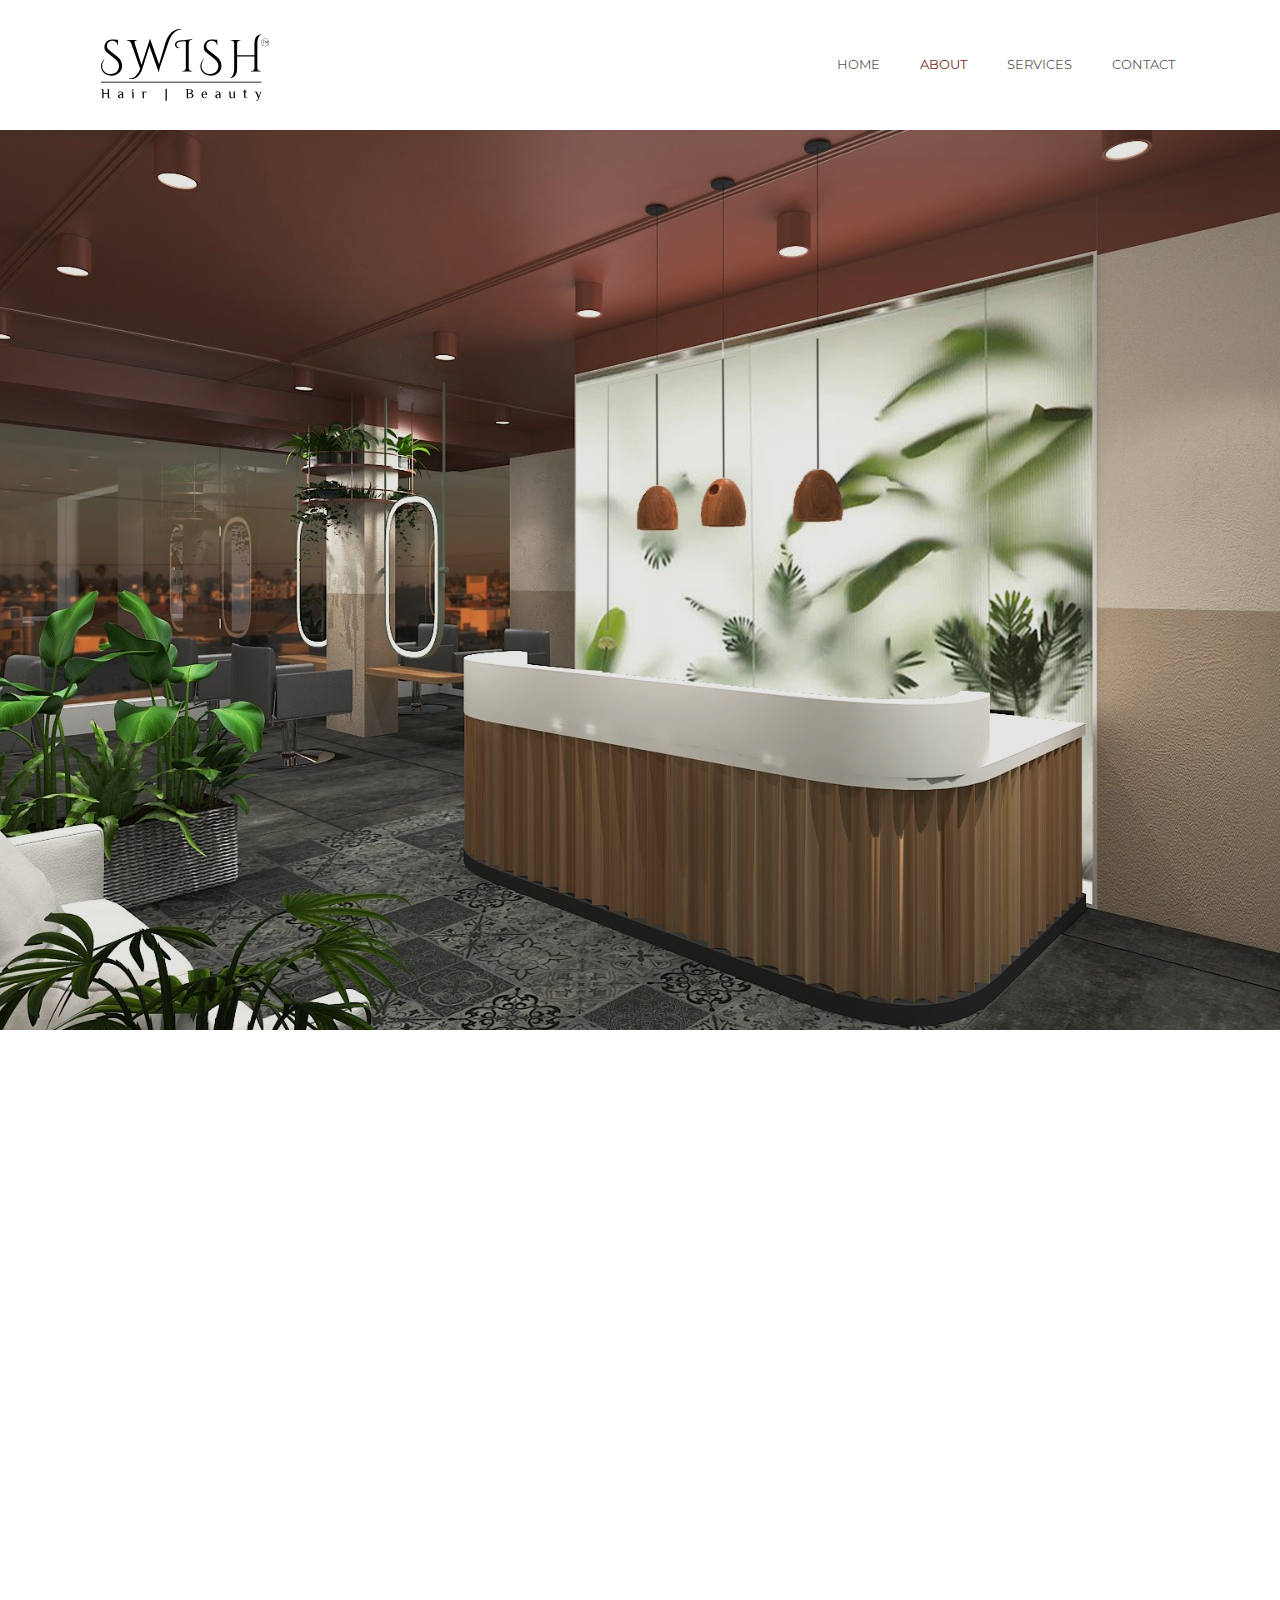
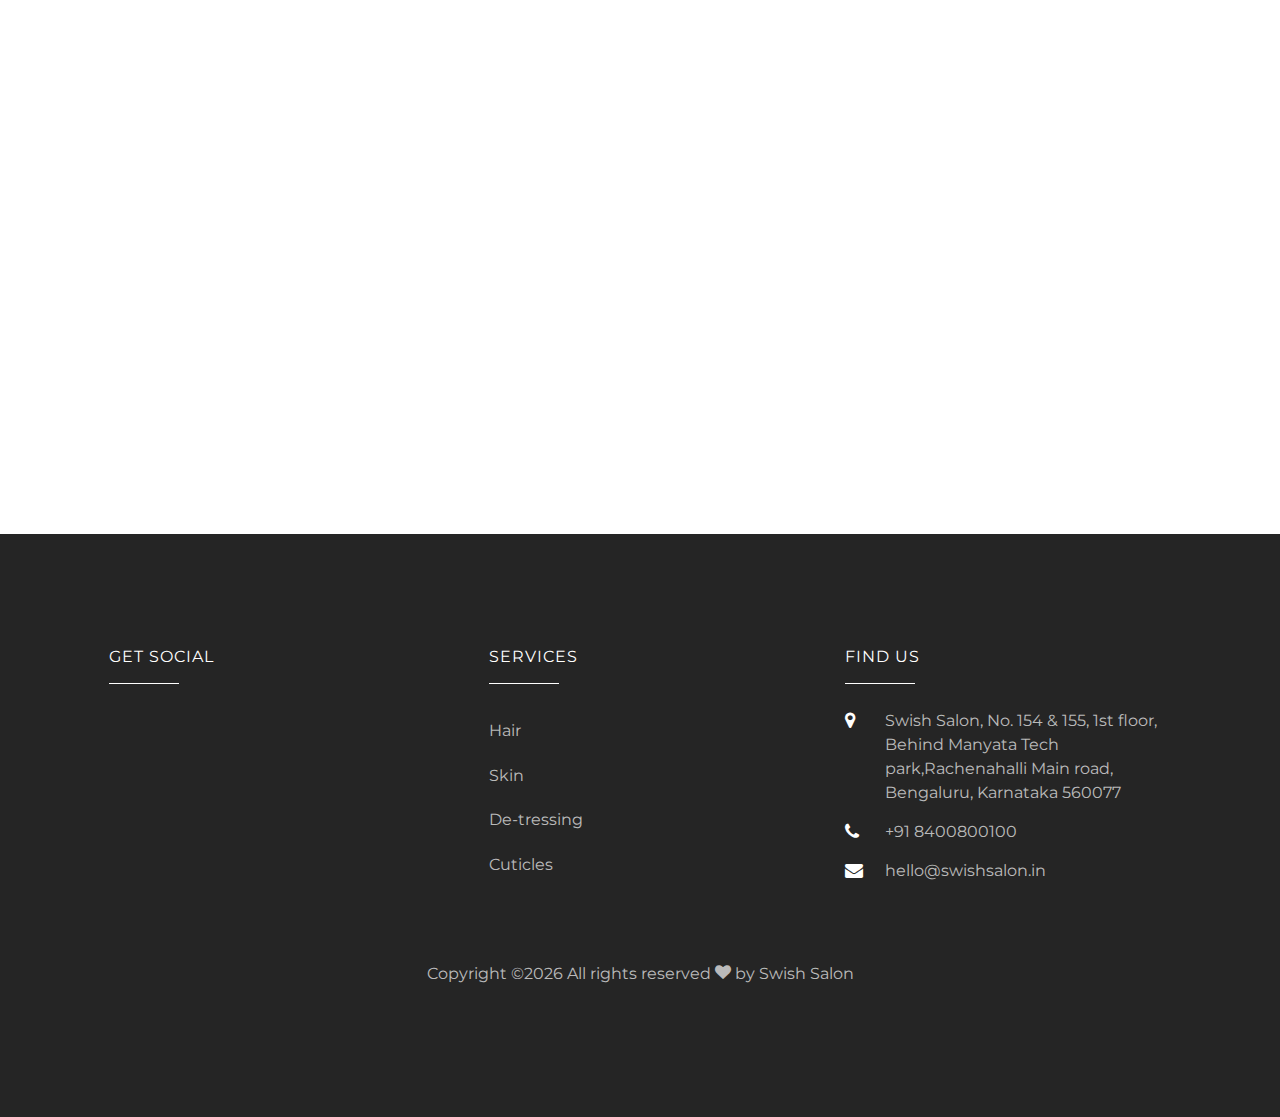
<file: about.html>
<!DOCTYPE html>
<html lang="en">
  <head>
    <title>Swish Salon</title>
    <meta charset="utf-8">
    <meta name="viewport" content="width=device-width, initial-scale=1, shrink-to-fit=no">
    
    <link href="https://fonts.googleapis.com/css?family=Montserrat:300,400,600,700" rel="stylesheet">

    <link rel="stylesheet" href="css/open-iconic-bootstrap.min.css">
    <link rel="stylesheet" href="css/animate.css">
    
    <link rel="stylesheet" href="css/owl.carousel.min.css">
    <link rel="stylesheet" href="css/owl.theme.default.min.css">
    <link rel="stylesheet" href="css/magnific-popup.css">

    <link rel="stylesheet" href="css/aos.css">

    <link rel="stylesheet" href="css/ionicons.min.css">

    <link rel="stylesheet" href="css/bootstrap-datepicker.css">
    <link rel="stylesheet" href="css/jquery.timepicker.css">

    
    <link rel="stylesheet" href="css/flaticon.css">
    <link rel="stylesheet" href="css/icomoon.css">
    <link rel="stylesheet" href="css/style.css">
    <link rel="stylesheet" type="text/css" href="css/custom.css">
  </head>
  <body>

     <nav class="navbar navbar-expand-lg navbar-dark ftco_navbar bg-dark ftco-navbar-light" id="ftco-navbar">
      <div class="container">
        <a class="navbar-brand" href="index.html"><img src="images/transparent.svg" class="logo-img" alt="logo image"></a>
        <button class="navbar-toggler" type="button" data-toggle="collapse" data-target="#ftco-nav" aria-controls="ftco-nav" aria-expanded="false" aria-label="Toggle navigation">
          <span class="oi oi-menu"></span>
        </button>

        <div class="collapse navbar-collapse" id="ftco-nav">
          <ul class="navbar-nav ml-auto">
            <li class="nav-item"><a href="index.html" class="nav-link">Home</a></li>
            <li class="nav-item active"><a href="about.html" class="nav-link">About</a></li>
            <li class="nav-item"><a href="services.html" class="nav-link">Services</a></li>
            <li class="nav-item"><a href="contact.html" class="nav-link">Contact</a></li>
          </ul>
        </div>
      </div>
    </nav>
    <!-- END nav -->

    
    <div class="hero-wrap js-fullheight" style="background-image: url('images/swish_bg.jpg');">
      <div class="overlay"></div>
      <div class="container">
        <div class="row no-gutters slider-text js-fullheight align-items-center justify-content-center" data-scrollax-parent="true">
          <div class="col-md-8 ftco-animate text-center" data-scrollax=" properties: { translateY: '70%' }">
            <!-- <div class="icon">
              <a href="index.html" class="logo">
                <h1 class="font-60">Swish</h1>
              </a>
            </div> -->
            <!-- <h1 class="mb-4 font-35" data-scrollax="properties: { translateY: '30%', opacity: 1.6 }">Hair And Beauty</h1>
            <p class="mb-5" data-scrollax="properties: { translateY: '30%', opacity: 1.6 }"></p> -->

            <p data-scrollax="properties: { translateY: '30%', opacity: 1.6 }"><a href="services.html" class="btn btn-white btn-outline-white px-4 py-3">View Our Services</a></p>
          </div>
        </div>
      </div>
    </div>
    
   
    <section class="ftco-section">
    	<div class="container">
    		<div class="row d-flex">
    			
    			<div class="col-md-12 heading-section ftco-animate text-center">
    				<h2 class="mb-4">About Us</h2>
    				<p class="info">Swish was founded with a mission towards ensuring premier and luxury wellness and grooming for fastidious customers desirous of nothing but the best. From top of the line products and cutting-edge equipment to skilled, well-trained and highly experienced staff members, we pull out all the stops to pamper you to the hilt!</p>
    				<p class="info">We offer a bevy of services covering hair styling, color, smoothening/straightening, scalp and hair treatments and delightfully indulgent hair spas that will de-stress you immensely after a hard day! Give your skin the right glow with skin treatments including facials and cleansing procedures while a hard-earned pedicure/manicure here at Swish may make you feel on top of the world! And yes, amidst all these services, we also offer the humble trimming/shaving/styling albeit in a more glamorous avatar for our bearded brethren out there! Waving and threading complete the list of immaculate, high-quality and comfortable grooming and beauty solutions offered here at Swish. Authentic barber chairs line our VIP Room where you can enjoy private services and immaculate shaves alike in an ambience fit for royalty!</p>
            <p class="info">We are situated conveniently near the Manyata Tech Park and also the upcoming upmarket locality of Rachenahalli, Thanisandra while also being well connected to prime localities such as Hebbal, Kalyan Nagar, Vidyaranyapura and Sahakarnagar among others. Our highly experienced, well-trained, friendly and skilled staff members make sure that every session is more memorable than the last one!</p>
            <p class="info">And if you’re thinking of safety and hygiene precautions, let us assure you of complete peace of mind since Swish believes in adhering to all hygiene protocols for guests and staff members alike. At Swish, you can simply <span class="span-italic">get pampered safely in the new normal</span> and wash away all the stress of the daily grind with elan.</p>
            <p class="info">At Swish, we’ve got your back as you get ready to venture outdoors and start unlocking aspects of your life in turn. Want to pamper yourself for a job well done? Want an instant fix of positivity for the depression surrounding you? No matter your needs, Swish is here to cater to the same with gusto.</p>
            <p class="info">On that note, here are three exhortations we would like you to see/know-</p>
            <p class="info">Let us do the heavy lifting while you relax and unwind.</p>
            <p class="info">Let us <span class="span-italic">swish</span> you into a world of comfort, convenience, premier quality and luxury beauty/grooming treatments</p>
            <p class="info">Let us be your reason to look and feel good for a change.</p>
            <p class="info">Happy Swishing!</p>
    			</div>
    		</div>
    	</div>
    </section>


    <footer class="ftco-footer ftco-section img">
      <div class="overlay"></div>
      <div class="container">
        <div class="row mb-5">
        
          <div class="col-md-4">
            <div class="ftco-footer-widget mb-4 ml-md-4">
            <h2 class="ftco-heading-2">Get Social</h2>
            <ul class="ftco-footer-social list-unstyled">
                <li class="ftco-animate"><a href="https://www.twitter.com/SwishSalonIndia"><span class="icon-twitter"></span></a></li>
                <li class="ftco-animate"><a href="https://www.facebook.com/SwishSalonIndia"><span class="icon-facebook"></span></a></li>
                <li class="ftco-animate"><a href="https://www.instagram.com/swishsalonindia/"><span class="icon-instagram"></span></a></li>
            </ul>
          </div>
          </div>
          <div class="col-md-4">
             <div class="ftco-footer-widget mb-4 ml-md-4">
              <h2 class="ftco-heading-2">Services</h2>
              <ul class="list-unstyled">
                <li><a href="services.html" class="py-2 d-block">Hair</a></li>
                <li><a href="services.html" class="py-2 d-block">Skin</a></li>
                <li><a href="services.html" class="py-2 d-block">De-tressing</a></li>
                <li><a href="services.html" class="py-2 d-block">Cuticles</a></li>
              </ul>
            </div>
          </div>
          <div class="col-md-4">
            <div class="ftco-footer-widget mb-4">
              <h2 class="ftco-heading-2">Find Us</h2>
              <div class="block-23 mb-3">
                <ul>
                  <li><span class="icon icon-map-marker"></span><span class="text">Swish Salon, No. 154 &amp; 155, 1st floor, Behind Manyata Tech park,Rachenahalli Main road, Bengaluru, Karnataka 560077</span></li>
                  <li><span class="icon icon-phone"></span><span class="text">+91 8400800100</span></li>
                  <li><span class="icon icon-envelope"></span><span class="text">hello@swishsalon.in</span></li>
                </ul>
              </div>
            </div>
          </div>
        </div>
        <div class="row">
          <div class="col-md-12 text-center">

            <p>Copyright &copy;<script>document.write(new Date().getFullYear());</script> All rights reserved <i class="icon-heart" aria-hidden="true"></i> by Swish Salon</p>
          </div>
        </div>
      </div>
    </footer>
    
  

  <!-- loader -->
  <div id="ftco-loader" class="show fullscreen"><svg class="circular" width="48px" height="48px"><circle class="path-bg" cx="24" cy="24" r="22" fill="none" stroke-width="4" stroke="#eeeeee"/><circle class="path" cx="24" cy="24" r="22" fill="none" stroke-width="4" stroke-miterlimit="10" stroke="#F96D00"/></svg></div>


  <script src="js/jquery.min.js"></script>
  <script src="js/jquery-migrate-3.0.1.min.js"></script>
  <script src="js/popper.min.js"></script>
  <script src="js/bootstrap.min.js"></script>
  <script src="js/jquery.easing.1.3.js"></script>
  <script src="js/jquery.waypoints.min.js"></script>
  <script src="js/jquery.stellar.min.js"></script>
  <script src="js/owl.carousel.min.js"></script>
  <script src="js/jquery.magnific-popup.min.js"></script>
  <script src="js/aos.js"></script>
  <script src="js/jquery.animateNumber.min.js"></script>
  <script src="js/bootstrap-datepicker.js"></script>
  <script src="js/jquery.timepicker.min.js"></script>
  <script src="js/scrollax.min.js"></script>
  <script src="js/main.js"></script>
    
  </body>
</html>
</file>
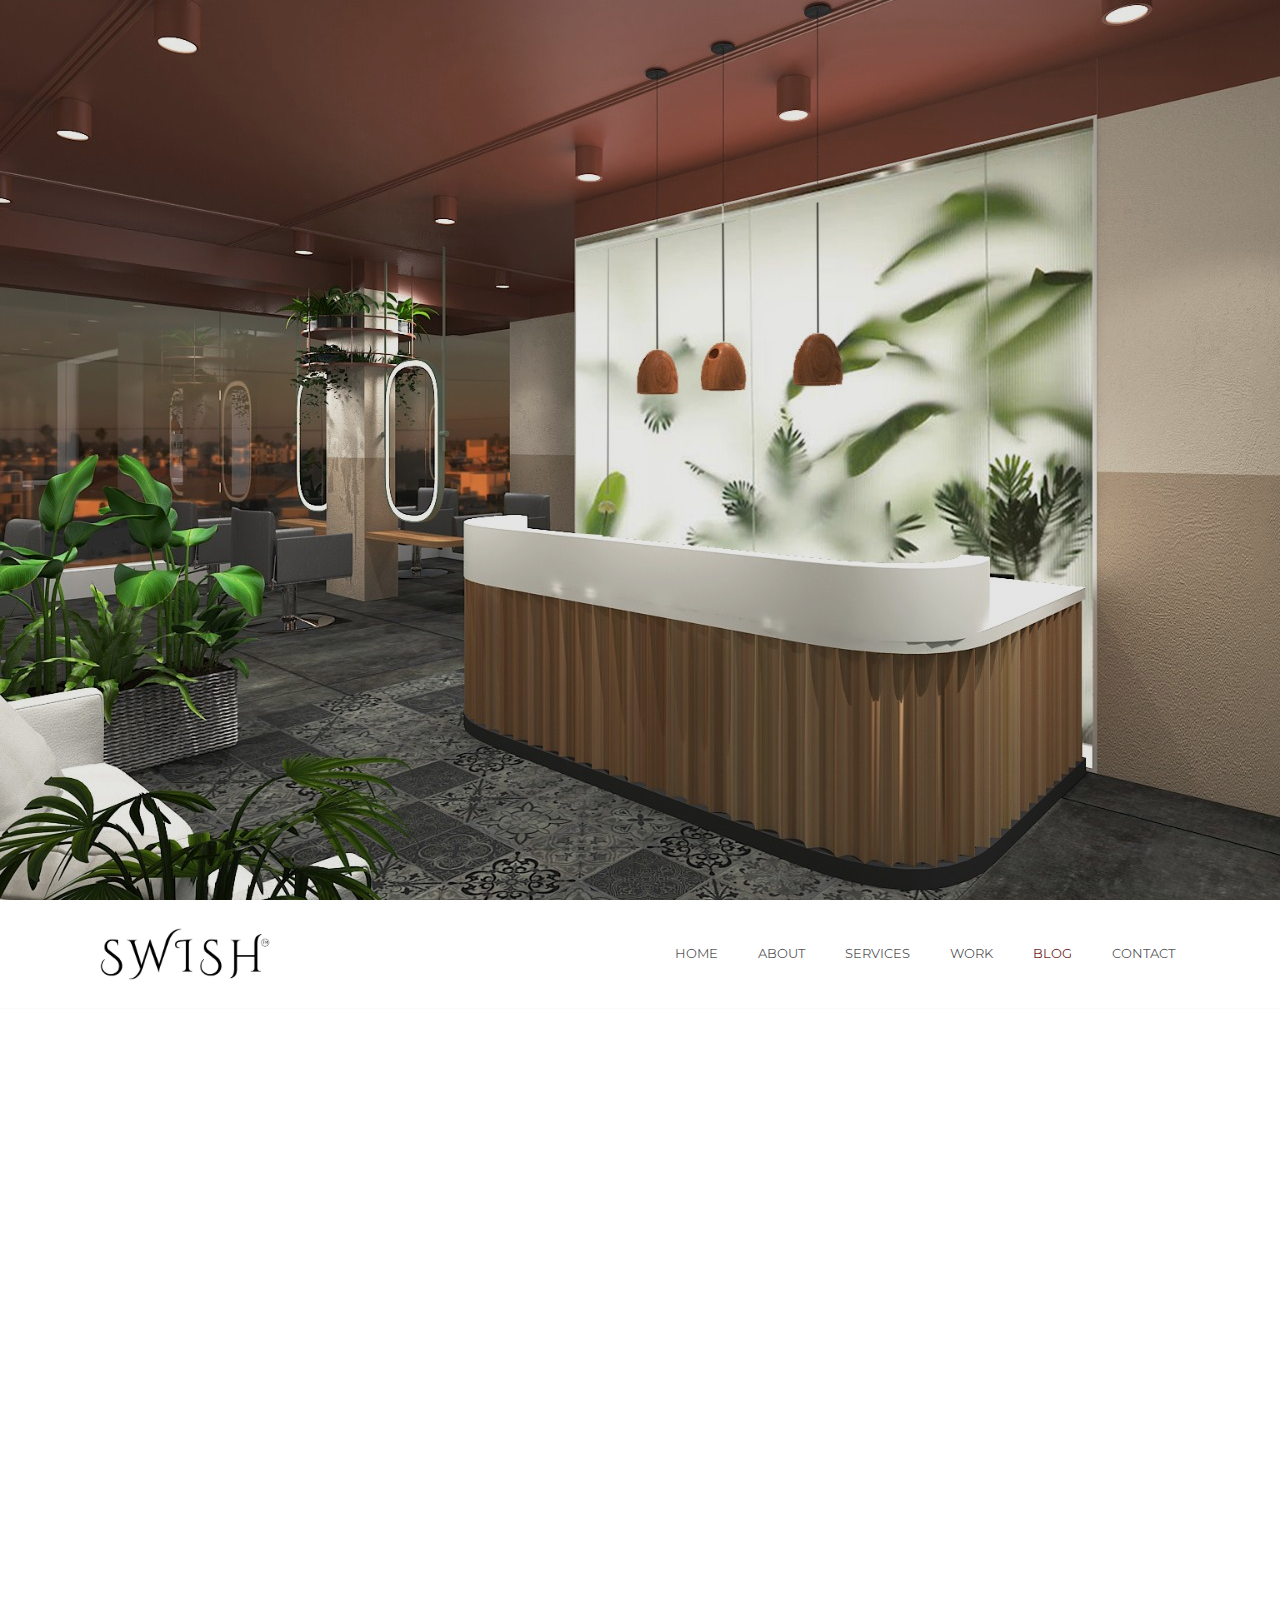
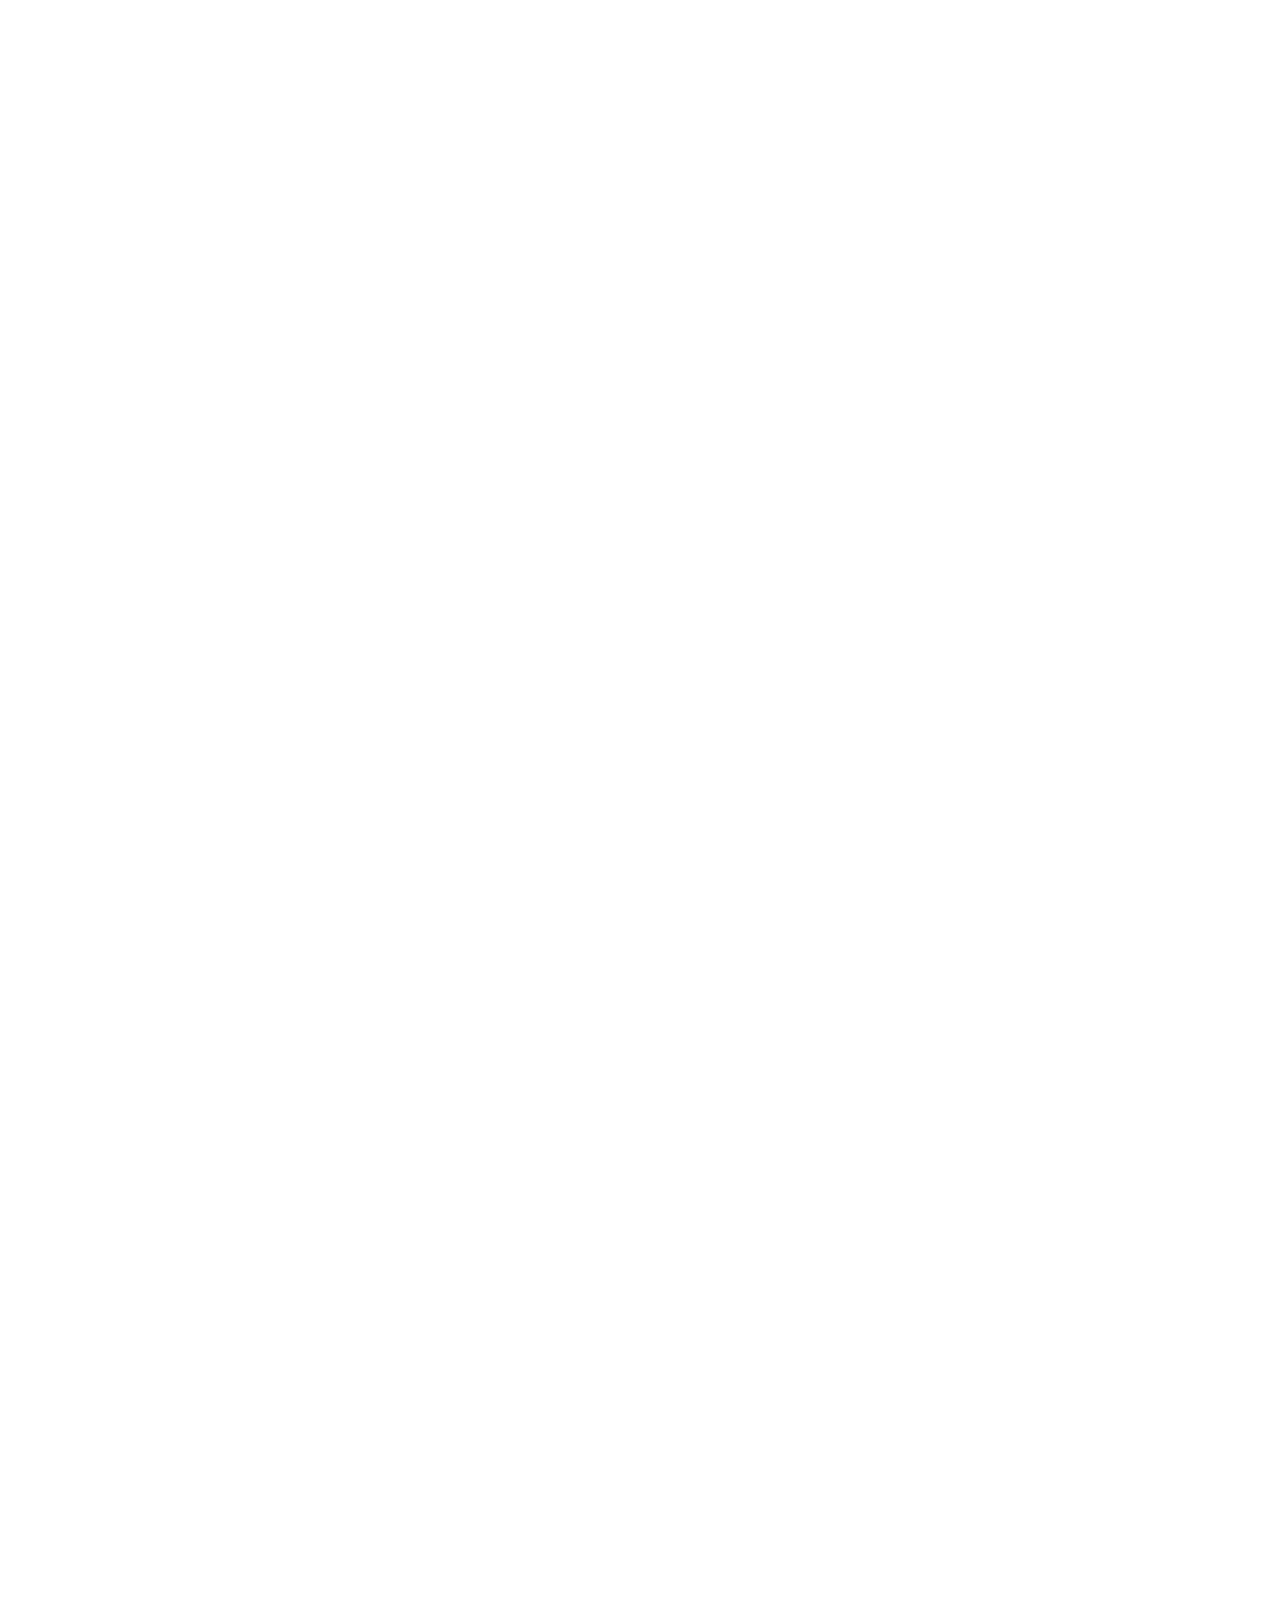
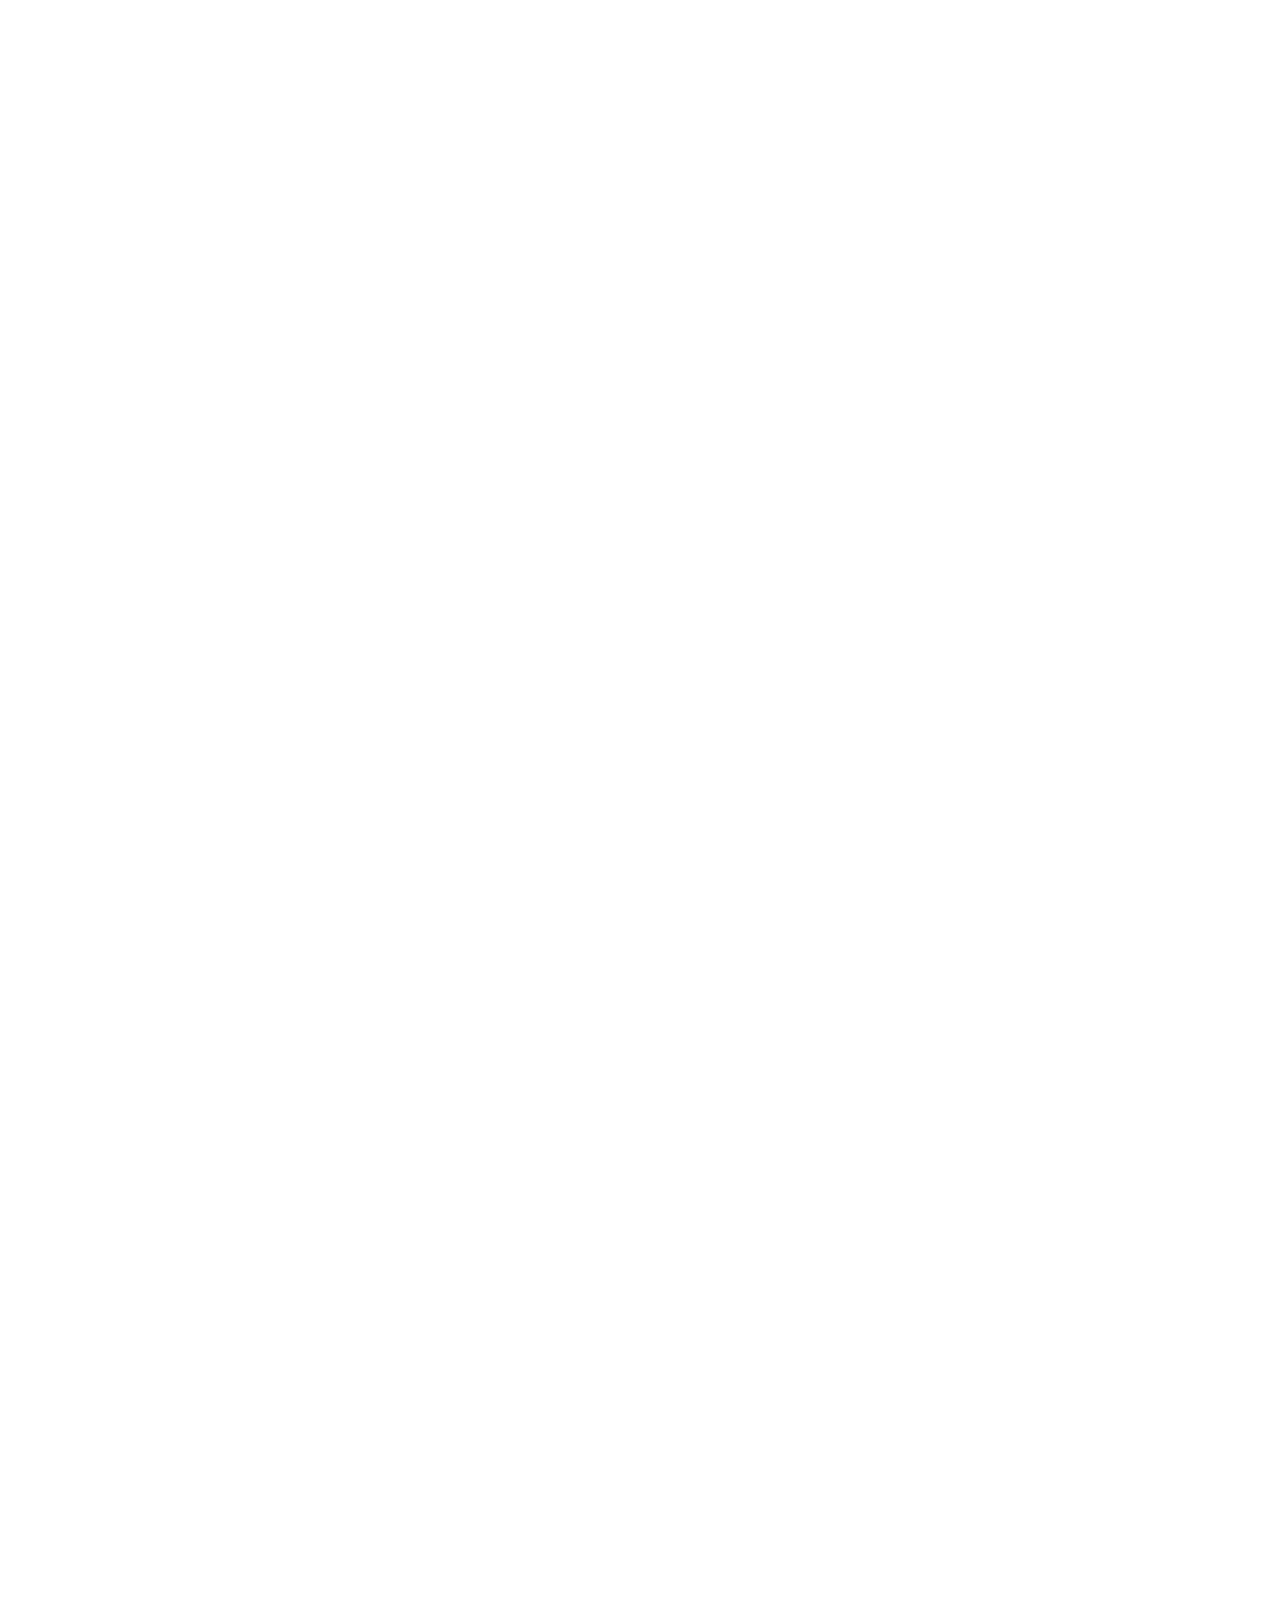
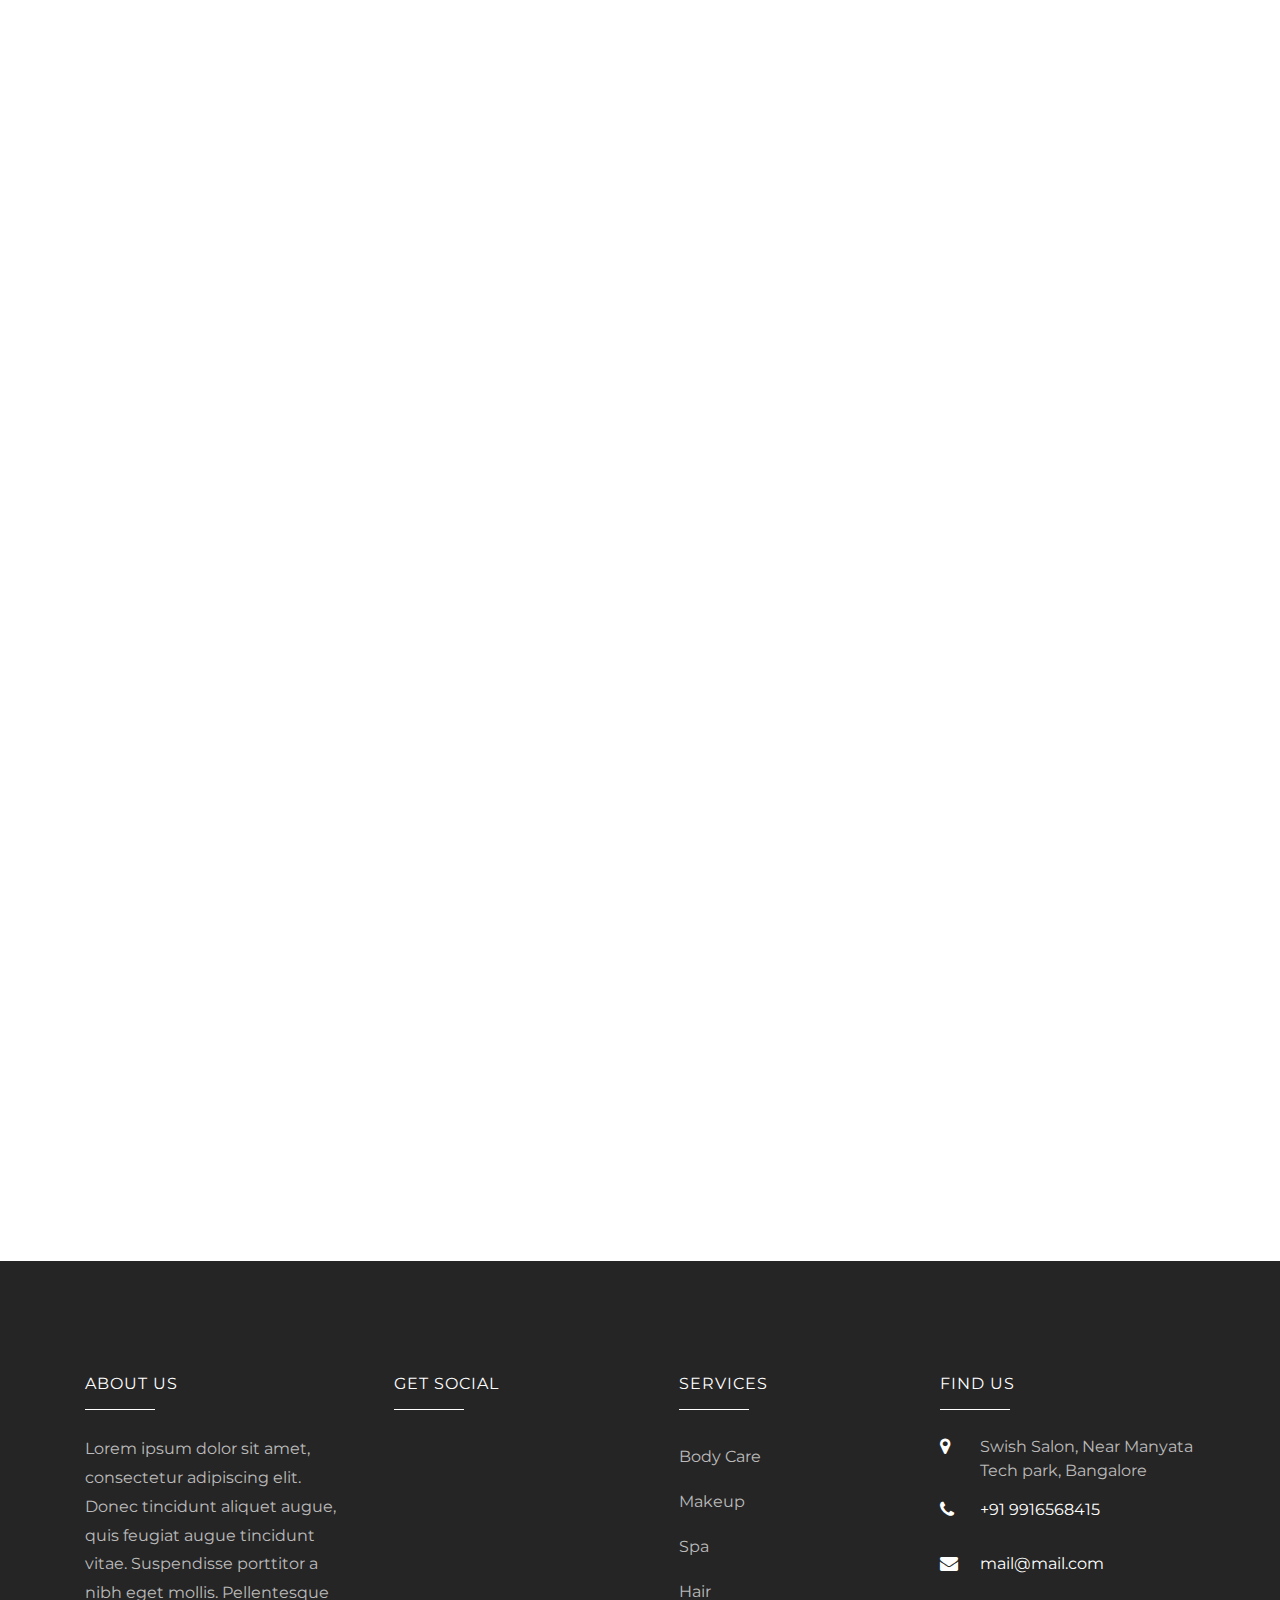
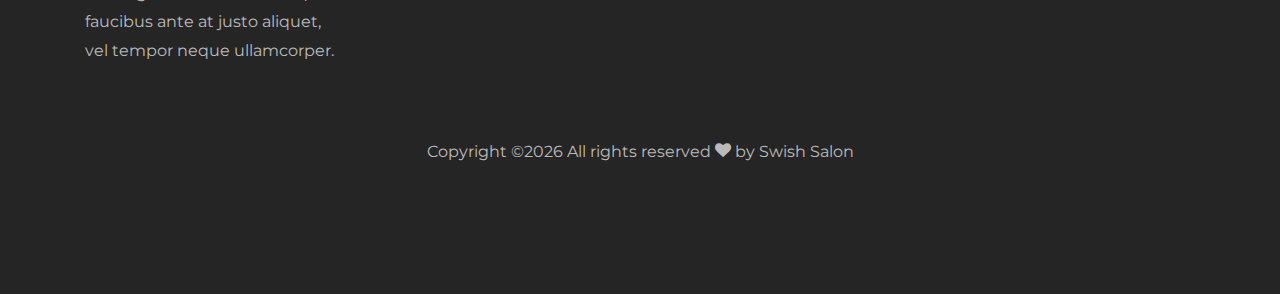
<file: blog-single.html>
<!DOCTYPE html>
<html lang="en">
  <head>
        <title>Swish Salon</title>
    <meta charset="utf-8">
    <meta name="viewport" content="width=device-width, initial-scale=1, shrink-to-fit=no">
    
    <link href="https://fonts.googleapis.com/css?family=Montserrat:300,400,600,700" rel="stylesheet">

    <link rel="stylesheet" href="css/open-iconic-bootstrap.min.css">
    <link rel="stylesheet" href="css/animate.css">
    
    <link rel="stylesheet" href="css/owl.carousel.min.css">
    <link rel="stylesheet" href="css/owl.theme.default.min.css">
    <link rel="stylesheet" href="css/magnific-popup.css">

    <link rel="stylesheet" href="css/aos.css">

    <link rel="stylesheet" href="css/ionicons.min.css">

    <link rel="stylesheet" href="css/bootstrap-datepicker.css">
    <link rel="stylesheet" href="css/jquery.timepicker.css">

    
    <link rel="stylesheet" href="css/flaticon.css">
    <link rel="stylesheet" href="css/icomoon.css">
    <link rel="stylesheet" href="css/style.css">
    <link rel="stylesheet" type="text/css" href="css/custom.css">
  </head>
  <body>
    
    <div class="hero-wrap js-fullheight" style="background-image: url('images/swish_bg.jpg');" data-stellar-background-ratio="0.5">
      <div class="overlay"></div>
      <div class="container">
        <div class="row no-gutters slider-text js-fullheight align-items-center justify-content-center" data-scrollax-parent="true">
          <div class="col-md-8 ftco-animate text-center" data-scrollax=" properties: { translateY: '70%' }">
            <div class="icon">
              <a href="index.html" class="logo">
                <h1 class="font-60">Swish</h1>
              </a>
            </div>
            <h1 class="mb-4 font-35" data-scrollax="properties: { translateY: '30%', opacity: 1.6 }">Hair And Beauty</h1>
            <p class="mb-5" data-scrollax="properties: { translateY: '30%', opacity: 1.6 }"></p>

            <p data-scrollax="properties: { translateY: '30%', opacity: 1.6 }"><a href="services.html" class="btn btn-white btn-outline-white px-4 py-3">View Our Services</a></p>
          </div>
        </div>
      </div>
    </div>

    <nav class="navbar navbar-expand-lg navbar-dark ftco_navbar bg-dark ftco-navbar-light" id="ftco-navbar">
      <div class="container">
        <a class="navbar-brand" href="index.html"><img src="images/swish.jpg" class="logo-img" alt="logo image"></a>
        <button class="navbar-toggler" type="button" data-toggle="collapse" data-target="#ftco-nav" aria-controls="ftco-nav" aria-expanded="false" aria-label="Toggle navigation">
          <span class="oi oi-menu"></span> Menu
        </button>

        <div class="collapse navbar-collapse" id="ftco-nav">
          <ul class="navbar-nav ml-auto">
            <li class="nav-item"><a href="index.html" class="nav-link">Home</a></li>
            <li class="nav-item"><a href="about.html" class="nav-link">About</a></li>
            <li class="nav-item"><a href="services.html" class="nav-link">Services</a></li>
            <li class="nav-item"><a href="work.html" class="nav-link">Work</a></li>
            <li class="nav-item active"><a href="blog.html" class="nav-link">Blog</a></li>
            <li class="nav-item"><a href="contact.html" class="nav-link">Contact</a></li>
          </ul>
        </div>
      </div>
    </nav>
    <!-- END nav -->

    <section class="ftco-section ftco-degree-bg">
      <div class="container">
        <div class="row">
          <div class="col-md-8 ftco-animate">
            <h2 class="mb-3">10 Tips For The Traveler</h2>
            <p>Lorem ipsum dolor sit amet, consectetur adipisicing elit. Reiciendis, eius mollitia suscipit, quisquam doloremque distinctio perferendis et doloribus unde architecto optio laboriosam porro adipisci sapiente officiis nemo accusamus ad praesentium? Esse minima nisi et. Dolore perferendis, enim praesentium omnis, iste doloremque quia officia optio deserunt molestiae voluptates soluta architecto tempora.</p>
            <p>
              <img src="images/image_1.jpg" alt="" class="img-fluid">
            </p>
            <p>Molestiae cupiditate inventore animi, maxime sapiente optio, illo est nemo veritatis repellat sunt doloribus nesciunt! Minima laborum magni reiciendis qui voluptate quisquam voluptatem soluta illo eum ullam incidunt rem assumenda eveniet eaque sequi deleniti tenetur dolore amet fugit perspiciatis ipsa, odit. Nesciunt dolor minima esse vero ut ea, repudiandae suscipit!</p>
            <h2 class="mb-3 mt-5">#2. Creative WordPress Themes</h2>
            <p>Temporibus ad error suscipit exercitationem hic molestiae totam obcaecati rerum, eius aut, in. Exercitationem atque quidem tempora maiores ex architecto voluptatum aut officia doloremque. Error dolore voluptas, omnis molestias odio dignissimos culpa ex earum nisi consequatur quos odit quasi repellat qui officiis reiciendis incidunt hic non? Debitis commodi aut, adipisci.</p>
            <p>
              <img src="images/image_2.jpg" alt="" class="img-fluid">
            </p>
            <p>Quisquam esse aliquam fuga distinctio, quidem delectus veritatis reiciendis. Nihil explicabo quod, est eos ipsum. Unde aut non tenetur tempore, nisi culpa voluptate maiores officiis quis vel ab consectetur suscipit veritatis nulla quos quia aspernatur perferendis, libero sint. Error, velit, porro. Deserunt minus, quibusdam iste enim veniam, modi rem maiores.</p>
            <p>Odit voluptatibus, eveniet vel nihil cum ullam dolores laborum, quo velit commodi rerum eum quidem pariatur! Quia fuga iste tenetur, ipsa vel nisi in dolorum consequatur, veritatis porro explicabo soluta commodi libero voluptatem similique id quidem? Blanditiis voluptates aperiam non magni. Reprehenderit nobis odit inventore, quia laboriosam harum excepturi ea.</p>
            <p>Adipisci vero culpa, eius nobis soluta. Dolore, maxime ullam ipsam quidem, dolor distinctio similique asperiores voluptas enim, exercitationem ratione aut adipisci modi quod quibusdam iusto, voluptates beatae iure nemo itaque laborum. Consequuntur et pariatur totam fuga eligendi vero dolorum provident. Voluptatibus, veritatis. Beatae numquam nam ab voluptatibus culpa, tenetur recusandae!</p>
            <p>Voluptas dolores dignissimos dolorum temporibus, autem aliquam ducimus at officia adipisci quasi nemo a perspiciatis provident magni laboriosam repudiandae iure iusto commodi debitis est blanditiis alias laborum sint dolore. Dolores, iure, reprehenderit. Error provident, pariatur cupiditate soluta doloremque aut ratione. Harum voluptates mollitia illo minus praesentium, rerum ipsa debitis, inventore?</p>
            <div class="tag-widget post-tag-container mb-5 mt-5">
              <div class="tagcloud">
                <a href="#" class="tag-cloud-link">Hair</a>
                <a href="#" class="tag-cloud-link">Nail</a>
                <a href="#" class="tag-cloud-link">Beauty</a>
                <a href="#" class="tag-cloud-link">Makeup</a>
              </div>
            </div>
            
            <div class="about-author d-flex p-5 bg-light">
              <div class="bio align-self-md-center mr-5">
                <img src="images/person_1.jpg" alt="Image placeholder" class="img-fluid mb-4">
              </div>
              <div class="desc align-self-md-center">
                <h3>Lance Smith</h3>
                <p>Lorem ipsum dolor sit amet, consectetur adipisicing elit. Ducimus itaque, autem necessitatibus voluptate quod mollitia delectus aut, sunt placeat nam vero culpa sapiente consectetur similique, inventore eos fugit cupiditate numquam!</p>
              </div>
            </div>


            <div class="pt-5 mt-5">
              <h3 class="mb-5">6 Comments</h3>
              <ul class="comment-list">
                <li class="comment">
                  <div class="vcard bio">
                    <img src="images/person_1.jpg" alt="Image placeholder">
                  </div>
                  <div class="comment-body">
                    <h3>John Doe</h3>
                    <div class="meta">June 27, 2020 at 2:21pm</div>
                    <p>Lorem ipsum dolor sit amet, consectetur adipisicing elit. Pariatur quidem laborum necessitatibus, ipsam impedit vitae autem, eum officia, fugiat saepe enim sapiente iste iure! Quam voluptas earum impedit necessitatibus, nihil?</p>
                    <p><a href="#" class="reply">Reply</a></p>
                  </div>
                </li>

                <li class="comment">
                  <div class="vcard bio">
                    <img src="images/person_1.jpg" alt="Image placeholder">
                  </div>
                  <div class="comment-body">
                    <h3>John Doe</h3>
                    <div class="meta">June 27, 2020 at 2:21pm</div>
                    <p>Lorem ipsum dolor sit amet, consectetur adipisicing elit. Pariatur quidem laborum necessitatibus, ipsam impedit vitae autem, eum officia, fugiat saepe enim sapiente iste iure! Quam voluptas earum impedit necessitatibus, nihil?</p>
                    <p><a href="#" class="reply">Reply</a></p>
                  </div>

                  <ul class="children">
                    <li class="comment">
                      <div class="vcard bio">
                        <img src="images/person_1.jpg" alt="Image placeholder">
                      </div>
                      <div class="comment-body">
                        <h3>John Doe</h3>
                        <div class="meta">June 27, 2020 at 2:21pm</div>
                        <p>Lorem ipsum dolor sit amet, consectetur adipisicing elit. Pariatur quidem laborum necessitatibus, ipsam impedit vitae autem, eum officia, fugiat saepe enim sapiente iste iure! Quam voluptas earum impedit necessitatibus, nihil?</p>
                        <p><a href="#" class="reply">Reply</a></p>
                      </div>


                      <ul class="children">
                        <li class="comment">
                          <div class="vcard bio">
                            <img src="images/person_1.jpg" alt="Image placeholder">
                          </div>
                          <div class="comment-body">
                            <h3>John Doe</h3>
                            <div class="meta">June 27, 2020 at 2:21pm</div>
                            <p>Lorem ipsum dolor sit amet, consectetur adipisicing elit. Pariatur quidem laborum necessitatibus, ipsam impedit vitae autem, eum officia, fugiat saepe enim sapiente iste iure! Quam voluptas earum impedit necessitatibus, nihil?</p>
                            <p><a href="#" class="reply">Reply</a></p>
                          </div>

                            <ul class="children">
                              <li class="comment">
                                <div class="vcard bio">
                                  <img src="images/person_1.jpg" alt="Image placeholder">
                                </div>
                                <div class="comment-body">
                                  <h3>John Doe</h3>
                                  <div class="meta">June 27, 2020 at 2:21pm</div>
                                  <p>Lorem ipsum dolor sit amet, consectetur adipisicing elit. Pariatur quidem laborum necessitatibus, ipsam impedit vitae autem, eum officia, fugiat saepe enim sapiente iste iure! Quam voluptas earum impedit necessitatibus, nihil?</p>
                                  <p><a href="#" class="reply">Reply</a></p>
                                </div>
                              </li>
                            </ul>
                        </li>
                      </ul>
                    </li>
                  </ul>
                </li>

                <li class="comment">
                  <div class="vcard bio">
                    <img src="images/person_1.jpg" alt="Image placeholder">
                  </div>
                  <div class="comment-body">
                    <h3>John Doe</h3>
                    <div class="meta">June 27, 2020 at 2:21pm</div>
                    <p>Lorem ipsum dolor sit amet, consectetur adipisicing elit. Pariatur quidem laborum necessitatibus, ipsam impedit vitae autem, eum officia, fugiat saepe enim sapiente iste iure! Quam voluptas earum impedit necessitatibus, nihil?</p>
                    <p><a href="#" class="reply">Reply</a></p>
                  </div>
                </li>
              </ul>
              <!-- END comment-list -->
              
              <div class="comment-form-wrap pt-5">
                <h3 class="mb-5">Leave a comment</h3>
                <form action="#" class="p-5 bg-light">
                  <div class="form-group">
                    <label for="name">Name *</label>
                    <input type="text" class="form-control" id="name">
                  </div>
                  <div class="form-group">
                    <label for="email">Email *</label>
                    <input type="email" class="form-control" id="email">
                  </div>
                  <div class="form-group">
                    <label for="message">Message</label>
                    <textarea name="" id="message" cols="30" rows="10" class="form-control"></textarea>
                  </div>
                  <div class="form-group">
                    <input type="submit" value="Post Comment" class="btn py-3 px-4 btn-primary">
                  </div>

                </form>
              </div>
            </div>

          </div> <!-- .col-md-8 -->
          <div class="col-md-4 sidebar ftco-animate">
           
            <div class="sidebar-box ftco-animate">
              <h3>Recent Blog</h3>
              <div class="block-21 mb-4 d-flex">
                <a class="blog-img mr-4" style="background-image: url(images/image_1.jpg);"></a>
                <div class="text">
                  <h3 class="heading"><a href="#">Even the all-powerful Pointing has no control about the blind texts</a></h3>
                  <div class="meta">
                    <div><a href="#"><span class="icon-calendar"></span> July 12, 2018</a></div>
                    <div><a href="#"><span class="icon-person"></span> Admin</a></div>
                    <div><a href="#"><span class="icon-chat"></span> 19</a></div>
                  </div>
                </div>
              </div>
              <div class="block-21 mb-4 d-flex">
                <a class="blog-img mr-4" style="background-image: url(images/image_2.jpg);"></a>
                <div class="text">
                  <h3 class="heading"><a href="#">Even the all-powerful Pointing has no control about the blind texts</a></h3>
                  <div class="meta">
                    <div><a href="#"><span class="icon-calendar"></span> July 12, 2018</a></div>
                    <div><a href="#"><span class="icon-person"></span> Admin</a></div>
                    <div><a href="#"><span class="icon-chat"></span> 19</a></div>
                  </div>
                </div>
              </div>
              <div class="block-21 mb-4 d-flex">
                <a class="blog-img mr-4" style="background-image: url(images/image_3.jpg);"></a>
                <div class="text">
                  <h3 class="heading"><a href="#">Even the all-powerful Pointing has no control about the blind texts</a></h3>
                  <div class="meta">
                    <div><a href="#"><span class="icon-calendar"></span> July 12, 2018</a></div>
                    <div><a href="#"><span class="icon-person"></span> Admin</a></div>
                    <div><a href="#"><span class="icon-chat"></span> 19</a></div>
                  </div>
                </div>
              </div>
            </div>

            <div class="sidebar-box ftco-animate">
              <h3>Tag Cloud</h3>
              <div class="tagcloud">
                <a href="#" class="tag-cloud-link">makeup</a>
                <a href="#" class="tag-cloud-link">hair</a>
                <a href="#" class="tag-cloud-link">beauty</a>
                <a href="#" class="tag-cloud-link">nail</a>
                <a href="#" class="tag-cloud-link">style</a>
                <a href="#" class="tag-cloud-link">trends</a>
                <a href="#" class="tag-cloud-link">spa</a>
                <a href="#" class="tag-cloud-link">salon</a>
              </div>
            </div>

            <div class="sidebar-box ftco-animate">
              <h3>Paragraph</h3>
              <p>Lorem ipsum dolor sit amet, consectetur adipisicing elit. Ducimus itaque, autem necessitatibus voluptate quod mollitia delectus aut, sunt placeat nam vero culpa sapiente consectetur similique, inventore eos fugit cupiditate numquam!</p>
            </div>
          </div>

        </div>
      </div>
    </section> <!-- .section -->

     <footer class="ftco-footer ftco-section img">
      <div class="overlay"></div>
      <div class="container">
        <div class="row mb-5">
          <div class="col-md-3">
            <div class="ftco-footer-widget mb-4">
              <h2 class="ftco-heading-2">About Us</h2>
              <p>Lorem ipsum dolor sit amet, consectetur adipiscing elit. Donec tincidunt aliquet augue, quis feugiat augue tincidunt vitae. Suspendisse porttitor a nibh eget mollis. Pellentesque faucibus ante at justo aliquet, vel tempor neque ullamcorper.</p>
            </div>
          </div>
          <div class="col-md-3">
            <div class="ftco-footer-widget mb-4 ml-md-4">
            <h2 class="ftco-heading-2">Get Social</h2>
            <ul class="ftco-footer-social list-unstyled">
                <li class="ftco-animate"><a href="#"><span class="icon-twitter"></span></a></li>
                <li class="ftco-animate"><a href="#"><span class="icon-facebook"></span></a></li>
                <li class="ftco-animate"><a href="#"><span class="icon-instagram"></span></a></li>
            </ul>
          </div>
          </div>
          <div class="col-md-3">
             <div class="ftco-footer-widget mb-4 ml-md-4">
              <h2 class="ftco-heading-2">Services</h2>
              <ul class="list-unstyled">
                <li><a href="#" class="py-2 d-block">Body Care</a></li>
                <li><a href="#" class="py-2 d-block">Makeup</a></li>
                <li><a href="#" class="py-2 d-block">Spa</a></li>
                <li><a href="#" class="py-2 d-block">Hair</a></li>
              </ul>
            </div>
          </div>
          <div class="col-md-3">
            <div class="ftco-footer-widget mb-4">
              <h2 class="ftco-heading-2">Find Us</h2>
              <div class="block-23 mb-3">
                <ul>
                  <li><span class="icon icon-map-marker"></span><span class="text">Swish Salon, Near Manyata Tech park, Bangalore</span></li>
                  <li><a href="#"><span class="icon icon-phone"></span><span class="text">+91 9916568415</span></a></li>
                  <li><a href="#"><span class="icon icon-envelope"></span><span class="text">mail@mail.com</span></a></li>
                </ul>
              </div>
            </div>
          </div>
        </div>
        <div class="row">
          <div class="col-md-12 text-center">

            <p>Copyright &copy;<script>document.write(new Date().getFullYear());</script> All rights reserved <i class="icon-heart" aria-hidden="true"></i> by Swish Salon</p>
          </div>
        </div>
      </div>
    </footer>
    
    
  

  <!-- loader -->
  <div id="ftco-loader" class="show fullscreen"><svg class="circular" width="48px" height="48px"><circle class="path-bg" cx="24" cy="24" r="22" fill="none" stroke-width="4" stroke="#eeeeee"/><circle class="path" cx="24" cy="24" r="22" fill="none" stroke-width="4" stroke-miterlimit="10" stroke="#F96D00"/></svg></div>


  <script src="js/jquery.min.js"></script>
  <script src="js/jquery-migrate-3.0.1.min.js"></script>
  <script src="js/popper.min.js"></script>
  <script src="js/bootstrap.min.js"></script>
  <script src="js/jquery.easing.1.3.js"></script>
  <script src="js/jquery.waypoints.min.js"></script>
  <script src="js/jquery.stellar.min.js"></script>
  <script src="js/owl.carousel.min.js"></script>
  <script src="js/jquery.magnific-popup.min.js"></script>
  <script src="js/aos.js"></script>
  <script src="js/jquery.animateNumber.min.js"></script>
  <script src="js/bootstrap-datepicker.js"></script>
  <script src="js/jquery.timepicker.min.js"></script>
  <script src="js/scrollax.min.js"></script>
  <script src="js/main.js"></script>
    
  </body>
</html>
</file>
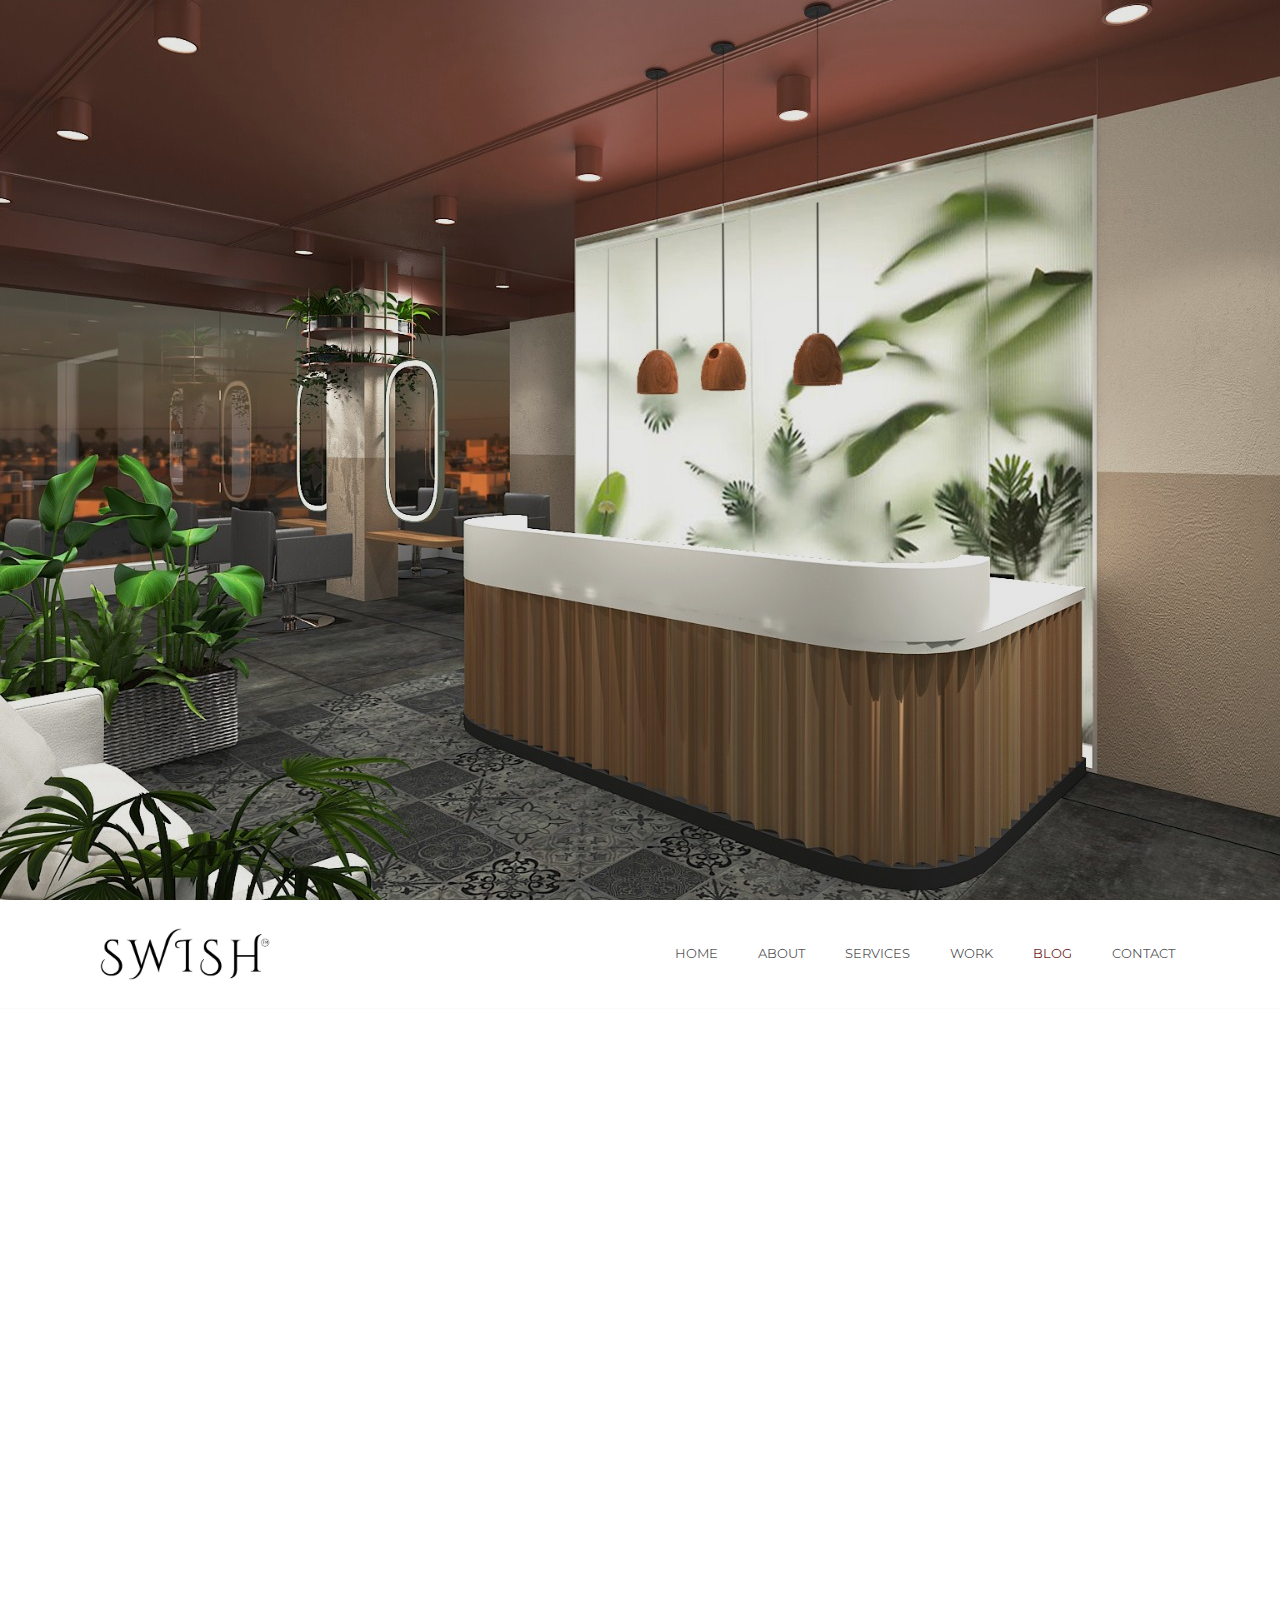
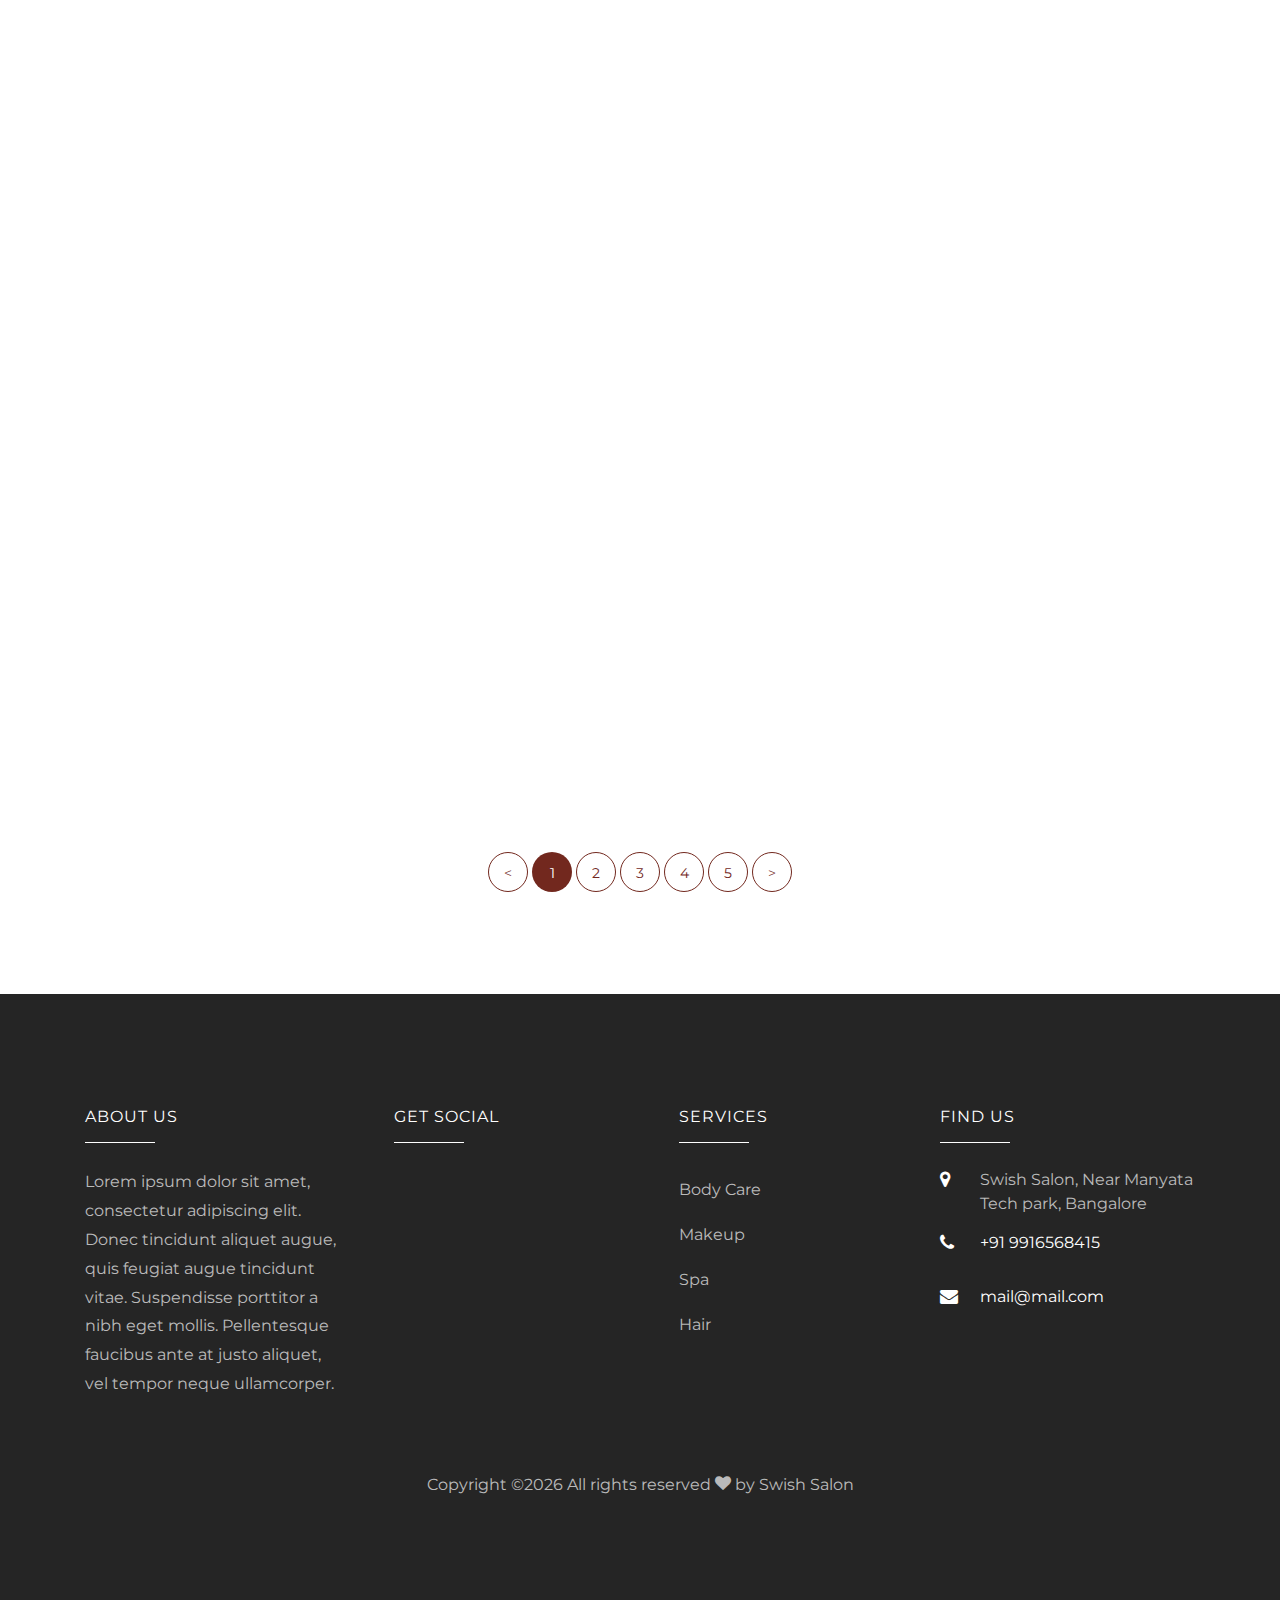
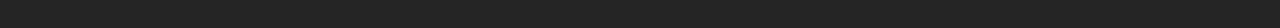
<file: blog.html>
<!DOCTYPE html>
<html lang="en">
  <head>
    <title>Swish Salon</title>
    <meta charset="utf-8">
    <meta name="viewport" content="width=device-width, initial-scale=1, shrink-to-fit=no">
    
    <link href="https://fonts.googleapis.com/css?family=Montserrat:300,400,600,700" rel="stylesheet">

    <link rel="stylesheet" href="css/open-iconic-bootstrap.min.css">
    <link rel="stylesheet" href="css/animate.css">
    
    <link rel="stylesheet" href="css/owl.carousel.min.css">
    <link rel="stylesheet" href="css/owl.theme.default.min.css">
    <link rel="stylesheet" href="css/magnific-popup.css">

    <link rel="stylesheet" href="css/aos.css">

    <link rel="stylesheet" href="css/ionicons.min.css">

    <link rel="stylesheet" href="css/bootstrap-datepicker.css">
    <link rel="stylesheet" href="css/jquery.timepicker.css">

    
    <link rel="stylesheet" href="css/flaticon.css">
    <link rel="stylesheet" href="css/icomoon.css">
    <link rel="stylesheet" href="css/style.css">
    <link rel="stylesheet" type="text/css" href="css/custom.css">
  </head>
  <body>
    
     <div class="hero-wrap js-fullheight" style="background-image: url('images/swish_bg.jpg');" data-stellar-background-ratio="0.5">
      <div class="overlay"></div>
      <div class="container">
        <div class="row no-gutters slider-text js-fullheight align-items-center justify-content-center" data-scrollax-parent="true">
          <div class="col-md-8 ftco-animate text-center" data-scrollax=" properties: { translateY: '70%' }">
            <div class="icon">
              <a href="index.html" class="logo">
                <h1 class="font-60">Swish</h1>
              </a>
            </div>
            <h1 class="mb-4 font-35" data-scrollax="properties: { translateY: '30%', opacity: 1.6 }">Hair And Beauty</h1>
            <p class="mb-5" data-scrollax="properties: { translateY: '30%', opacity: 1.6 }"></p>

            <p data-scrollax="properties: { translateY: '30%', opacity: 1.6 }"><a href="services.html" class="btn btn-white btn-outline-white px-4 py-3">View Our Services</a></p>
          </div>
        </div>
      </div>
    </div>

    <nav class="navbar navbar-expand-lg navbar-dark ftco_navbar bg-dark ftco-navbar-light" id="ftco-navbar">
      <div class="container">
        <a class="navbar-brand" href="index.html"><img src="images/swish.jpg" class="logo-img" alt="logo image"></a>
        <button class="navbar-toggler" type="button" data-toggle="collapse" data-target="#ftco-nav" aria-controls="ftco-nav" aria-expanded="false" aria-label="Toggle navigation">
          <span class="oi oi-menu"></span> Menu
        </button>

        <div class="collapse navbar-collapse" id="ftco-nav">
          <ul class="navbar-nav ml-auto">
            <li class="nav-item"><a href="index.html" class="nav-link">Home</a></li>
            <li class="nav-item"><a href="about.html" class="nav-link">About</a></li>
            <li class="nav-item"><a href="services.html" class="nav-link">Services</a></li>
            <li class="nav-item"><a href="work.html" class="nav-link">Work</a></li>
            <li class="nav-item active"><a href="blog.html" class="nav-link">Blog</a></li>
            <li class="nav-item"><a href="contact.html" class="nav-link">Contact</a></li>
          </ul>
        </div>
      </div>
    </nav>
    <!-- END nav -->

    <section class="ftco-section">
      <div class="container">
        <div class="row justify-content-center mb-5 pb-3">
          <div class="col-md-7 heading-section ftco-animate text-center">
            <h2 class="mb-4">Recent from blog</h2>
            <p>Lorem ipsum dolor sit amet, consectetur adipiscing elit. Donec tincidunt aliquet augue, quis feugiat augue tincidunt vitae. Suspendisse porttitor a nibh eget mollis.</p>
          </div>
        </div>
        <div class="row d-flex">
          <div class="col-md-4 d-flex ftco-animate">
          	<div class="blog-entry align-self-stretch">
              <a href="blog-single.html" class="block-20" style="background-image: url('images/image_1.jpg');">
              </a>
              <div class="text py-4 d-block">
              	<div class="meta">
                  <div><p>Sept 10, 2020</p></div>
                  <div><p>Admin</p></div>
                  <div><p class="meta-chat"><span class="icon-chat"></span> 3</p></div>
                </div>
                <h3 class="heading mt-2"><a href="blog-single.html">Skin Care for the festive season</a></h3>
                <p>Lorem ipsum dolor sit amet, consectetur adipiscing elit. Donec tincidunt aliquet augue, quis feugiat augue tincidunt vitae. Suspendisse porttitor a nibh eget mollis.</p>
              </div>
            </div>
          </div>
          <div class="col-md-4 d-flex ftco-animate">
          	<div class="blog-entry align-self-stretch">
              <a href="blog-single.html" class="block-20" style="background-image: url('images/image_2.jpg');">
              </a>
              <div class="text py-4 d-block">
              	<div class="meta">
                  <div><p>Sept 10, 2018</p></div>
                  <div><p>Admin</p></div>
                  <div><p class="meta-chat"><span class="icon-chat"></span> 3</p></div>
                </div>
                <h3 class="heading mt-2"><a href="blog-single.html">Skin Care for the festive season</a></h3>
                <p>Lorem ipsum dolor sit amet, consectetur adipiscing elit. Donec tincidunt aliquet augue, quis feugiat augue tincidunt vitae. Suspendisse porttitor a nibh eget mollis.</p>
              </div>
            </div>
          </div>
          <div class="col-md-4 d-flex ftco-animate">
          	<div class="blog-entry align-self-stretch">
              <a href="blog-single.html" class="block-20" style="background-image: url('images/image_3.jpg');">
              </a>
              <div class="text py-4 d-block">
              	<div class="meta">
                  <div><p>Aug 10, 2020</p></div>
                  <div><p>Admin</p></div>
                  <div><p class="meta-chat"><span class="icon-chat"></span> 3</p></div>
                </div>
                <h3 class="heading mt-2"><a href="blog-single.html">Nail Care</a></h3>
                <p>Lorem ipsum dolor sit amet, consectetur adipiscing elit. Donec tincidunt aliquet augue, quis feugiat augue tincidunt vitae. Suspendisse porttitor a nibh eget mollis.</p>
              </div>
            </div>
          </div>
          <div class="col-md-4 d-flex ftco-animate">
          	<div class="blog-entry align-self-stretch">
              <a href="blog-single.html" class="block-20" style="background-image: url('images/image_4.jpg');">
              </a>
              <div class="text py-4 d-block">
              	<div class="meta">
                  <div><p>Aug 10, 2020</p></div>
                  <div><p>Admin</p></div>
                  <div><p class="meta-chat"><span class="icon-chat"></span> 3</p></div>
                </div>
                <h3 class="heading mt-2"><a href="blog-single.html">Skin Care for Teen Skin</a></h3>
                <p>Lorem ipsum dolor sit amet, consectetur adipiscing elit. Donec tincidunt aliquet augue, quis feugiat augue tincidunt vitae. Suspendisse porttitor a nibh eget mollis.</p>
              </div>
            </div>
          </div>
          <div class="col-md-4 d-flex ftco-animate">
          	<div class="blog-entry align-self-stretch">
              <a href="blog-single.html" class="block-20" style="background-image: url('images/image_5.jpg');">
              </a>
              <div class="text py-4 d-block">
              	<div class="meta">
                  <div><p>Aug 30, 2020</p></div>
                  <div><p>Admin</p></div>
                  <div><p class="meta-chat"><span class="icon-chat"></span> 3</p></div>
                </div>
                <h3 class="heading mt-2"><a href="blog-single.html">Hair Care for curly hair</a></h3>
                <p>A small river named Duden flows by their place and supplies it with the necessary regelialia.</p>
              </div>
            </div>
          </div>
          <div class="col-md-4 d-flex ftco-animate">
          	<div class="blog-entry align-self-stretch">
              <a href="blog-single.html" class="block-20" style="background-image: url('images/image_6.jpg');">
              </a>
              <div class="text py-4 d-block">
              	<div class="meta">
                  <div><p>Sept 1, 2020</p></div>
                  <div><p>Admin</p></div>
                  <div><p class="meta-chat"><span class="icon-chat"></span> 3</p></div>
                </div>
                <h3 class="heading mt-2"><a href="blog-single.html">Trending styles</a></h3>
                <p>Lorem ipsum dolor sit amet, consectetur adipiscing elit. Donec tincidunt aliquet augue, quis feugiat augue tincidunt vitae. Suspendisse porttitor a nibh eget mollis.</p>
              </div>
            </div>
          </div>
        </div>
        <div class="row mt-5">
          <div class="col text-center">
            <div class="block-27">
              <ul>
                <li><a href="#">&lt;</a></li>
                <li class="active"><span>1</span></li>
                <li><a href="#">2</a></li>
                <li><a href="#">3</a></li>
                <li><a href="#">4</a></li>
                <li><a href="#">5</a></li>
                <li><a href="#">&gt;</a></li>
              </ul>
            </div>
          </div>
        </div>
      </div>
    </section>

    <footer class="ftco-footer ftco-section img">
      <div class="overlay"></div>
      <div class="container">
        <div class="row mb-5">
          <div class="col-md-3">
            <div class="ftco-footer-widget mb-4">
              <h2 class="ftco-heading-2">About Us</h2>
              <p>Lorem ipsum dolor sit amet, consectetur adipiscing elit. Donec tincidunt aliquet augue, quis feugiat augue tincidunt vitae. Suspendisse porttitor a nibh eget mollis. Pellentesque faucibus ante at justo aliquet, vel tempor neque ullamcorper.</p>
            </div>
          </div>
          <div class="col-md-3">
            <div class="ftco-footer-widget mb-4 ml-md-4">
            <h2 class="ftco-heading-2">Get Social</h2>
            <ul class="ftco-footer-social list-unstyled">
                <li class="ftco-animate"><a href="#"><span class="icon-twitter"></span></a></li>
                <li class="ftco-animate"><a href="#"><span class="icon-facebook"></span></a></li>
                <li class="ftco-animate"><a href="#"><span class="icon-instagram"></span></a></li>
            </ul>
          </div>
          </div>
          <div class="col-md-3">
             <div class="ftco-footer-widget mb-4 ml-md-4">
              <h2 class="ftco-heading-2">Services</h2>
              <ul class="list-unstyled">
                <li><a href="#" class="py-2 d-block">Body Care</a></li>
                <li><a href="#" class="py-2 d-block">Makeup</a></li>
                <li><a href="#" class="py-2 d-block">Spa</a></li>
                <li><a href="#" class="py-2 d-block">Hair</a></li>
              </ul>
            </div>
          </div>
          <div class="col-md-3">
            <div class="ftco-footer-widget mb-4">
              <h2 class="ftco-heading-2">Find Us</h2>
              <div class="block-23 mb-3">
                <ul>
                  <li><span class="icon icon-map-marker"></span><span class="text">Swish Salon, Near Manyata Tech park, Bangalore</span></li>
                  <li><a href="#"><span class="icon icon-phone"></span><span class="text">+91 9916568415</span></a></li>
                  <li><a href="#"><span class="icon icon-envelope"></span><span class="text">mail@mail.com</span></a></li>
                </ul>
              </div>
            </div>
          </div>
        </div>
        <div class="row">
          <div class="col-md-12 text-center">

            <p>Copyright &copy;<script>document.write(new Date().getFullYear());</script> All rights reserved <i class="icon-heart" aria-hidden="true"></i> by Swish Salon</p>
          </div>
        </div>
      </div>
    </footer>
    
    
  

  <!-- loader -->
  <div id="ftco-loader" class="show fullscreen"><svg class="circular" width="48px" height="48px"><circle class="path-bg" cx="24" cy="24" r="22" fill="none" stroke-width="4" stroke="#eeeeee"/><circle class="path" cx="24" cy="24" r="22" fill="none" stroke-width="4" stroke-miterlimit="10" stroke="#F96D00"/></svg></div>


  <script src="js/jquery.min.js"></script>
  <script src="js/jquery-migrate-3.0.1.min.js"></script>
  <script src="js/popper.min.js"></script>
  <script src="js/bootstrap.min.js"></script>
  <script src="js/jquery.easing.1.3.js"></script>
  <script src="js/jquery.waypoints.min.js"></script>
  <script src="js/jquery.stellar.min.js"></script>
  <script src="js/owl.carousel.min.js"></script>
  <script src="js/jquery.magnific-popup.min.js"></script>
  <script src="js/aos.js"></script>
  <script src="js/jquery.animateNumber.min.js"></script>
  <script src="js/bootstrap-datepicker.js"></script>
  <script src="js/jquery.timepicker.min.js"></script>
  <script src="js/scrollax.min.js"></script>
  <script src="js/main.js"></script>
    
  </body>
</html>
</file>
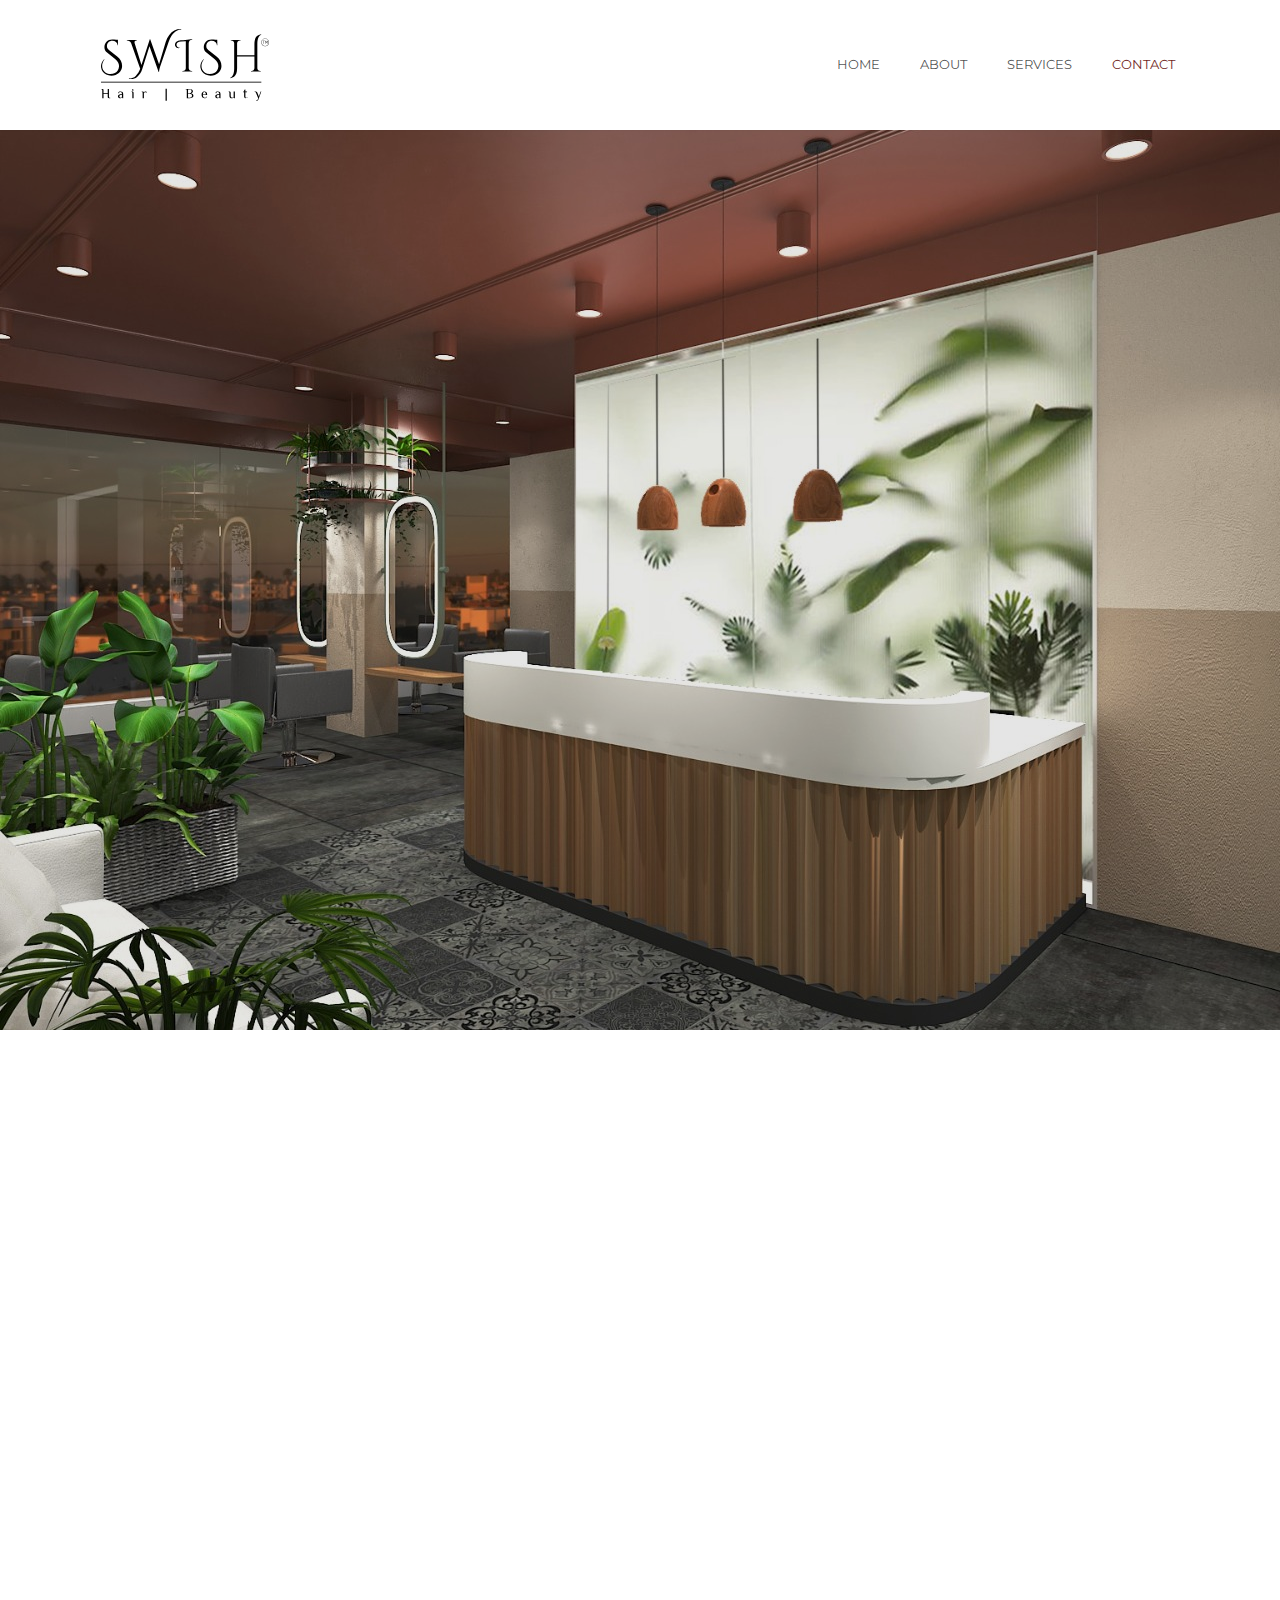
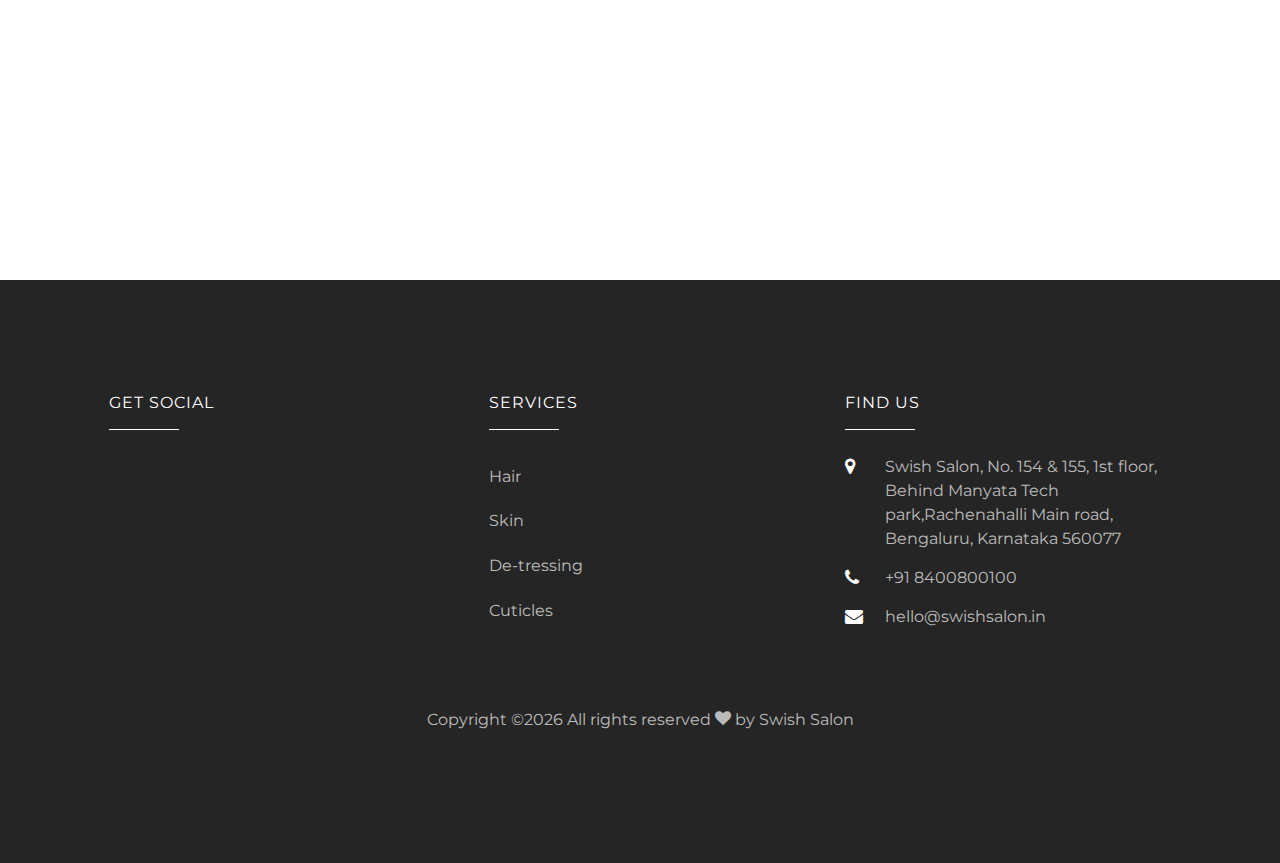
<file: contact.html>
<!DOCTYPE html>
<html lang="en">
  <head>
    <title>Swish Salon</title>
    <meta charset="utf-8">
    <meta name="viewport" content="width=device-width, initial-scale=1, shrink-to-fit=no">
    
    <link href="https://fonts.googleapis.com/css?family=Montserrat:300,400,600,700" rel="stylesheet">

    <link rel="stylesheet" href="css/open-iconic-bootstrap.min.css">
    <link rel="stylesheet" href="css/animate.css">
    
    <link rel="stylesheet" href="css/owl.carousel.min.css">
    <link rel="stylesheet" href="css/owl.theme.default.min.css">
    <link rel="stylesheet" href="css/magnific-popup.css">

    <link rel="stylesheet" href="css/aos.css">

    <link rel="stylesheet" href="css/ionicons.min.css">

    <link rel="stylesheet" href="css/bootstrap-datepicker.css">
    <link rel="stylesheet" href="css/jquery.timepicker.css">

    
    <link rel="stylesheet" href="css/flaticon.css">
    <link rel="stylesheet" href="css/icomoon.css">
    <link rel="stylesheet" href="css/style.css">
    <link rel="stylesheet" type="text/css" href="css/custom.css">
  </head>
  <body>

     <nav class="navbar navbar-expand-lg navbar-dark ftco_navbar bg-dark ftco-navbar-light" id="ftco-navbar">
      <div class="container">
        <a class="navbar-brand" href="index.html"><img src="images/transparent.svg" class="logo-img" alt="logo image"></a>
        <button class="navbar-toggler" type="button" data-toggle="collapse" data-target="#ftco-nav" aria-controls="ftco-nav" aria-expanded="false" aria-label="Toggle navigation">
          <span class="oi oi-menu"></span>
        </button>

        <div class="collapse navbar-collapse" id="ftco-nav">
          <ul class="navbar-nav ml-auto">
            <li class="nav-item"><a href="index.html" class="nav-link">Home</a></li>
            <li class="nav-item"><a href="about.html" class="nav-link">About</a></li>
            <li class="nav-item"><a href="services.html" class="nav-link">Services</a></li>
            <li class="nav-item active"><a href="contact.html" class="nav-link">Contact</a></li>
          </ul>
        </div>
      </div>
    </nav>
    <!-- END nav -->

    
    <div class="hero-wrap" style="background-image: url('images/swish_bg.jpg');">
      <div class="overlay"></div>
      <div class="container">
        <div class="row no-gutters slider-text js-fullheight align-items-center justify-content-center" data-scrollax-parent="true">
          <div class="col-md-8 ftco-animate text-center" data-scrollax=" properties: { translateY: '70%' }">
            <!-- <div class="icon">
              <a href="index.html" class="logo">
                <h1 class="font-60">Swish</h1>
              </a>
            </div> -->
            <!-- <h1 class="mb-4 font-35" data-scrollax="properties: { translateY: '30%', opacity: 1.6 }">Hair And Beauty</h1>
            <p class="mb-5" data-scrollax="properties: { translateY: '30%', opacity: 1.6 }"></p> -->

            <p data-scrollax="properties: { translateY: '30%', opacity: 1.6 }"><a href="services.html" class="btn btn-white btn-outline-white px-4 py-3">View Our Services</a></p>
          </div>
        </div>
      </div>
    </div>

   
    <section class="ftco-section contact-section">
        <div class="container mt-5">
          <div class="row block-9">
						<div class="col-md-4 contact-info ftco-animate">
							<div class="row">
								<div class="col-md-12 mb-4">
		              <h2 class="h4">Locate Us</h2>
		            </div>
                <div> 
                    <!-- Google Map Copied Code -->
                    <iframe src="https://www.google.com/maps/embed?pb=!1m18!1m12!1m3!1d3886.5937471161296!2d77.62138211482292!3d13.061511290796945!2m3!1f0!2f0!3f0!3m2!1i1024!2i768!4f13.1!3m3!1m2!1s0x3bae19bcbde33b7f%3A0xd05e541a2ed75626!2sSwish%20Salon!5e0!3m2!1sen!2sin!4v1606711443754!5m2!1sen!2sin" width="350" height="300" frameborder="0" style="border:0;" allowfullscreen="" aria-hidden="false" tabindex="0"></iframe>
                </div> 
  
              
		            <div class="col-md-12 mb-3">
		              <p><span class="bold">Address:</span> Swish Salon, No. 154 &amp; 155, 1st floor, Behind Manyata Tech park, Rachenahalli Main road, Bengaluru, Karnataka 560077</p>
		            </div>
		            <div class="col-md-12 mb-3">
		              <p><span class="bold">Phone:</span><a>+91 8400800100</a></p>
		            </div>
		            <div class="col-md-12 mb-3">
		              <p><span class="bold">Email:</span><a>hello@swishsalon.in</a></p>
		            </div>
              </div>
						</div>
						<div class="col-md-1"></div>

            <div class="col-md-6 ftco-animate">
              <h2 class="h4">Get In Touch</h2>
              <form action="#" class="contact-form">
              	<div class="row">
              		<div class="col-md-6">
		                <div class="form-group">
		                  <input type="text" class="form-control" placeholder="Your Name">
		                </div>
	                </div>
	                <div class="col-md-6">
		                <div class="form-group">
		                  <input type="text" class="form-control" placeholder="Your Email">
		                </div>
		                </div>
                </div>
                <div class="form-group">
                  <input type="text" class="form-control" placeholder="Subject">
                </div>
                <div class="form-group">
                  <textarea name="" id="" cols="30" rows="7" class="form-control" placeholder="Message"></textarea>
                </div>
                <div class="form-group">
                  <input type="submit" value="Send Message" class="btn btn-primary py-3 px-5">
                </div>
              </form>
            </div>
          </div>
        </div>
      </section>

         <footer class="ftco-footer ftco-section img">
      <div class="overlay"></div>
      <div class="container">
        <div class="row mb-5">
        
          <div class="col-md-4">
            <div class="ftco-footer-widget mb-4 ml-md-4">
            <h2 class="ftco-heading-2">Get Social</h2>
            <ul class="ftco-footer-social list-unstyled">
                <li class="ftco-animate"><a href="https://www.twitter.com/SwishSalonIndia"><span class="icon-twitter"></span></a></li>
                <li class="ftco-animate"><a href="https://www.facebook.com/SwishSalonIndia"><span class="icon-facebook"></span></a></li>
                <li class="ftco-animate"><a href="https://www.instagram.com/swishsalonindia/"><span class="icon-instagram"></span></a></li>
            </ul>
          </div>
          </div>
          <div class="col-md-4">
             <div class="ftco-footer-widget mb-4 ml-md-4">
              <h2 class="ftco-heading-2">Services</h2>
              <ul class="list-unstyled">
                <li><a href="services.html" class="py-2 d-block">Hair</a></li>
                <li><a href="services.html" class="py-2 d-block">Skin</a></li>
                <li><a href="services.html" class="py-2 d-block">De-tressing</a></li>
                <li><a href="services.html" class="py-2 d-block">Cuticles</a></li>
              </ul>
            </div>
          </div>
          <div class="col-md-4">
            <div class="ftco-footer-widget mb-4">
              <h2 class="ftco-heading-2">Find Us</h2>
              <div class="block-23 mb-3">
                <ul>
                  <li><span class="icon icon-map-marker"></span><span class="text">Swish Salon, No. 154 &amp; 155, 1st floor, Behind Manyata Tech park,Rachenahalli Main road, Bengaluru, Karnataka 560077</span></li>
                  <li><span class="icon icon-phone"></span><span class="text">+91 8400800100</span></li>
                  <li><span class="icon icon-envelope"></span><span class="text">hello@swishsalon.in</span></li>
                </ul>
              </div>
            </div>
          </div>
        </div>
        <div class="row">
          <div class="col-md-12 text-center">

            <p>Copyright &copy;<script>document.write(new Date().getFullYear());</script> All rights reserved <i class="icon-heart" aria-hidden="true"></i> by Swish Salon</p>
          </div>
        </div>
      </div>
    </footer>
    
  

  <!-- loader -->
  <div id="ftco-loader" class="show fullscreen"><svg class="circular" width="48px" height="48px"><circle class="path-bg" cx="24" cy="24" r="22" fill="none" stroke-width="4" stroke="#eeeeee"/><circle class="path" cx="24" cy="24" r="22" fill="none" stroke-width="4" stroke-miterlimit="10" stroke="#F96D00"/></svg></div>


  <script src="js/jquery.min.js"></script>
  <script src="js/jquery-migrate-3.0.1.min.js"></script>
  <script src="js/popper.min.js"></script>
  <script src="js/bootstrap.min.js"></script>
  <script src="js/jquery.easing.1.3.js"></script>
  <script src="js/jquery.waypoints.min.js"></script>
  <script src="js/jquery.stellar.min.js"></script>
  <script src="js/owl.carousel.min.js"></script>
  <script src="js/jquery.magnific-popup.min.js"></script>
  <script src="js/aos.js"></script>
  <script src="js/jquery.animateNumber.min.js"></script>
  <script src="js/bootstrap-datepicker.js"></script>
  <script src="js/jquery.timepicker.min.js"></script>
  <script src="js/scrollax.min.js"></script>
  <script src="js/main.js"></script>
    
    
  </body>
</html>
</file>
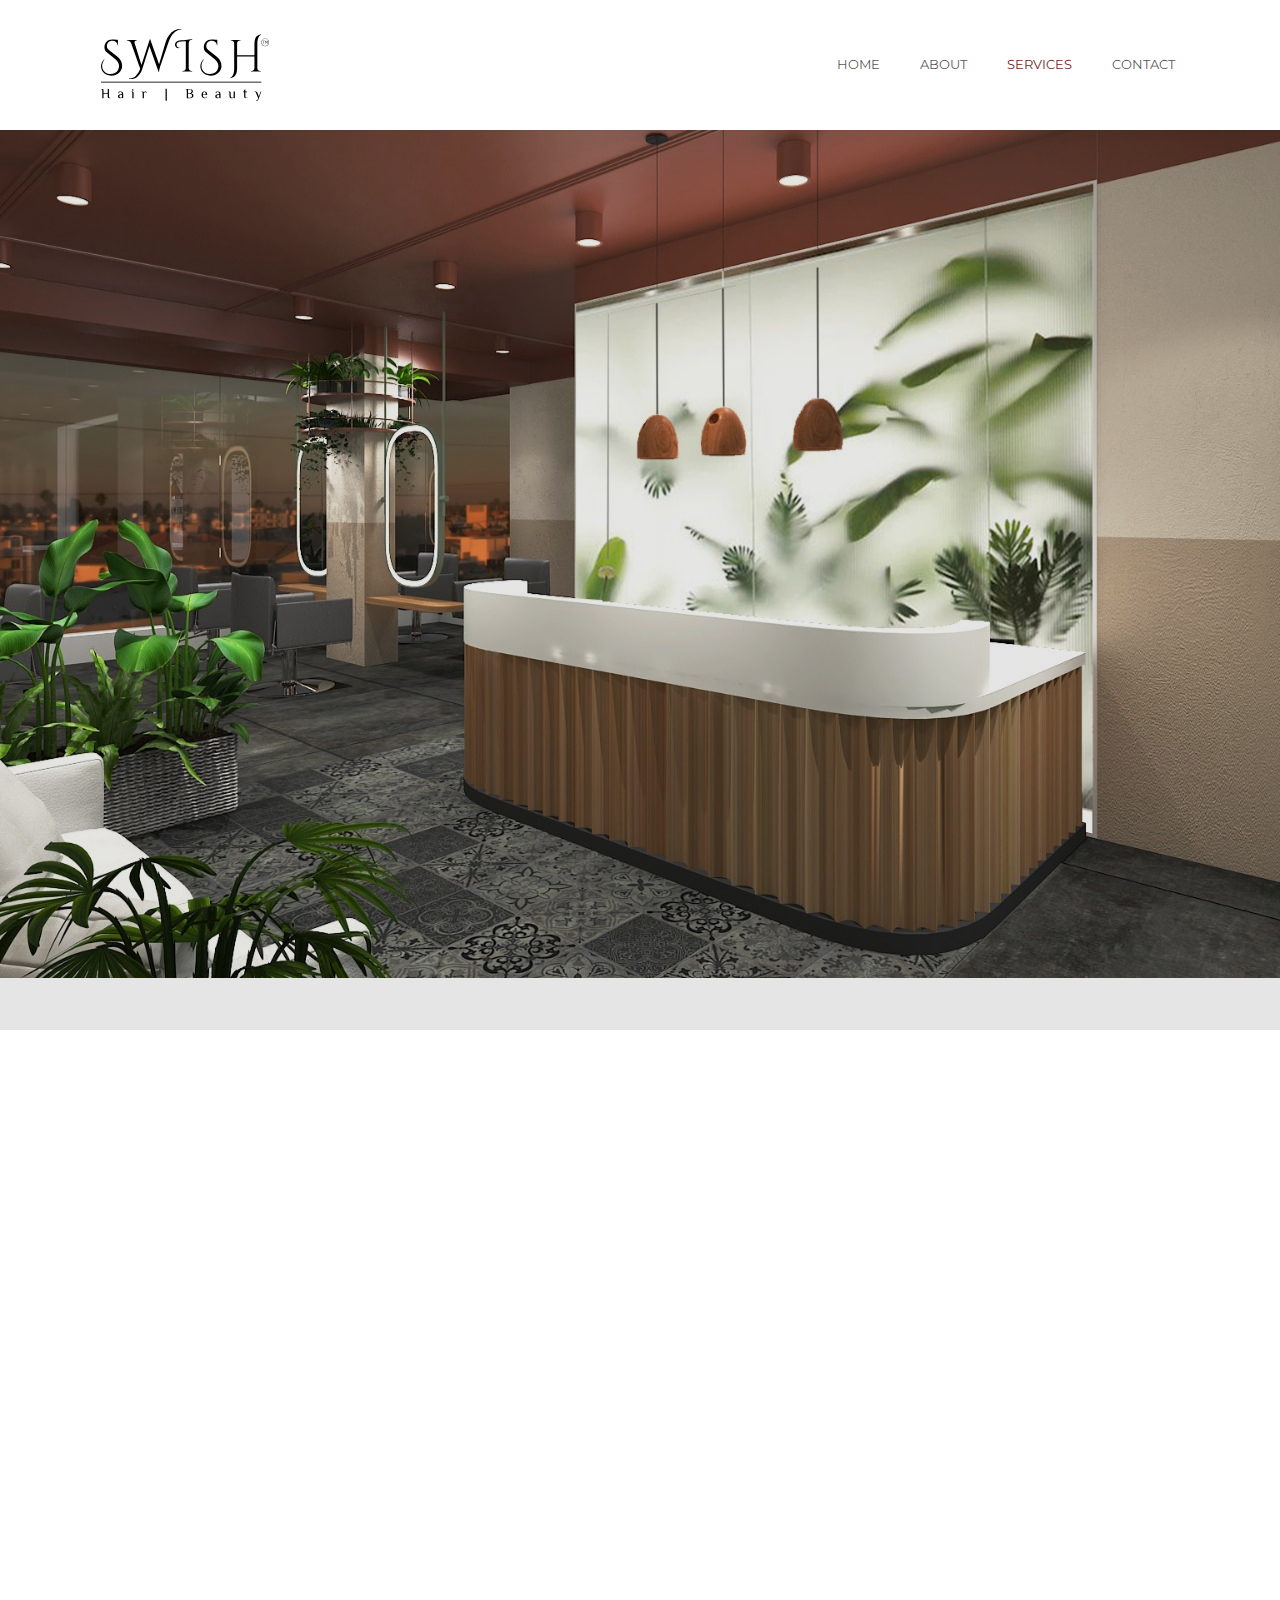
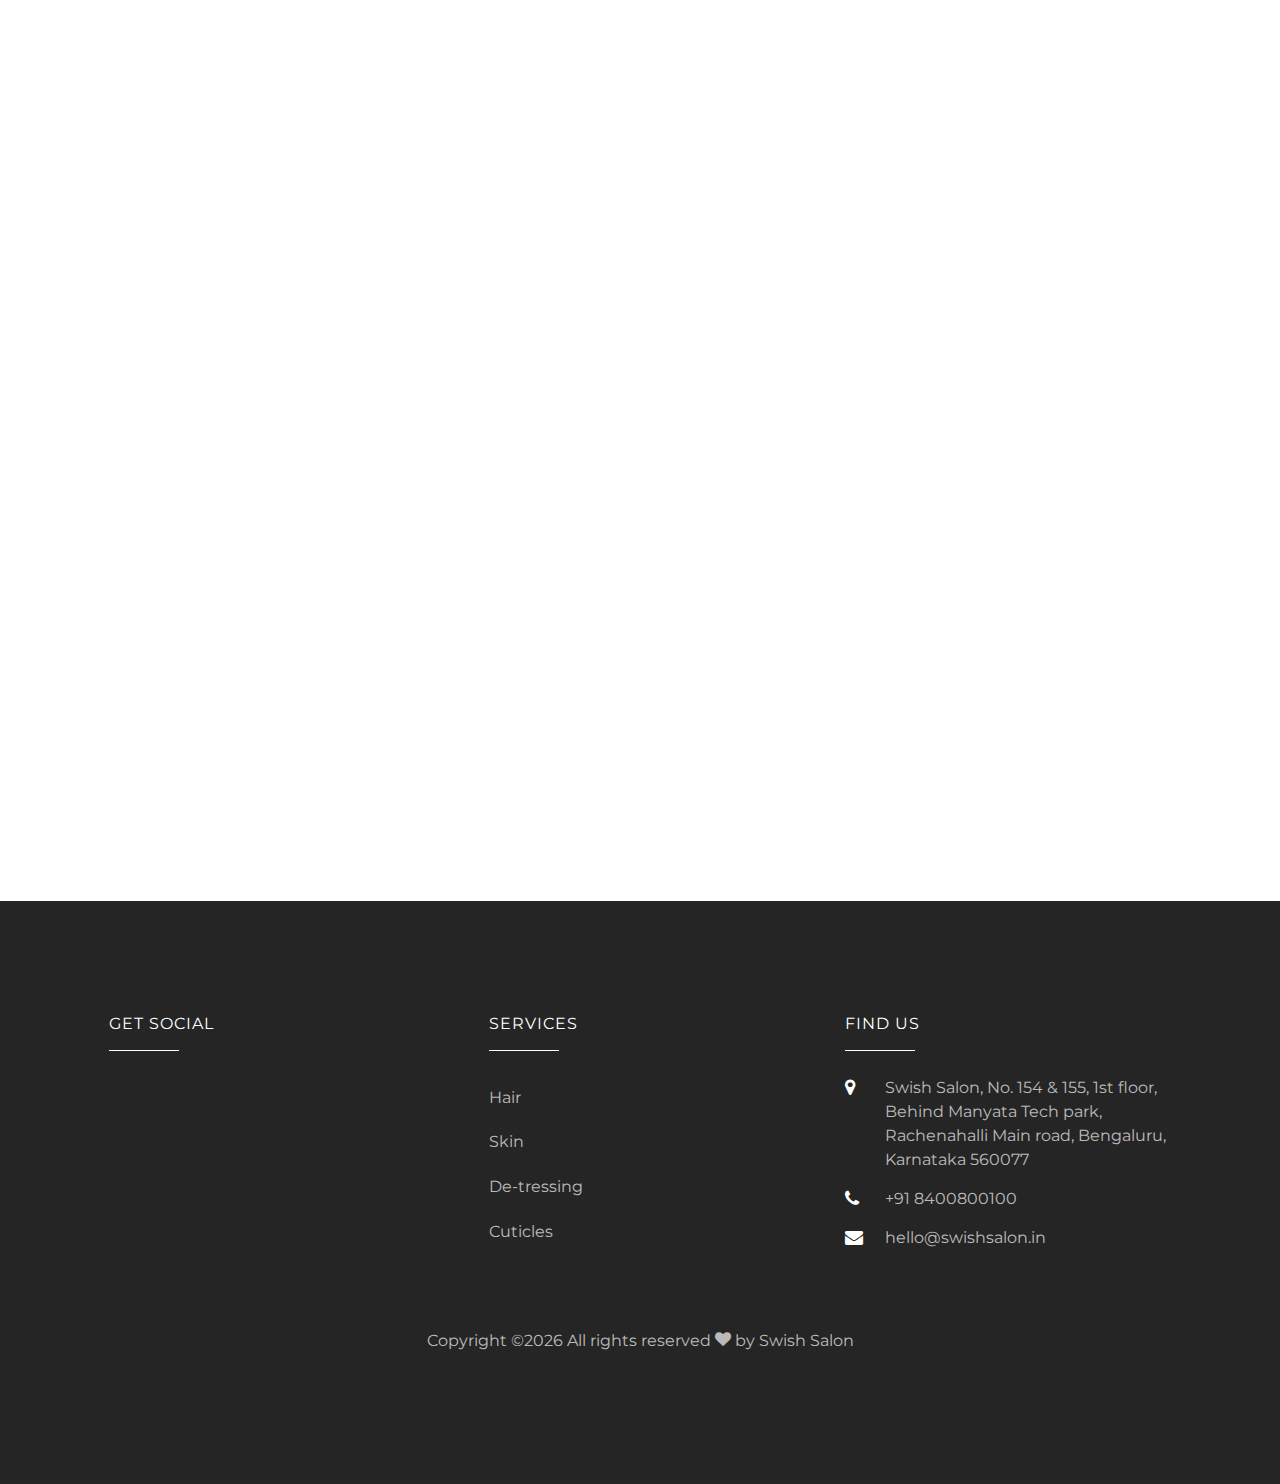
<file: services.html>
<!DOCTYPE html>
<html lang="en">
    <head>
    <title>Swish Salon</title>
    <meta charset="utf-8">
    <meta name="viewport" content="width=device-width, initial-scale=1, shrink-to-fit=no">
    
    <link href="https://fonts.googleapis.com/css?family=Montserrat:300,400,600,700" rel="stylesheet">

    <link rel="stylesheet" href="css/open-iconic-bootstrap.min.css">
    <link rel="stylesheet" href="css/animate.css">
    
    <link rel="stylesheet" href="css/owl.carousel.min.css">
    <link rel="stylesheet" href="css/owl.theme.default.min.css">
    <link rel="stylesheet" href="css/magnific-popup.css">

    <link rel="stylesheet" href="css/aos.css">

    <link rel="stylesheet" href="css/ionicons.min.css">

    <link rel="stylesheet" href="css/bootstrap-datepicker.css">
    <link rel="stylesheet" href="css/jquery.timepicker.css">

    
    <link rel="stylesheet" href="css/flaticon.css">
    <link rel="stylesheet" href="css/icomoon.css">
    <link rel="stylesheet" href="css/style.css">
    <link rel="stylesheet" type="text/css" href="css/custom.css">
  </head>
  <body>

    <nav class="navbar navbar-expand-lg navbar-dark ftco_navbar bg-dark ftco-navbar-light" id="ftco-navbar">
      <div class="container">
        <a class="navbar-brand" href="index.html"><img src="images/transparent.svg" class="logo-img" alt="logo image"></a>
        <button class="navbar-toggler" type="button" data-toggle="collapse" data-target="#ftco-nav" aria-controls="ftco-nav" aria-expanded="false" aria-label="Toggle navigation">
          <span class="oi oi-menu"></span>
        </button>

        <div class="collapse navbar-collapse" id="ftco-nav">
          <ul class="navbar-nav ml-auto">
            <li class="nav-item"><a href="index.html" class="nav-link">Home</a></li>
            <li class="nav-item"><a href="about.html" class="nav-link">About</a></li>
            <li class="nav-item active"><a href="services.html" class="nav-link">Services</a></li>
            <li class="nav-item"><a href="contact.html" class="nav-link">Contact</a></li>
          </ul>
        </div>
      </div>
    </nav>
    <!-- END nav -->
    
    <div class="hero-wrap js-fullheight" style="background-image: url('images/swish_bg.jpg');" data-stellar-background-ratio="0.5">
      <div class="overlay"></div>
      <div class="container">
        <div class="row no-gutters slider-text js-fullheight align-items-center justify-content-center" data-scrollax-parent="true">
          <div class="col-md-8 ftco-animate text-center" data-scrollax=" properties: { translateY: '70%' }">
            <!-- <div class="icon">
              <a href="index.html" class="logo">
                <h1 class="font-60">Swish</h1>
              </a>
            </div> -->
            <!-- <h1 class="mb-4 font-35" data-scrollax="properties: { translateY: '30%', opacity: 2 }">Hair And Beauty</h1>
            <p class="mb-5" data-scrollax="properties: { translateY: '30%', opacity: 2 }"></p> -->
          </div>
        </div>
      </div>
    </div>

   
		
    <section class="ftco-section">
      <div class="container">
        <div class="row justify-content-center mb-5 pb-3">
          <div class="col-md-7 heading-section ftco-animate text-center">
            <h2 class="mb-4">Our Services</h2>
          </div>
        </div>
      <div class="row">
          <div class="col-md-6 ftco-animate">
            <div class="media d-block text-center block-6 services">
              <div class="icon d-flex mb-3"><img src="images/salon.png" class="icon-img"></div>
              <div class="media-body">
                <h3 class="heading text-bold">Hair</h3>
                <p class="info"><span class="bold">Styling- </span>Style up a storm and rehash your look with the latest hair styles and trending cuts.</p>
                <p class="info"><span class="bold">Color- </span>We help you make your hair an extension of your vibrant and colorful personality with the best solutions and high-quality products. </p>
                <p class="info"><span class="bold">Smoothening/Straightening-</span> Want silky smooth and straight hair that delightfully falls to your shoulders in an almost Bollywood-esque style? We at Swish make that possible in a short while (okay that rhymes!).</p>
                <p class="info"><span class="bold">Scalp/Hair Treatments-</span> An itch-free, comfortable and worry-free scalp equates to greater peace of mind. When you have fuss-free hair alongside, it works out to a double bonanza!</p>
                <p class="info"><span class="bold">Hair Spa-</span> Why should our bodies have all the fun? (Okay that sounded wrong!). Come experience the magic of our hair spas that de-stress, rejuvenate and rehydrate your hair.</p>
              </div>
            </div>      
          </div>
          <div class="col-md-6 ftco-animate">
            <div class="media d-block text-center block-6 services">
              <div class="icon d-flex mb-3"><img src="images/skincare.png" class="icon-img"></span></div>
              <div class="media-body">
                <h3 class="heading text-bold">Epidermis (Skin)</h3>
                <p class="info"><span class="bold">Cleansing-</span> Glowing, clean and lustrous skin does not in a single day happen. Swish does make it possible though with a little effort!</p>
                <p class="info"><span class="bold">Treatments-</span> Cutting-edge equipment, high-quality products, skilled personnel and latest treatment practices. Need we say more? Revive, restore and enhance your skin quality today!</p>
                <p class="info"><span class="bold">Facial-</span> <span class="span-italic">Mirror, mirror on the wall, who’s the fairest of them all?</span> The answer will be <span class="bold">YOU</span> soon after you’ve gone through one of our special facials!</p>
              </div>
            </div>      
          </div>
          <div class="col-md-6 ftco-animate">
            <div class="media d-block text-center block-6 services">
              <div class="icon d-flex mb-3"><img src="images/wax.png" class="icon-img"></div>
              <div class="media-body">
                <h3 class="heading text-bold">De-tressing (Hair Removal)</h3>
                <p class="info"><span class="bold">Threading-</span> We’ll immaculately thread not just hair but your anxieties out of your system too, should you give us an opportunity!</p>
                <p class="info"><span class="bold">Waxing-</span> Swish waxes it clean (sounds like the lines of a rather corny song!) and perfectly for smooth, rash-free and comfortable skin.</p>
                <p class="info"><span class="bold">Shave/Trim/Style-</span> All beardos out there (and others too!) stay in the loop! We’ve lined up expert, comfortable and high-quality shaves, trims and styles that’ll not only make you look sharp but feel snazzy as well!</p>
              </div>
            </div>    
          </div>
          <div class="col-md-6 ftco-animate">
            <div class="media d-block text-center block-6 services">
              <div class="icon d-flex mb-3"><img src="images/manicure.png" class="icon-img"></div>
              <div class="media-body">
                <h3 class="heading text-bold">Cuticles</h3>
                <p class="info"><span class="bold">Pedicure/Manicure-</span> <span class="span-italic">Manis</span> and <span class="span-italic">pedis</span> are indispensable for our <span class="span-italic">swish</span> set here. From the best tools and trained professionals to a welcoming ambience, this’ll soon be your favorite indulgence (trust us!). </p>
                <p class="info"><span class="bold">Nail Extensions &amp; Gel Nail Polishes-</span>At Swish, we help you <span class="span-italic">nail it</span> in style courtesy our top of the line gel nail polishes for a trendy look, backed up by lovely nail extensions that will make you the talk of your next party for sure! </p>
              </div>
            </div>    
          </div>
        </div>
      </div>
    </section>

		
    <footer class="ftco-footer ftco-section img">
      <div class="overlay"></div>
      <div class="container">
        <div class="row mb-5">
        
          <div class="col-md-4">
            <div class="ftco-footer-widget mb-4 ml-md-4">
            <h2 class="ftco-heading-2">Get Social</h2>
            <ul class="ftco-footer-social list-unstyled">
                <li class="ftco-animate"><a href="https://www.twitter.com/SwishSalonIndia"><span class="icon-twitter"></span></a></li>
                <li class="ftco-animate"><a href="https://www.facebook.com/SwishSalonIndia"><span class="icon-facebook"></span></a></li>
                <li class="ftco-animate"><a href="https://www.instagram.com/swishsalonindia/"><span class="icon-instagram"></span></a></li>
            </ul>
          </div>
          </div>
          <div class="col-md-4">
             <div class="ftco-footer-widget mb-4 ml-md-4">
              <h2 class="ftco-heading-2">Services</h2>
              <ul class="list-unstyled">
                <li><a href="services.html" class="py-2 d-block">Hair</a></li>
                <li><a href="services.html" class="py-2 d-block">Skin</a></li>
                <li><a href="services.html" class="py-2 d-block">De-tressing</a></li>
                <li><a href="services.html" class="py-2 d-block">Cuticles</a></li>
              </ul>
            </div>
          </div>
          <div class="col-md-4">
            <div class="ftco-footer-widget mb-4">
              <h2 class="ftco-heading-2">Find Us</h2>
              <div class="block-23 mb-3">
                <ul>
                  <li><span class="icon icon-map-marker"></span><span class="text">Swish Salon, No. 154 &amp; 155, 1st floor, Behind Manyata Tech park, Rachenahalli Main road, Bengaluru, Karnataka 560077</span></li>
                  <li><span class="icon icon-phone"></span><span class="text">+91 8400800100</span></li>
                  <li><span class="icon icon-envelope"></span><span class="text">hello@swishsalon.in</span></li>
                </ul>
              </div>
            </div>
          </div>
        </div>
        <div class="row">
          <div class="col-md-12 text-center">

            <p>Copyright &copy;<script>document.write(new Date().getFullYear());</script> All rights reserved <i class="icon-heart" aria-hidden="true"></i> by Swish Salon</p>
          </div>
        </div>
      </div>
    </footer>
    
  

  <!-- loader -->
  <div id="ftco-loader" class="show fullscreen"><svg class="circular" width="48px" height="48px"><circle class="path-bg" cx="24" cy="24" r="22" fill="none" stroke-width="4" stroke="#eeeeee"/><circle class="path" cx="24" cy="24" r="22" fill="none" stroke-width="4" stroke-miterlimit="10" stroke="#F96D00"/></svg></div>


  <script src="js/jquery.min.js"></script>
  <script src="js/jquery-migrate-3.0.1.min.js"></script>
  <script src="js/popper.min.js"></script>
  <script src="js/bootstrap.min.js"></script>
  <script src="js/jquery.easing.1.3.js"></script>
  <script src="js/jquery.waypoints.min.js"></script>
  <script src="js/jquery.stellar.min.js"></script>
  <script src="js/owl.carousel.min.js"></script>
  <script src="js/jquery.magnific-popup.min.js"></script>
  <script src="js/aos.js"></script>
  <script src="js/jquery.animateNumber.min.js"></script>
  <script src="js/bootstrap-datepicker.js"></script>
  <script src="js/jquery.timepicker.min.js"></script>
  <script src="js/scrollax.min.js"></script>
  <script src="js/main.js"></script>
    
  </body>
</html>
</file>
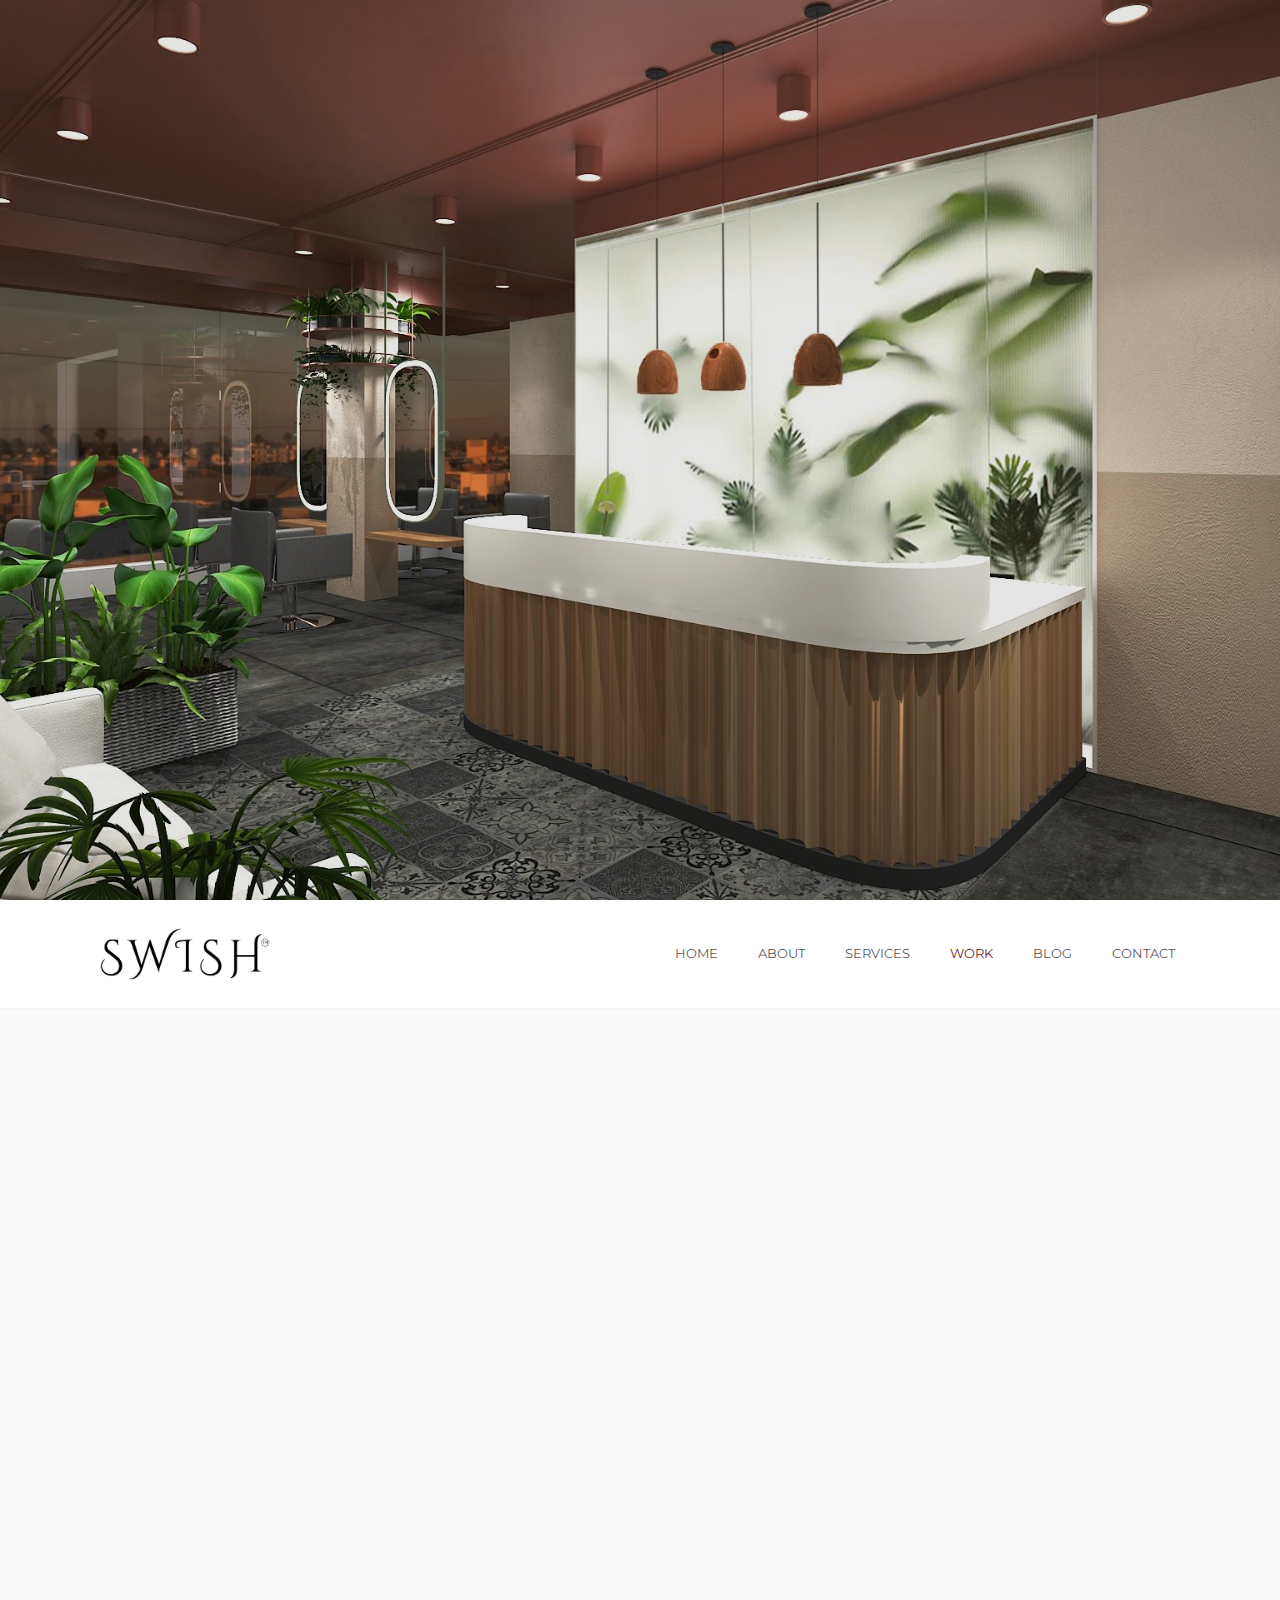
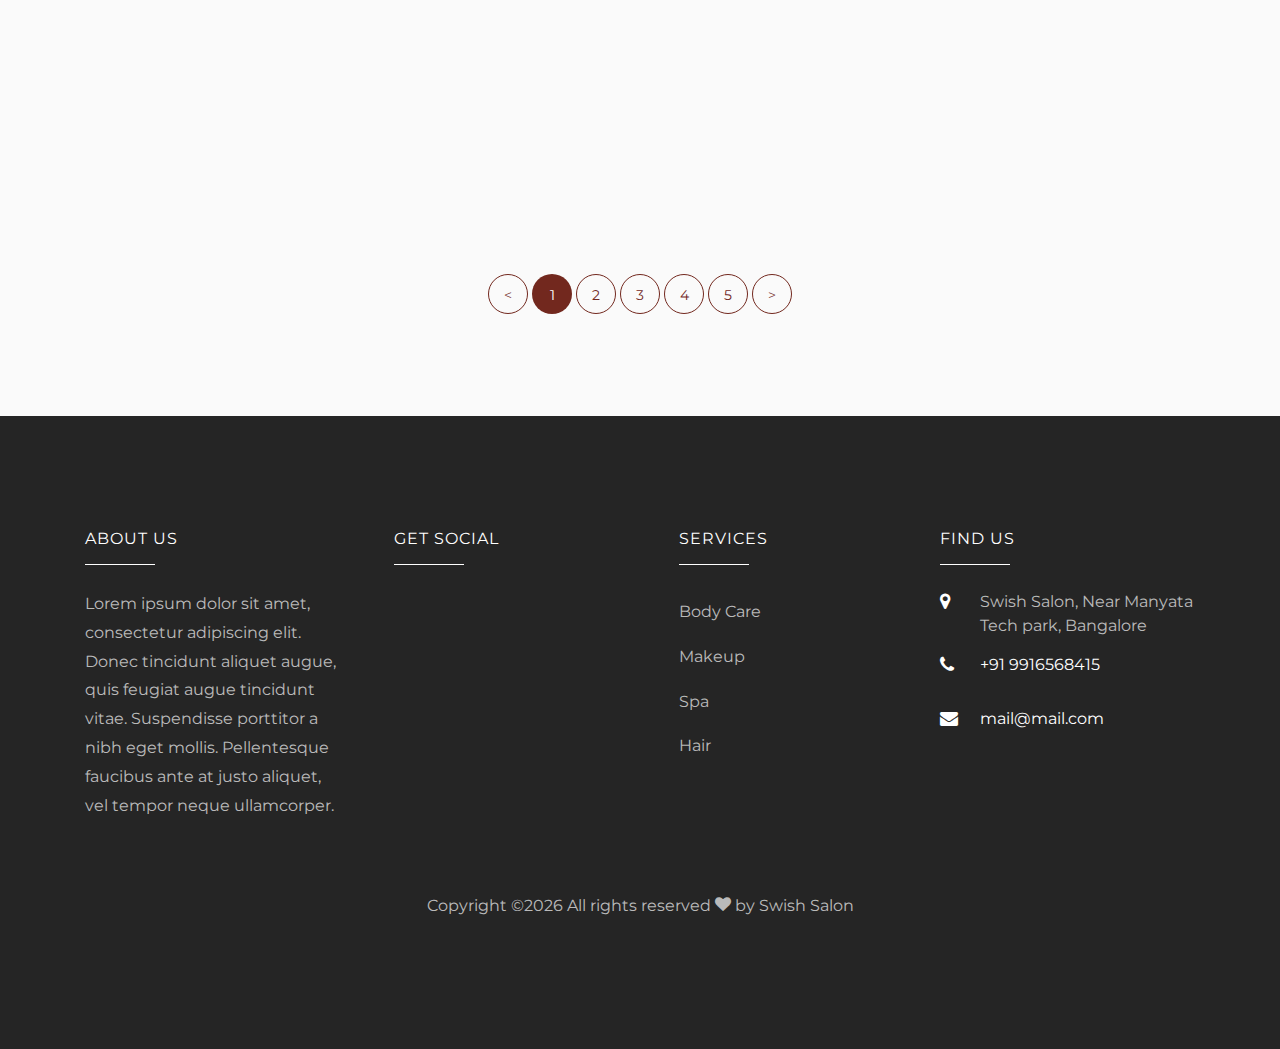
<file: work.html>
<!DOCTYPE html>
<html lang="en">
  <head>
    <title>Swish Salon</title>
    <meta charset="utf-8">
    <meta name="viewport" content="width=device-width, initial-scale=1, shrink-to-fit=no">
    
    <link href="https://fonts.googleapis.com/css?family=Montserrat:300,400,600,700" rel="stylesheet">

    <link rel="stylesheet" href="css/open-iconic-bootstrap.min.css">
    <link rel="stylesheet" href="css/animate.css">
    
    <link rel="stylesheet" href="css/owl.carousel.min.css">
    <link rel="stylesheet" href="css/owl.theme.default.min.css">
    <link rel="stylesheet" href="css/magnific-popup.css">

    <link rel="stylesheet" href="css/aos.css">

    <link rel="stylesheet" href="css/ionicons.min.css">

    <link rel="stylesheet" href="css/bootstrap-datepicker.css">
    <link rel="stylesheet" href="css/jquery.timepicker.css">

    
    <link rel="stylesheet" href="css/flaticon.css">
    <link rel="stylesheet" href="css/icomoon.css">
    <link rel="stylesheet" href="css/style.css">
    <link rel="stylesheet" type="text/css" href="css/custom.css">
  </head>
  <body>
    
    <div class="hero-wrap js-fullheight" style="background-image: url('images/swish_bg.jpg');" data-stellar-background-ratio="0.5">
      <div class="overlay"></div>
      <div class="container">
        <div class="row no-gutters slider-text js-fullheight align-items-center justify-content-center" data-scrollax-parent="true">
          <div class="col-md-8 ftco-animate text-center" data-scrollax=" properties: { translateY: '70%' }">
            <div class="icon">
              <a href="index.html" class="logo">
                <h1 class="font-60">Swish</h1>
              </a>
            </div>
            <h1 class="mb-4 font-35" data-scrollax="properties: { translateY: '30%', opacity: 1.6 }">Hair And Beauty</h1>
            <p class="mb-5" data-scrollax="properties: { translateY: '30%', opacity: 1.6 }"></p>

            <p data-scrollax="properties: { translateY: '30%', opacity: 1.6 }"><a href="services.html" class="btn btn-white btn-outline-white px-4 py-3">View Our Services</a></p>
          </div>
        </div>
      </div>
    </div>

    <nav class="navbar navbar-expand-lg navbar-dark ftco_navbar bg-dark ftco-navbar-light" id="ftco-navbar">
      <div class="container">
        <a class="navbar-brand" href="index.html"><img src="images/swish.jpg" class="logo-img" alt="logo image"></a>
        <button class="navbar-toggler" type="button" data-toggle="collapse" data-target="#ftco-nav" aria-controls="ftco-nav" aria-expanded="false" aria-label="Toggle navigation">
          <span class="oi oi-menu"></span> Menu
        </button>

        <div class="collapse navbar-collapse" id="ftco-nav">
          <ul class="navbar-nav ml-auto">
            <li class="nav-item"><a href="index.html" class="nav-link">Home</a></li>
            <li class="nav-item"><a href="about.html" class="nav-link">About</a></li>
            <li class="nav-item"><a href="services.html" class="nav-link">Services</a></li>
            <li class="nav-item active"><a href="work.html" class="nav-link">Work</a></li>
            <li class="nav-item"><a href="blog.html" class="nav-link">Blog</a></li>
            <li class="nav-item"><a href="contact.html" class="nav-link">Contact</a></li>
          </ul>
        </div>
      </div>
    </nav>
    <!-- END nav -->
		
		<section class="ftco-section bg-light">
      <div class="container">
        <div class="row justify-content-center mb-5 pb-3">
          <div class="col-md-7 heading-section ftco-animate text-center">
            <h2 class="mb-4">Meet our Salon Experts</h2>
            <p>Lorem ipsum dolor sit amet, consectetur adipiscing elit. Donec tincidunt aliquet augue, quis feugiat augue tincidunt vitae.</p>
          </div>
        </div>
        <div class="row">
          <div class="col-lg-3 d-flex mb-sm-4 ftco-animate">
            <div class="staff">
              <div class="img mb-4" style="background-image: url(images/person_1.jpg);"></div>
              <div class="info text-center">
                <h3><a href="teacher-single.html">Mellisa Smith</a></h3>
                <span class="position">Stylist</span>
                <div class="text">
                  <p>Lorem ipsum dolor sit amet, consectetur adipiscing elit. Donec tincidunt aliquet augue, quis feugiat augue tincidunt vitae.</p>
                  <p class="button text-center"><a href="#" class="btn btn-primary btn-outline-primary px-4 py-3">Book now</a></p>
                </div>
              </div>
            </div>
          </div>
          <div class="col-lg-3 d-flex mb-sm-4 ftco-animate">
            <div class="staff">
              <div class="img mb-4" style="background-image: url(images/person_2.jpg);"></div>
              <div class="info text-center">
                <h3><a href="teacher-single.html">Marie Mush</a></h3>
                <span class="position">Hair Stylist</span>
                <div class="text">
                  <p>Lorem ipsum dolor sit amet, consectetur adipiscing elit. Donec tincidunt aliquet augue, quis feugiat augue tincidunt vitae.</p>
                  <p class="button text-center"><a href="#" class="btn btn-primary btn-outline-primary px-4 py-3">Book now</a></p>
                </div>
              </div>
            </div>
          </div>
          <div class="col-lg-3 d-flex mb-sm-4 ftco-animate">
            <div class="staff">
              <div class="img mb-4" style="background-image: url(images/person_3.jpg);"></div>
              <div class="info text-center">
                <h3><a href="teacher-single.html">Ana Jacobson</a></h3>
                <span class="position">Makeup Stylist</span>
                <div class="text">
                  <p>Lorem ipsum dolor sit amet, consectetur adipiscing elit. Donec tincidunt aliquet augue, quis feugiat augue tincidunt vitae.</p>
                  <p class="button text-center"><a href="#" class="btn btn-primary btn-outline-primary px-4 py-3">Book now</a></p>
                </div>
              </div>
            </div>
          </div>
          <div class="col-lg-3 d-flex mb-sm-4 ftco-animate">
            <div class="staff">
              <div class="img mb-4" style="background-image: url(images/person_4.jpg);"></div>
              <div class="info text-center">
                <h3><a href="teacher-single.html">Ivan Dorchsner</a></h3>
                <span class="position">Nail Specialist</span>
                <div class="text">
                  <p>Lorem ipsum dolor sit amet, consectetur adipiscing elit. Donec tincidunt aliquet augue, quis feugiat augue tincidunt vitae.</p>
                  <p class="button text-center"><a href="#" class="btn btn-primary btn-outline-primary px-4 py-3">Book now</a></p>
                </div>
              </div>
            </div>
          </div>
        </div>
         <div class="row mt-5">
          <div class="col text-center">
            <div class="block-27">
              <ul>
                <li><a href="#">&lt;</a></li>
                <li class="active"><span>1</span></li>
                <li><a href="#">2</a></li>
                <li><a href="#">3</a></li>
                <li><a href="#">4</a></li>
                <li><a href="#">5</a></li>
                <li><a href="#">&gt;</a></li>
              </ul>
            </div>
          </div>
        </div>
      </div>
    </section>


    <footer class="ftco-footer ftco-section img">
      <div class="overlay"></div>
      <div class="container">
        <div class="row mb-5">
          <div class="col-md-3">
            <div class="ftco-footer-widget mb-4">
              <h2 class="ftco-heading-2">About Us</h2>
              <p>Lorem ipsum dolor sit amet, consectetur adipiscing elit. Donec tincidunt aliquet augue, quis feugiat augue tincidunt vitae. Suspendisse porttitor a nibh eget mollis. Pellentesque faucibus ante at justo aliquet, vel tempor neque ullamcorper.</p>
            </div>
          </div>
          <div class="col-md-3">
            <div class="ftco-footer-widget mb-4 ml-md-4">
            <h2 class="ftco-heading-2">Get Social</h2>
            <ul class="ftco-footer-social list-unstyled">
                <li class="ftco-animate"><a href="#"><span class="icon-twitter"></span></a></li>
                <li class="ftco-animate"><a href="#"><span class="icon-facebook"></span></a></li>
                <li class="ftco-animate"><a href="#"><span class="icon-instagram"></span></a></li>
            </ul>
          </div>
          </div>
          <div class="col-md-3">
             <div class="ftco-footer-widget mb-4 ml-md-4">
              <h2 class="ftco-heading-2">Services</h2>
              <ul class="list-unstyled">
                <li><a href="#" class="py-2 d-block">Body Care</a></li>
                <li><a href="#" class="py-2 d-block">Makeup</a></li>
                <li><a href="#" class="py-2 d-block">Spa</a></li>
                <li><a href="#" class="py-2 d-block">Hair</a></li>
              </ul>
            </div>
          </div>
          <div class="col-md-3">
            <div class="ftco-footer-widget mb-4">
              <h2 class="ftco-heading-2">Find Us</h2>
              <div class="block-23 mb-3">
                <ul>
                  <li><span class="icon icon-map-marker"></span><span class="text">Swish Salon, Near Manyata Tech park, Bangalore</span></li>
                  <li><a href="#"><span class="icon icon-phone"></span><span class="text">+91 9916568415</span></a></li>
                  <li><a href="#"><span class="icon icon-envelope"></span><span class="text">mail@mail.com</span></a></li>
                </ul>
              </div>
            </div>
          </div>
        </div>
        <div class="row">
          <div class="col-md-12 text-center">

            <p>Copyright &copy;<script>document.write(new Date().getFullYear());</script> All rights reserved <i class="icon-heart" aria-hidden="true"></i> by Swish Salon</p>
          </div>
        </div>
      </div>
    </footer>
    
    
  

  <!-- loader -->
  <div id="ftco-loader" class="show fullscreen"><svg class="circular" width="48px" height="48px"><circle class="path-bg" cx="24" cy="24" r="22" fill="none" stroke-width="4" stroke="#eeeeee"/><circle class="path" cx="24" cy="24" r="22" fill="none" stroke-width="4" stroke-miterlimit="10" stroke="#F96D00"/></svg></div>


  <script src="js/jquery.min.js"></script>
  <script src="js/jquery-migrate-3.0.1.min.js"></script>
  <script src="js/popper.min.js"></script>
  <script src="js/bootstrap.min.js"></script>
  <script src="js/jquery.easing.1.3.js"></script>
  <script src="js/jquery.waypoints.min.js"></script>
  <script src="js/jquery.stellar.min.js"></script>
  <script src="js/owl.carousel.min.js"></script>
  <script src="js/jquery.magnific-popup.min.js"></script>
  <script src="js/aos.js"></script>
  <script src="js/jquery.animateNumber.min.js"></script>
  <script src="js/bootstrap-datepicker.js"></script>
  <script src="js/jquery.timepicker.min.js"></script>
  <script src="js/scrollax.min.js"></script>
  <script src="js/main.js"></script>
    
    
  </body>
</html>
</file>
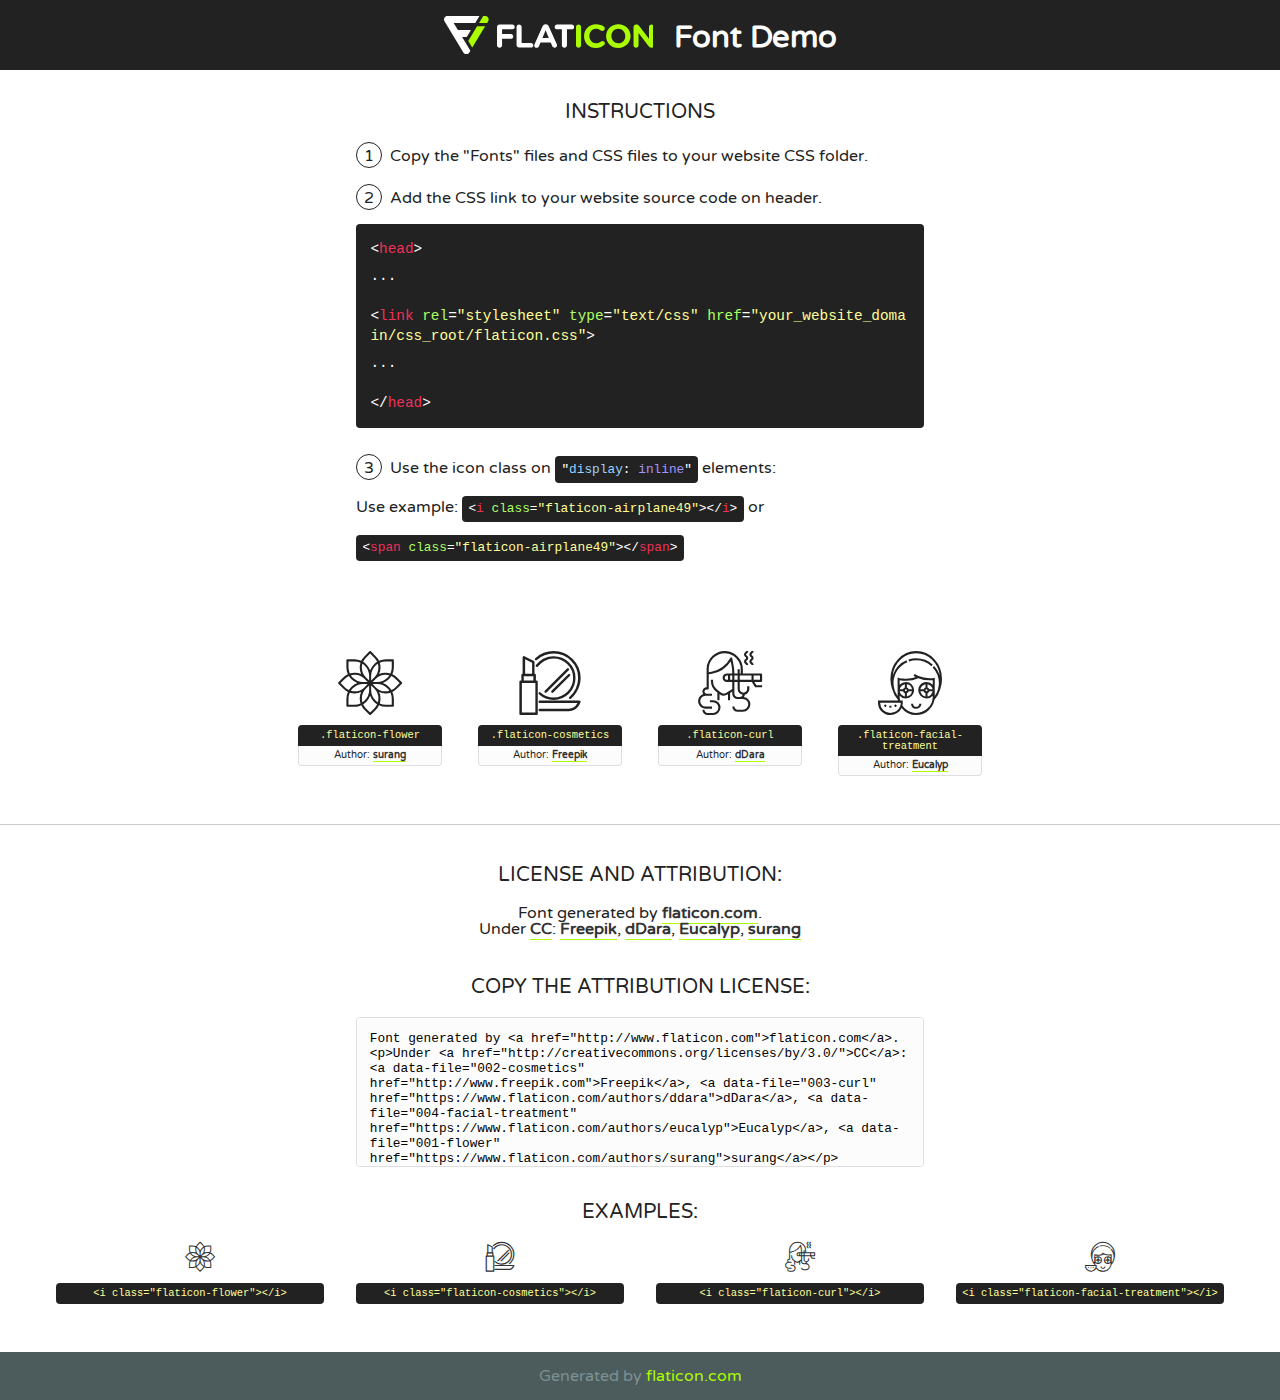
<file: fonts/flaticon/font/flaticon.html>
<!DOCTYPE html>
<!--
  Flaticon icon font: Flaticon
  Creation date: 08/09/2018 05:20
-->
<html>
<!DOCTYPE html>
<html>

<head>
    <title>Flaticon WebFont</title>
    <link href="http://fonts.googleapis.com/css?family=Varela+Round" rel="stylesheet" type="text/css" />
    <link rel="stylesheet" type="text/css" href="flaticon.css">
    <meta charset="UTF-8">
    <style>
    html, body, div, span, applet, object, iframe,
    h1, h2, h3, h4, h5, h6, p, blockquote, pre,
    a, abbr, acronym, address, big, cite, code,
    del, dfn, em, img, ins, kbd, q, s, samp,
    small, strike, strong, sub, sup, tt, var,
    b, u, i, center,
    dl, dt, dd, ol, ul, li,
    fieldset, form, label, legend,
    table, caption, tbody, tfoot, thead, tr, th, td,
    article, aside, canvas, details, embed, 
    figure, figcaption, footer, header, hgroup, 
    menu, nav, output, ruby, section, summary,
    time, mark, audio, video {
        margin: 0;
        padding: 0;
        border: 0;
        font-size: 100%;
        font: inherit;
        vertical-align: baseline;
    }
    /* HTML5 display-role reset for older browsers */
    article, aside, details, figcaption, figure, 
    footer, header, hgroup, menu, nav, section {
        display: block;
    }
    body {
        line-height: 1;
    }
    ol, ul {
        list-style: none;
    }
    blockquote, q {
        quotes: none;
    }
    blockquote:before, blockquote:after,
    q:before, q:after {
        content: '';
        content: none;
    }
    table {
        border-collapse: collapse;
        border-spacing: 0;
    }
    body {
        font-family: 'Varela Round', Helvetica, Arial, sans-serif;
        font-size: 16px;
        color: #222;
    }
    a {
        color: #333;
        border-bottom: 1px solid #a9fd00;
        font-weight: bold;
        text-decoration: none;
    }
    * {
        -moz-box-sizing: border-box;
        -webkit-box-sizing: border-box;
        box-sizing: border-box;
        margin: 0;
        padding: 0;
    }
    [class^="flaticon-"]:before, [class*=" flaticon-"]:before, [class^="flaticon-"]:after, [class*=" flaticon-"]:after {
        font-family: Flaticon;
        font-size: 30px;
        font-style: normal;
        margin-left: 20px;
        color: #333;
    }
    .wrapper {
        max-width: 600px;
        margin: auto;
        padding: 0 1em;
    }
    .title {
        font-size: 1.25em;
        text-align: center;
        margin-bottom: 1em;
        text-transform: uppercase;
    }
    header {
        text-align: center;
        background-color: #222;
        color: #fff;
        padding: 1em;
    }
    header .logo {
        width: 210px;
        height: 38px;
        display: inline-block;
        vertical-align: middle;
        margin-right: 1em;
        border: none;
    }
    header strong {
        font-size: 1.95em;
        font-weight: bold;
        vertical-align: middle;
        margin-top: 5px;
        display: inline-block;
    }
    .demo {
        margin: 2em auto;
        line-height: 1.25em;
    }
    .demo ul li {
        margin-bottom: 1em;
    }
    .demo ul li .num {
        color: #222;
        border-radius: 20px;
        display: inline-block;
        width: 26px;
        padding: 3px;
        height: 26px;
        text-align: center;
        margin-right: 0.5em;
        border: 1px solid #222;
    }
    .demo ul li code {
        background-color: #222;
        border-radius: 4px;
        padding: 0.25em 0.5em;
        display: inline-block;
        color: #fff;
        font-family: Consolas,Monaco,Lucida Console,Liberation Mono,DejaVu Sans Mono,Bitstream Vera Sans Mono,Courier New, monospace;
        font-weight: lighter;
        margin-top: 1em;
        font-size: 0.8em;
        word-break: break-all;
    }
    .demo ul li code.big {
        padding: 1em;
        font-size: 0.9em;
    }
    .demo ul li code .red {
        color: #EF3159;
    }
    .demo ul li code .green {
        color: #ACFF65;
    }
    .demo ul li code .yellow {
        color: #FFFF99;
    }
    .demo ul li code .blue {
        color: #99D3FF;
    }
    .demo ul li code .purple {
        color: #A295FF;
    }
    .demo ul li code .dots {
        margin-top: 0.5em;
        display: block;
    }
    #glyphs {
        border-bottom: 1px solid #ccc;
        padding: 2em 0;
        text-align: center;
    }
    .glyph {
        display: inline-block;
        width: 9em;
        margin: 1em;
        text-align: center;
        vertical-align: top;
        background: #FFF;
    }
    .glyph .glyph-icon {
        padding: 10px;
        display: block;
        font-family:"Flaticon";
        font-size: 64px;
        line-height: 1;
    }
    .glyph .glyph-icon:before {
        font-size: 64px;
        color: #222;
        margin-left: 0;
    }
    .class-name {
        font-size: 0.65em;
        background-color: #222;
        color: #fff;
        border-radius: 4px 4px 0 0;
        padding: 0.5em;
        color: #FFFF99;
        font-family: Consolas,Monaco,Lucida Console,Liberation Mono,DejaVu Sans Mono,Bitstream Vera Sans Mono,Courier New, monospace;
    }
    .author-name {
        font-size: 0.6em;
        background-color: #fcfcfd;
        border: 1px solid #DEDEE4;
        border-top: 0;
        border-radius: 0 0 4px 4px;
        padding: 0.5em;
    }
    .class-name:last-child {
        font-size: 10px;
        color:#888;
    }
    .class-name:last-child a {
        font-size: 10px;
        color:#555;
    }
    .class-name:last-child a:hover {
        color:#a9fd00;
    }
    .glyph > input {
        display: block;
        width: 100px;
        margin: 5px auto;
        text-align: center;
        font-size: 12px;
        cursor: text;
    }
    .glyph > input.icon-input {
        font-family:"Flaticon";
        font-size: 16px;
        margin-bottom: 10px;
    }
    .attribution .title {
        margin-top: 2em;
    }
    .attribution textarea {
        background-color: #fcfcfd;
        padding: 1em;
        border: none;
        box-shadow: none;
        border: 1px solid #DEDEE4;
        border-radius: 4px;
        resize: none;
        width: 100%;
        height: 150px;
        font-size: 0.8em;
        font-family: Consolas,Monaco,Lucida Console,Liberation Mono,DejaVu Sans Mono,Bitstream Vera Sans Mono,Courier New, monospace;
        -webkit-appearance: none;
    }
    .iconsuse {
        margin: 2em auto;
        text-align: center;
        max-width: 1200px;
    }
    .iconsuse:after {
        content: '';
        display: table;
        clear: both;
    }
    .iconsuse .image {
        float: left;
        width: 25%;
        padding: 0 1em;
    }
    .iconsuse .image p {
        margin-bottom: 1em;
    }
    .iconsuse .image span {
        display: block;
        font-size: 0.65em;
        background-color: #222;
        color: #fff;
        border-radius: 4px;
        padding: 0.5em;
        color: #FFFF99;
        margin-top: 1em;
        font-family: Consolas,Monaco,Lucida Console,Liberation Mono,DejaVu Sans Mono,Bitstream Vera Sans Mono,Courier New, monospace;
    }
    #footer {
        text-align: center;
        background-color: #4C5B5C;
        color: #7c9192;
        padding: 1em;
    }
    #footer a {
        border: none;
        color: #a9fd00;
        font-weight: normal;
    }
    @media (max-width: 960px) {
        .iconsuse .image {
            width: 50%;
        }
    }
    @media (max-width: 560px) {
        .iconsuse .image {
            width: 100%;
        }
    }
    </style>
</head>

<body class="characters-off">

    <header>
        <a href="http://www.flaticon.com" target="_blank" class="logo">
            <svg version="1.1" xmlns="http://www.w3.org/2000/svg" xmlns:xlink="http://www.w3.org/1999/xlink" xmlns:a="http://ns.adobe.com/AdobeSVGViewerExtensions/3.0/" viewBox="0 0 560.875 102.036" enable-background="new 0 0 560.875 102.036" xml:space="preserve">
                <defs>
                </defs>
                <g>
                    <g class="letters">
                        <path fill="#ffffff" d="M141.596,29.675c0-3.777,2.985-6.767,6.764-6.767h34.438c3.426,0,6.15,2.728,6.15,6.15
                        c0,3.43-2.724,6.149-6.15,6.149h-27.674v13.091h23.719c3.429,0,6.151,2.724,6.151,6.15c0,3.43-2.723,6.149-6.151,6.149h-23.719
                        v17.574c0,3.773-2.986,6.761-6.764,6.761c-3.779,0-6.764-2.989-6.764-6.761V29.675z"></path>
                        <path fill="#ffffff" d="M193.844,29.149c0-3.781,2.985-6.767,6.764-6.767c3.776,0,6.763,2.985,6.763,6.767v42.957h25.039
                        c3.426,0,6.149,2.726,6.149,6.153c0,3.425-2.723,6.15-6.149,6.15h-31.802c-3.779,0-6.764-2.986-6.764-6.768V29.149z"></path>
                        <path fill="#ffffff" d="M241.891,75.71l21.438-48.407c1.492-3.341,4.215-5.357,7.906-5.357h0.792
                        c3.686,0,6.323,2.017,7.815,5.357l21.439,48.407c0.436,0.967,0.701,1.845,0.701,2.723c0,3.602-2.809,6.501-6.414,6.501
                        c-3.161,0-5.269-1.845-6.499-4.655l-4.132-9.661h-27.059l-4.301,10.102c-1.144,2.631-3.426,4.214-6.237,4.214
                        c-3.517,0-6.24-2.81-6.24-6.325C241.1,77.64,241.451,76.677,241.891,75.71z M279.932,58.666l-8.521-20.297l-8.526,20.297H279.932
                        z"></path>
                        <path fill="#ffffff" d="M314.864,35.387H301.86c-3.429,0-6.239-2.813-6.239-6.238c0-3.429,2.811-6.24,6.239-6.24h39.533
                        c3.426,0,6.237,2.811,6.237,6.24c0,3.425-2.811,6.238-6.237,6.238h-13.001v42.785c0,3.773-2.99,6.761-6.764,6.761
                        c-3.779,0-6.764-2.989-6.764-6.761V35.387z"></path>
                        <path fill="#A9FD00" d="M352.615,29.149c0-3.781,2.985-6.767,6.767-6.767c3.774,0,6.761,2.985,6.761,6.767v49.024
                        c0,3.773-2.987,6.761-6.761,6.761c-3.781,0-6.767-2.989-6.767-6.761V29.149z"></path>
                        <path fill="#A9FD00" d="M374.132,53.836v-0.179c0-17.481,13.178-31.801,32.065-31.801c9.22,0,15.459,2.458,20.557,6.238
                        c1.402,1.054,2.637,2.985,2.637,5.357c0,3.692-2.985,6.59-6.681,6.59c-1.845,0-3.071-0.702-4.044-1.319
                        c-3.776-2.813-7.729-4.393-12.562-4.393c-10.364,0-17.831,8.611-17.831,19.154v0.173c0,10.542,7.291,19.329,17.831,19.329
                        c5.715,0,9.492-1.756,13.359-4.834c1.049-0.874,2.458-1.491,4.039-1.491c3.429,0,6.325,2.813,6.325,6.236
                        c0,2.106-1.056,3.78-2.282,4.834c-5.539,4.834-12.036,7.733-21.878,7.733C387.572,85.464,374.132,71.493,374.132,53.836z"></path>
                        <path fill="#A9FD00" d="M433.009,53.836v-0.179c0-17.481,13.79-31.801,32.766-31.801c18.981,0,32.592,14.143,32.592,31.628v0.173
                        c0,17.483-13.785,31.807-32.769,31.807C446.625,85.464,433.009,71.32,433.009,53.836z M484.224,53.836v-0.179
                        c0-10.539-7.725-19.326-18.626-19.326c-10.893,0-18.449,8.611-18.449,19.154v0.173c0,10.542,7.73,19.329,18.626,19.329
                        C476.676,72.986,484.224,64.378,484.224,53.836z"></path>
                        <path fill="#A9FD00" d="M506.233,29.321c0-3.774,2.99-6.763,6.767-6.763h1.401c3.252,0,5.183,1.583,7.029,3.953l26.093,34.265
                        V29.059c0-3.692,2.99-6.677,6.681-6.677c3.683,0,6.671,2.985,6.671,6.677v48.934c0,3.78-2.987,6.765-6.764,6.765h-0.436
                        c-3.257,0-5.188-1.581-7.034-3.953l-27.056-35.492v32.944c0,3.687-2.985,6.676-6.678,6.676c-3.683,0-6.673-2.989-6.673-6.676
                        V29.321z"></path>
                    </g>
                    <g class="insignia">
                        <path fill="#ffffff" d="M48.372,56.137h12.517l11.156-18.537H37.186L25.688,18.539h57.825L94.668,0H9.271
                        C5.925,0,2.842,1.801,1.198,4.716c-1.644,2.907-1.593,6.482,0.134,9.343l50.38,83.501c1.678,2.781,4.689,4.476,7.938,4.476
                        c3.246,0,6.257-1.695,7.935-4.476l2.898-4.804L48.372,56.137z"></path>
                        <g class="i">
                            <path fill="#A9FD00" d="M93.575,18.539h0.031v0.004l21.652,0.004l2.705-4.488c1.727-2.861,1.778-6.436,0.133-9.343
                            C116.454,1.801,113.371,0,110.026,0h-5.294L93.575,18.539z"></path>
                            <polygon fill="#A9FD00" points="88.291,27.356 64.725,66.486 75.519,84.404 109.942,27.356"></polygon>
                        </g>
                    </g>
                </g>
            </svg>
        </a>
        <strong>Font Demo</strong>
    </header>


    <section class="demo wrapper">

        <p class="title">Instructions</p>

        <ul>
            <li>
                <span class="num">1</span>Copy the "Fonts" files and CSS files to your website CSS folder.
            </li>
            <li>
                <span class="num">2</span>Add the CSS link to your website source code on header.
                <code class="big">
                    &lt;<span class="red">head</span>&gt;
                    <br/><span class="dots">...</span>
                    <br/>&lt;<span class="red">link</span> <span class="green">rel</span>=<span class="yellow">"stylesheet"</span> <span class="green">type</span>=<span class="yellow">"text/css"</span> <span class="green">href</span>=<span class="yellow">"your_website_domain/css_root/flaticon.css"</span>&gt;
                    <br/><span class="dots">...</span>
                    <br/>&lt;/<span class="red">head</span>&gt;
                </code>
            </li>

            <li>
                <p>
                    <span class="num">3</span>Use the icon class on <code>"<span class="blue">display</span>:<span class="purple"> inline</span>"</code> elements:
                    <br />
                    Use example: <code>&lt;<span class="red">i</span> <span class="green">class</span>=<span class="yellow">&quot;flaticon-airplane49&quot;</span>&gt;&lt;/<span class="red">i</span>&gt;</code> or <code>&lt;<span class="red">span</span> <span class="green">class</span>=<span class="yellow">&quot;flaticon-airplane49&quot;</span>&gt;&lt;/<span class="red">span</span>&gt;</code>
            </li>
        </ul>

    </section>




   <section id="glyphs">          
    
      
        <div class="glyph"><div class="glyph-icon flaticon-flower"></div>
            <div class="class-name">.flaticon-flower</div>
            <div class="author-name">Author: <a data-file="001-flower" href="https://www.flaticon.com/authors/surang">surang</a> </div> 
        </div>        
        
        <div class="glyph"><div class="glyph-icon flaticon-cosmetics"></div>
            <div class="class-name">.flaticon-cosmetics</div>
            <div class="author-name">Author: <a data-file="002-cosmetics" href="http://www.freepik.com">Freepik</a> </div> 
        </div>        
        
        <div class="glyph"><div class="glyph-icon flaticon-curl"></div>
            <div class="class-name">.flaticon-curl</div>
            <div class="author-name">Author: <a data-file="003-curl" href="https://www.flaticon.com/authors/ddara">dDara</a> </div> 
        </div>        
        
        <div class="glyph"><div class="glyph-icon flaticon-facial-treatment"></div>
            <div class="class-name">.flaticon-facial-treatment</div>
            <div class="author-name">Author: <a data-file="004-facial-treatment" href="https://www.flaticon.com/authors/eucalyp">Eucalyp</a> </div> 
        </div>        
        

    </section>



    <section class="attribution wrapper"   style="text-align:center;">

      <div class="title">License and attribution:</div><div class="attrDiv">Font generated by <a href="http://www.flaticon.com">flaticon.com</a>. <div><p>Under <a href="http://creativecommons.org/licenses/by/3.0/">CC</a>: <a data-file="002-cosmetics" href="http://www.freepik.com">Freepik</a>, <a data-file="003-curl" href="https://www.flaticon.com/authors/ddara">dDara</a>, <a data-file="004-facial-treatment" href="https://www.flaticon.com/authors/eucalyp">Eucalyp</a>, <a data-file="001-flower" href="https://www.flaticon.com/authors/surang">surang</a></p>  </div>
      </div>
      <div class="title">Copy the Attribution License:</div>

    <textarea onclick="this.focus();this.select();">Font generated by &lt;a href=&quot;http://www.flaticon.com&quot;&gt;flaticon.com&lt;/a&gt;. <p>Under <a href="http://creativecommons.org/licenses/by/3.0/">CC</a>: <a data-file="002-cosmetics" href="http://www.freepik.com">Freepik</a>, <a data-file="003-curl" href="https://www.flaticon.com/authors/ddara">dDara</a>, <a data-file="004-facial-treatment" href="https://www.flaticon.com/authors/eucalyp">Eucalyp</a>, <a data-file="001-flower" href="https://www.flaticon.com/authors/surang">surang</a></p>  
     </textarea>

    </section>

    <section class="iconsuse">

          <div class="title">Examples:</div>            
             
            <div class="image">
                <p>
                    <i class="glyph-icon flaticon-flower"></i> 
                    <span>&lt;i class=&quot;flaticon-flower&quot;&gt;&lt;/i&gt;</span>
                </p>
            </div>
            
            <div class="image">
                <p>
                    <i class="glyph-icon flaticon-cosmetics"></i> 
                    <span>&lt;i class=&quot;flaticon-cosmetics&quot;&gt;&lt;/i&gt;</span>
                </p>
            </div>
            
            <div class="image">
                <p>
                    <i class="glyph-icon flaticon-curl"></i> 
                    <span>&lt;i class=&quot;flaticon-curl&quot;&gt;&lt;/i&gt;</span>
                </p>
            </div>
            
            <div class="image">
                <p>
                    <i class="glyph-icon flaticon-facial-treatment"></i> 
                    <span>&lt;i class=&quot;flaticon-facial-treatment&quot;&gt;&lt;/i&gt;</span>
                </p>
            </div>
                       
        </div>
                            
    </section>

<div id="footer">
    <div>Generated by <a href="http://www.flaticon.com">flaticon.com</a>
    </div>
</div>



</body>
</html>
</file>
<file: css/flaticon.css>
/*
  	Flaticon icon font: Flaticon
  	Creation date: 08/09/2018 05:20
  	*/

@font-face {
  font-family: "Flaticon";
  src: url("../fonts/flaticon/font/Flaticon.eot");
  src: url("../fonts/flaticon/font/Flaticon.eot?#iefix") format("embedded-opentype"),
       url("../fonts/flaticon/font/Flaticon.woff") format("woff"),
       url("../fonts/flaticon/font/Flaticon.ttf") format("truetype"),
       url("../fonts/flaticon/font/Flaticon.svg#Flaticon") format("svg");
  font-weight: normal;
  font-style: normal;
}

@media screen and (-webkit-min-device-pixel-ratio:0) {
  @font-face {
    font-family: "Flaticon";
    src: url("../fonts/flaticon/font/Flaticon.svg#Flaticon") format("svg");
  }
}

[class^="flaticon-"]:before, [class*=" flaticon-"]:before,
[class^="flaticon-"]:after, [class*=" flaticon-"]:after {   
  font-family: Flaticon;
  font-style: normal;
  font-weight: normal;
  font-variant: normal;
  text-transform: none;
  line-height: 1;

  /* Better Font Rendering =========== */
  -webkit-font-smoothing: antialiased;
  -moz-osx-font-smoothing: grayscale;
}

.flaticon-flower:before { content: "\f100"; }
.flaticon-cosmetics:before { content: "\f101"; }
.flaticon-curl:before { content: "\f102"; }
.flaticon-facial-treatment:before { content: "\f103"; }
</file>
<file: css/icomoon.css>
@font-face {
  font-family: 'icomoon';
  src:  url('../fonts/icomoon/icomoon.eot?6tt51o');
  src:  url('../fonts/icomoon/icomoon.eot?6tt51o#iefix') format('embedded-opentype'),
    url('../fonts/icomoon/icomoon.ttf?6tt51o') format('truetype'),
    url('../fonts/icomoon/icomoon.woff?6tt51o') format('woff'),
    url('../fonts/icomoon/icomoon.svg?6tt51o#icomoon') format('svg');
  font-weight: normal;
  font-style: normal;
}

[class^="icon-"], [class*=" icon-"] {
  /* use !important to prevent issues with browser extensions that change fonts */
  font-family: 'icomoon' !important;
  speak: none;
  font-style: normal;
  font-weight: normal;
  font-variant: normal;
  text-transform: none;
  line-height: 1;

  /* Better Font Rendering =========== */
  -webkit-font-smoothing: antialiased;
  -moz-osx-font-smoothing: grayscale;
}

.icon-asterisk:before {
  content: "\f069";
}
.icon-plus:before {
  content: "\f067";
}
.icon-question:before {
  content: "\f128";
}
.icon-minus:before {
  content: "\f068";
}
.icon-glass:before {
  content: "\f000";
}
.icon-music:before {
  content: "\f001";
}
.icon-search:before {
  content: "\f002";
}
.icon-envelope-o:before {
  content: "\f003";
}
.icon-heart:before {
  content: "\f004";
}
.icon-star:before {
  content: "\f005";
}
.icon-star-o:before {
  content: "\f006";
}
.icon-user:before {
  content: "\f007";
}
.icon-film:before {
  content: "\f008";
}
.icon-th-large:before {
  content: "\f009";
}
.icon-th:before {
  content: "\f00a";
}
.icon-th-list:before {
  content: "\f00b";
}
.icon-check:before {
  content: "\f00c";
}
.icon-close:before {
  content: "\f00d";
}
.icon-remove:before {
  content: "\f00d";
}
.icon-times:before {
  content: "\f00d";
}
.icon-search-plus:before {
  content: "\f00e";
}
.icon-search-minus:before {
  content: "\f010";
}
.icon-power-off:before {
  content: "\f011";
}
.icon-signal:before {
  content: "\f012";
}
.icon-cog:before {
  content: "\f013";
}
.icon-gear:before {
  content: "\f013";
}
.icon-trash-o:before {
  content: "\f014";
}
.icon-home:before {
  content: "\f015";
}
.icon-file-o:before {
  content: "\f016";
}
.icon-clock-o:before {
  content: "\f017";
}
.icon-road:before {
  content: "\f018";
}
.icon-download:before {
  content: "\f019";
}
.icon-arrow-circle-o-down:before {
  content: "\f01a";
}
.icon-arrow-circle-o-up:before {
  content: "\f01b";
}
.icon-inbox:before {
  content: "\f01c";
}
.icon-play-circle-o:before {
  content: "\f01d";
}
.icon-repeat:before {
  content: "\f01e";
}
.icon-rotate-right:before {
  content: "\f01e";
}
.icon-refresh:before {
  content: "\f021";
}
.icon-list-alt:before {
  content: "\f022";
}
.icon-lock:before {
  content: "\f023";
}
.icon-flag:before {
  content: "\f024";
}
.icon-headphones:before {
  content: "\f025";
}
.icon-volume-off:before {
  content: "\f026";
}
.icon-volume-down:before {
  content: "\f027";
}
.icon-volume-up:before {
  content: "\f028";
}
.icon-qrcode:before {
  content: "\f029";
}
.icon-barcode:before {
  content: "\f02a";
}
.icon-tag:before {
  content: "\f02b";
}
.icon-tags:before {
  content: "\f02c";
}
.icon-book:before {
  content: "\f02d";
}
.icon-bookmark:before {
  content: "\f02e";
}
.icon-print:before {
  content: "\f02f";
}
.icon-camera:before {
  content: "\f030";
}
.icon-font:before {
  content: "\f031";
}
.icon-bold:before {
  content: "\f032";
}
.icon-italic:before {
  content: "\f033";
}
.icon-text-height:before {
  content: "\f034";
}
.icon-text-width:before {
  content: "\f035";
}
.icon-align-left:before {
  content: "\f036";
}
.icon-align-center:before {
  content: "\f037";
}
.icon-align-right:before {
  content: "\f038";
}
.icon-align-justify:before {
  content: "\f039";
}
.icon-list:before {
  content: "\f03a";
}
.icon-dedent:before {
  content: "\f03b";
}
.icon-outdent:before {
  content: "\f03b";
}
.icon-indent:before {
  content: "\f03c";
}
.icon-video-camera:before {
  content: "\f03d";
}
.icon-image:before {
  content: "\f03e";
}
.icon-photo:before {
  content: "\f03e";
}
.icon-picture-o:before {
  content: "\f03e";
}
.icon-pencil:before {
  content: "\f040";
}
.icon-map-marker:before {
  content: "\f041";
}
.icon-adjust:before {
  content: "\f042";
}
.icon-tint:before {
  content: "\f043";
}
.icon-edit:before {
  content: "\f044";
}
.icon-pencil-square-o:before {
  content: "\f044";
}
.icon-share-square-o:before {
  content: "\f045";
}
.icon-check-square-o:before {
  content: "\f046";
}
.icon-arrows:before {
  content: "\f047";
}
.icon-step-backward:before {
  content: "\f048";
}
.icon-fast-backward:before {
  content: "\f049";
}
.icon-backward:before {
  content: "\f04a";
}
.icon-play:before {
  content: "\f04b";
}
.icon-pause:before {
  content: "\f04c";
}
.icon-stop:before {
  content: "\f04d";
}
.icon-forward:before {
  content: "\f04e";
}
.icon-fast-forward:before {
  content: "\f050";
}
.icon-step-forward:before {
  content: "\f051";
}
.icon-eject:before {
  content: "\f052";
}
.icon-chevron-left:before {
  content: "\f053";
}
.icon-chevron-right:before {
  content: "\f054";
}
.icon-plus-circle:before {
  content: "\f055";
}
.icon-minus-circle:before {
  content: "\f056";
}
.icon-times-circle:before {
  content: "\f057";
}
.icon-check-circle:before {
  content: "\f058";
}
.icon-question-circle:before {
  content: "\f059";
}
.icon-info-circle:before {
  content: "\f05a";
}
.icon-crosshairs:before {
  content: "\f05b";
}
.icon-times-circle-o:before {
  content: "\f05c";
}
.icon-check-circle-o:before {
  content: "\f05d";
}
.icon-ban:before {
  content: "\f05e";
}
.icon-arrow-left:before {
  content: "\f060";
}
.icon-arrow-right:before {
  content: "\f061";
}
.icon-arrow-up:before {
  content: "\f062";
}
.icon-arrow-down:before {
  content: "\f063";
}
.icon-mail-forward:before {
  content: "\f064";
}
.icon-share:before {
  content: "\f064";
}
.icon-expand:before {
  content: "\f065";
}
.icon-compress:before {
  content: "\f066";
}
.icon-exclamation-circle:before {
  content: "\f06a";
}
.icon-gift:before {
  content: "\f06b";
}
.icon-leaf:before {
  content: "\f06c";
}
.icon-fire:before {
  content: "\f06d";
}
.icon-eye:before {
  content: "\f06e";
}
.icon-eye-slash:before {
  content: "\f070";
}
.icon-exclamation-triangle:before {
  content: "\f071";
}
.icon-warning:before {
  content: "\f071";
}
.icon-plane:before {
  content: "\f072";
}
.icon-calendar:before {
  content: "\f073";
}
.icon-random:before {
  content: "\f074";
}
.icon-comment:before {
  content: "\f075";
}
.icon-magnet:before {
  content: "\f076";
}
.icon-chevron-up:before {
  content: "\f077";
}
.icon-chevron-down:before {
  content: "\f078";
}
.icon-retweet:before {
  content: "\f079";
}
.icon-shopping-cart:before {
  content: "\f07a";
}
.icon-folder:before {
  content: "\f07b";
}
.icon-folder-open:before {
  content: "\f07c";
}
.icon-arrows-v:before {
  content: "\f07d";
}
.icon-arrows-h:before {
  content: "\f07e";
}
.icon-bar-chart:before {
  content: "\f080";
}
.icon-bar-chart-o:before {
  content: "\f080";
}
.icon-twitter-square:before {
  content: "\f081";
}
.icon-facebook-square:before {
  content: "\f082";
}
.icon-camera-retro:before {
  content: "\f083";
}
.icon-key:before {
  content: "\f084";
}
.icon-cogs:before {
  content: "\f085";
}
.icon-gears:before {
  content: "\f085";
}
.icon-comments:before {
  content: "\f086";
}
.icon-thumbs-o-up:before {
  content: "\f087";
}
.icon-thumbs-o-down:before {
  content: "\f088";
}
.icon-star-half:before {
  content: "\f089";
}
.icon-heart-o:before {
  content: "\f08a";
}
.icon-sign-out:before {
  content: "\f08b";
}
.icon-linkedin-square:before {
  content: "\f08c";
}
.icon-thumb-tack:before {
  content: "\f08d";
}
.icon-external-link:before {
  content: "\f08e";
}
.icon-sign-in:before {
  content: "\f090";
}
.icon-trophy:before {
  content: "\f091";
}
.icon-github-square:before {
  content: "\f092";
}
.icon-upload:before {
  content: "\f093";
}
.icon-lemon-o:before {
  content: "\f094";
}
.icon-phone:before {
  content: "\f095";
}
.icon-square-o:before {
  content: "\f096";
}
.icon-bookmark-o:before {
  content: "\f097";
}
.icon-phone-square:before {
  content: "\f098";
}
.icon-twitter:before {
  content: "\f099";
}
.icon-facebook:before {
  content: "\f09a";
}
.icon-facebook-f:before {
  content: "\f09a";
}
.icon-github:before {
  content: "\f09b";
}
.icon-unlock:before {
  content: "\f09c";
}
.icon-credit-card:before {
  content: "\f09d";
}
.icon-feed:before {
  content: "\f09e";
}
.icon-rss:before {
  content: "\f09e";
}
.icon-hdd-o:before {
  content: "\f0a0";
}
.icon-bullhorn:before {
  content: "\f0a1";
}
.icon-bell-o:before {
  content: "\f0a2";
}
.icon-certificate:before {
  content: "\f0a3";
}
.icon-hand-o-right:before {
  content: "\f0a4";
}
.icon-hand-o-left:before {
  content: "\f0a5";
}
.icon-hand-o-up:before {
  content: "\f0a6";
}
.icon-hand-o-down:before {
  content: "\f0a7";
}
.icon-arrow-circle-left:before {
  content: "\f0a8";
}
.icon-arrow-circle-right:before {
  content: "\f0a9";
}
.icon-arrow-circle-up:before {
  content: "\f0aa";
}
.icon-arrow-circle-down:before {
  content: "\f0ab";
}
.icon-globe:before {
  content: "\f0ac";
}
.icon-wrench:before {
  content: "\f0ad";
}
.icon-tasks:before {
  content: "\f0ae";
}
.icon-filter:before {
  content: "\f0b0";
}
.icon-briefcase:before {
  content: "\f0b1";
}
.icon-arrows-alt:before {
  content: "\f0b2";
}
.icon-group:before {
  content: "\f0c0";
}
.icon-users:before {
  content: "\f0c0";
}
.icon-chain:before {
  content: "\f0c1";
}
.icon-link:before {
  content: "\f0c1";
}
.icon-cloud:before {
  content: "\f0c2";
}
.icon-flask:before {
  content: "\f0c3";
}
.icon-cut:before {
  content: "\f0c4";
}
.icon-scissors:before {
  content: "\f0c4";
}
.icon-copy:before {
  content: "\f0c5";
}
.icon-files-o:before {
  content: "\f0c5";
}
.icon-paperclip:before {
  content: "\f0c6";
}
.icon-floppy-o:before {
  content: "\f0c7";
}
.icon-save:before {
  content: "\f0c7";
}
.icon-square:before {
  content: "\f0c8";
}
.icon-bars:before {
  content: "\f0c9";
}
.icon-navicon:before {
  content: "\f0c9";
}
.icon-reorder:before {
  content: "\f0c9";
}
.icon-list-ul:before {
  content: "\f0ca";
}
.icon-list-ol:before {
  content: "\f0cb";
}
.icon-strikethrough:before {
  content: "\f0cc";
}
.icon-underline:before {
  content: "\f0cd";
}
.icon-table:before {
  content: "\f0ce";
}
.icon-magic:before {
  content: "\f0d0";
}
.icon-truck:before {
  content: "\f0d1";
}
.icon-pinterest:before {
  content: "\f0d2";
}
.icon-pinterest-square:before {
  content: "\f0d3";
}
.icon-google-plus-square:before {
  content: "\f0d4";
}
.icon-google-plus:before {
  content: "\f0d5";
}
.icon-money:before {
  content: "\f0d6";
}
.icon-caret-down:before {
  content: "\f0d7";
}
.icon-caret-up:before {
  content: "\f0d8";
}
.icon-caret-left:before {
  content: "\f0d9";
}
.icon-caret-right:before {
  content: "\f0da";
}
.icon-columns:before {
  content: "\f0db";
}
.icon-sort:before {
  content: "\f0dc";
}
.icon-unsorted:before {
  content: "\f0dc";
}
.icon-sort-desc:before {
  content: "\f0dd";
}
.icon-sort-down:before {
  content: "\f0dd";
}
.icon-sort-asc:before {
  content: "\f0de";
}
.icon-sort-up:before {
  content: "\f0de";
}
.icon-envelope:before {
  content: "\f0e0";
}
.icon-linkedin:before {
  content: "\f0e1";
}
.icon-rotate-left:before {
  content: "\f0e2";
}
.icon-undo:before {
  content: "\f0e2";
}
.icon-gavel:before {
  content: "\f0e3";
}
.icon-legal:before {
  content: "\f0e3";
}
.icon-dashboard:before {
  content: "\f0e4";
}
.icon-tachometer:before {
  content: "\f0e4";
}
.icon-comment-o:before {
  content: "\f0e5";
}
.icon-comments-o:before {
  content: "\f0e6";
}
.icon-bolt:before {
  content: "\f0e7";
}
.icon-flash:before {
  content: "\f0e7";
}
.icon-sitemap:before {
  content: "\f0e8";
}
.icon-umbrella:before {
  content: "\f0e9";
}
.icon-clipboard:before {
  content: "\f0ea";
}
.icon-paste:before {
  content: "\f0ea";
}
.icon-lightbulb-o:before {
  content: "\f0eb";
}
.icon-exchange:before {
  content: "\f0ec";
}
.icon-cloud-download:before {
  content: "\f0ed";
}
.icon-cloud-upload:before {
  content: "\f0ee";
}
.icon-user-md:before {
  content: "\f0f0";
}
.icon-stethoscope:before {
  content: "\f0f1";
}
.icon-suitcase:before {
  content: "\f0f2";
}
.icon-bell:before {
  content: "\f0f3";
}
.icon-coffee:before {
  content: "\f0f4";
}
.icon-cutlery:before {
  content: "\f0f5";
}
.icon-file-text-o:before {
  content: "\f0f6";
}
.icon-building-o:before {
  content: "\f0f7";
}
.icon-hospital-o:before {
  content: "\f0f8";
}
.icon-ambulance:before {
  content: "\f0f9";
}
.icon-medkit:before {
  content: "\f0fa";
}
.icon-fighter-jet:before {
  content: "\f0fb";
}
.icon-beer:before {
  content: "\f0fc";
}
.icon-h-square:before {
  content: "\f0fd";
}
.icon-plus-square:before {
  content: "\f0fe";
}
.icon-angle-double-left:before {
  content: "\f100";
}
.icon-angle-double-right:before {
  content: "\f101";
}
.icon-angle-double-up:before {
  content: "\f102";
}
.icon-angle-double-down:before {
  content: "\f103";
}
.icon-angle-left:before {
  content: "\f104";
}
.icon-angle-right:before {
  content: "\f105";
}
.icon-angle-up:before {
  content: "\f106";
}
.icon-angle-down:before {
  content: "\f107";
}
.icon-desktop:before {
  content: "\f108";
}
.icon-laptop:before {
  content: "\f109";
}
.icon-tablet:before {
  content: "\f10a";
}
.icon-mobile:before {
  content: "\f10b";
}
.icon-mobile-phone:before {
  content: "\f10b";
}
.icon-circle-o:before {
  content: "\f10c";
}
.icon-quote-left:before {
  content: "\f10d";
}
.icon-quote-right:before {
  content: "\f10e";
}
.icon-spinner:before {
  content: "\f110";
}
.icon-circle:before {
  content: "\f111";
}
.icon-mail-reply:before {
  content: "\f112";
}
.icon-reply:before {
  content: "\f112";
}
.icon-github-alt:before {
  content: "\f113";
}
.icon-folder-o:before {
  content: "\f114";
}
.icon-folder-open-o:before {
  content: "\f115";
}
.icon-smile-o:before {
  content: "\f118";
}
.icon-frown-o:before {
  content: "\f119";
}
.icon-meh-o:before {
  content: "\f11a";
}
.icon-gamepad:before {
  content: "\f11b";
}
.icon-keyboard-o:before {
  content: "\f11c";
}
.icon-flag-o:before {
  content: "\f11d";
}
.icon-flag-checkered:before {
  content: "\f11e";
}
.icon-terminal:before {
  content: "\f120";
}
.icon-code:before {
  content: "\f121";
}
.icon-mail-reply-all:before {
  content: "\f122";
}
.icon-reply-all:before {
  content: "\f122";
}
.icon-star-half-empty:before {
  content: "\f123";
}
.icon-star-half-full:before {
  content: "\f123";
}
.icon-star-half-o:before {
  content: "\f123";
}
.icon-location-arrow:before {
  content: "\f124";
}
.icon-crop:before {
  content: "\f125";
}
.icon-code-fork:before {
  content: "\f126";
}
.icon-chain-broken:before {
  content: "\f127";
}
.icon-unlink:before {
  content: "\f127";
}
.icon-info:before {
  content: "\f129";
}
.icon-exclamation:before {
  content: "\f12a";
}
.icon-superscript:before {
  content: "\f12b";
}
.icon-subscript:before {
  content: "\f12c";
}
.icon-eraser:before {
  content: "\f12d";
}
.icon-puzzle-piece:before {
  content: "\f12e";
}
.icon-microphone:before {
  content: "\f130";
}
.icon-microphone-slash:before {
  content: "\f131";
}
.icon-shield:before {
  content: "\f132";
}
.icon-calendar-o:before {
  content: "\f133";
}
.icon-fire-extinguisher:before {
  content: "\f134";
}
.icon-rocket:before {
  content: "\f135";
}
.icon-maxcdn:before {
  content: "\f136";
}
.icon-chevron-circle-left:before {
  content: "\f137";
}
.icon-chevron-circle-right:before {
  content: "\f138";
}
.icon-chevron-circle-up:before {
  content: "\f139";
}
.icon-chevron-circle-down:before {
  content: "\f13a";
}
.icon-html5:before {
  content: "\f13b";
}
.icon-css3:before {
  content: "\f13c";
}
.icon-anchor:before {
  content: "\f13d";
}
.icon-unlock-alt:before {
  content: "\f13e";
}
.icon-bullseye:before {
  content: "\f140";
}
.icon-ellipsis-h:before {
  content: "\f141";
}
.icon-ellipsis-v:before {
  content: "\f142";
}
.icon-rss-square:before {
  content: "\f143";
}
.icon-play-circle:before {
  content: "\f144";
}
.icon-ticket:before {
  content: "\f145";
}
.icon-minus-square:before {
  content: "\f146";
}
.icon-minus-square-o:before {
  content: "\f147";
}
.icon-level-up:before {
  content: "\f148";
}
.icon-level-down:before {
  content: "\f149";
}
.icon-check-square:before {
  content: "\f14a";
}
.icon-pencil-square:before {
  content: "\f14b";
}
.icon-external-link-square:before {
  content: "\f14c";
}
.icon-share-square:before {
  content: "\f14d";
}
.icon-compass:before {
  content: "\f14e";
}
.icon-caret-square-o-down:before {
  content: "\f150";
}
.icon-toggle-down:before {
  content: "\f150";
}
.icon-caret-square-o-up:before {
  content: "\f151";
}
.icon-toggle-up:before {
  content: "\f151";
}
.icon-caret-square-o-right:before {
  content: "\f152";
}
.icon-toggle-right:before {
  content: "\f152";
}
.icon-eur:before {
  content: "\f153";
}
.icon-euro:before {
  content: "\f153";
}
.icon-gbp:before {
  content: "\f154";
}
.icon-dollar:before {
  content: "\f155";
}
.icon-usd:before {
  content: "\f155";
}
.icon-inr:before {
  content: "\f156";
}
.icon-rupee:before {
  content: "\f156";
}
.icon-cny:before {
  content: "\f157";
}
.icon-jpy:before {
  content: "\f157";
}
.icon-rmb:before {
  content: "\f157";
}
.icon-yen:before {
  content: "\f157";
}
.icon-rouble:before {
  content: "\f158";
}
.icon-rub:before {
  content: "\f158";
}
.icon-ruble:before {
  content: "\f158";
}
.icon-krw:before {
  content: "\f159";
}
.icon-won:before {
  content: "\f159";
}
.icon-bitcoin:before {
  content: "\f15a";
}
.icon-btc:before {
  content: "\f15a";
}
.icon-file:before {
  content: "\f15b";
}
.icon-file-text:before {
  content: "\f15c";
}
.icon-sort-alpha-asc:before {
  content: "\f15d";
}
.icon-sort-alpha-desc:before {
  content: "\f15e";
}
.icon-sort-amount-asc:before {
  content: "\f160";
}
.icon-sort-amount-desc:before {
  content: "\f161";
}
.icon-sort-numeric-asc:before {
  content: "\f162";
}
.icon-sort-numeric-desc:before {
  content: "\f163";
}
.icon-thumbs-up:before {
  content: "\f164";
}
.icon-thumbs-down:before {
  content: "\f165";
}
.icon-youtube-square:before {
  content: "\f166";
}
.icon-youtube:before {
  content: "\f167";
}
.icon-xing:before {
  content: "\f168";
}
.icon-xing-square:before {
  content: "\f169";
}
.icon-youtube-play:before {
  content: "\f16a";
}
.icon-dropbox:before {
  content: "\f16b";
}
.icon-stack-overflow:before {
  content: "\f16c";
}
.icon-instagram:before {
  content: "\f16d";
}
.icon-flickr:before {
  content: "\f16e";
}
.icon-adn:before {
  content: "\f170";
}
.icon-bitbucket:before {
  content: "\f171";
}
.icon-bitbucket-square:before {
  content: "\f172";
}
.icon-tumblr:before {
  content: "\f173";
}
.icon-tumblr-square:before {
  content: "\f174";
}
.icon-long-arrow-down:before {
  content: "\f175";
}
.icon-long-arrow-up:before {
  content: "\f176";
}
.icon-long-arrow-left:before {
  content: "\f177";
}
.icon-long-arrow-right:before {
  content: "\f178";
}
.icon-apple:before {
  content: "\f179";
}
.icon-windows:before {
  content: "\f17a";
}
.icon-android:before {
  content: "\f17b";
}
.icon-linux:before {
  content: "\f17c";
}
.icon-dribbble:before {
  content: "\f17d";
}
.icon-skype:before {
  content: "\f17e";
}
.icon-foursquare:before {
  content: "\f180";
}
.icon-trello:before {
  content: "\f181";
}
.icon-female:before {
  content: "\f182";
}
.icon-male:before {
  content: "\f183";
}
.icon-gittip:before {
  content: "\f184";
}
.icon-gratipay:before {
  content: "\f184";
}
.icon-sun-o:before {
  content: "\f185";
}
.icon-moon-o:before {
  content: "\f186";
}
.icon-archive:before {
  content: "\f187";
}
.icon-bug:before {
  content: "\f188";
}
.icon-vk:before {
  content: "\f189";
}
.icon-weibo:before {
  content: "\f18a";
}
.icon-renren:before {
  content: "\f18b";
}
.icon-pagelines:before {
  content: "\f18c";
}
.icon-stack-exchange:before {
  content: "\f18d";
}
.icon-arrow-circle-o-right:before {
  content: "\f18e";
}
.icon-arrow-circle-o-left:before {
  content: "\f190";
}
.icon-caret-square-o-left:before {
  content: "\f191";
}
.icon-toggle-left:before {
  content: "\f191";
}
.icon-dot-circle-o:before {
  content: "\f192";
}
.icon-wheelchair:before {
  content: "\f193";
}
.icon-vimeo-square:before {
  content: "\f194";
}
.icon-try:before {
  content: "\f195";
}
.icon-turkish-lira:before {
  content: "\f195";
}
.icon-plus-square-o:before {
  content: "\f196";
}
.icon-space-shuttle:before {
  content: "\f197";
}
.icon-slack:before {
  content: "\f198";
}
.icon-envelope-square:before {
  content: "\f199";
}
.icon-wordpress:before {
  content: "\f19a";
}
.icon-openid:before {
  content: "\f19b";
}
.icon-bank:before {
  content: "\f19c";
}
.icon-institution:before {
  content: "\f19c";
}
.icon-university:before {
  content: "\f19c";
}
.icon-graduation-cap:before {
  content: "\f19d";
}
.icon-mortar-board:before {
  content: "\f19d";
}
.icon-yahoo:before {
  content: "\f19e";
}
.icon-google:before {
  content: "\f1a0";
}
.icon-reddit:before {
  content: "\f1a1";
}
.icon-reddit-square:before {
  content: "\f1a2";
}
.icon-stumbleupon-circle:before {
  content: "\f1a3";
}
.icon-stumbleupon:before {
  content: "\f1a4";
}
.icon-delicious:before {
  content: "\f1a5";
}
.icon-digg:before {
  content: "\f1a6";
}
.icon-pied-piper-pp:before {
  content: "\f1a7";
}
.icon-pied-piper-alt:before {
  content: "\f1a8";
}
.icon-drupal:before {
  content: "\f1a9";
}
.icon-joomla:before {
  content: "\f1aa";
}
.icon-language:before {
  content: "\f1ab";
}
.icon-fax:before {
  content: "\f1ac";
}
.icon-building:before {
  content: "\f1ad";
}
.icon-child:before {
  content: "\f1ae";
}
.icon-paw:before {
  content: "\f1b0";
}
.icon-spoon:before {
  content: "\f1b1";
}
.icon-cube:before {
  content: "\f1b2";
}
.icon-cubes:before {
  content: "\f1b3";
}
.icon-behance:before {
  content: "\f1b4";
}
.icon-behance-square:before {
  content: "\f1b5";
}
.icon-steam:before {
  content: "\f1b6";
}
.icon-steam-square:before {
  content: "\f1b7";
}
.icon-recycle:before {
  content: "\f1b8";
}
.icon-automobile:before {
  content: "\f1b9";
}
.icon-car:before {
  content: "\f1b9";
}
.icon-cab:before {
  content: "\f1ba";
}
.icon-taxi:before {
  content: "\f1ba";
}
.icon-tree:before {
  content: "\f1bb";
}
.icon-spotify:before {
  content: "\f1bc";
}
.icon-deviantart:before {
  content: "\f1bd";
}
.icon-soundcloud:before {
  content: "\f1be";
}
.icon-database:before {
  content: "\f1c0";
}
.icon-file-pdf-o:before {
  content: "\f1c1";
}
.icon-file-word-o:before {
  content: "\f1c2";
}
.icon-file-excel-o:before {
  content: "\f1c3";
}
.icon-file-powerpoint-o:before {
  content: "\f1c4";
}
.icon-file-image-o:before {
  content: "\f1c5";
}
.icon-file-photo-o:before {
  content: "\f1c5";
}
.icon-file-picture-o:before {
  content: "\f1c5";
}
.icon-file-archive-o:before {
  content: "\f1c6";
}
.icon-file-zip-o:before {
  content: "\f1c6";
}
.icon-file-audio-o:before {
  content: "\f1c7";
}
.icon-file-sound-o:before {
  content: "\f1c7";
}
.icon-file-movie-o:before {
  content: "\f1c8";
}
.icon-file-video-o:before {
  content: "\f1c8";
}
.icon-file-code-o:before {
  content: "\f1c9";
}
.icon-vine:before {
  content: "\f1ca";
}
.icon-codepen:before {
  content: "\f1cb";
}
.icon-jsfiddle:before {
  content: "\f1cc";
}
.icon-life-bouy:before {
  content: "\f1cd";
}
.icon-life-buoy:before {
  content: "\f1cd";
}
.icon-life-ring:before {
  content: "\f1cd";
}
.icon-life-saver:before {
  content: "\f1cd";
}
.icon-support:before {
  content: "\f1cd";
}
.icon-circle-o-notch:before {
  content: "\f1ce";
}
.icon-ra:before {
  content: "\f1d0";
}
.icon-rebel:before {
  content: "\f1d0";
}
.icon-resistance:before {
  content: "\f1d0";
}
.icon-empire:before {
  content: "\f1d1";
}
.icon-ge:before {
  content: "\f1d1";
}
.icon-git-square:before {
  content: "\f1d2";
}
.icon-git:before {
  content: "\f1d3";
}
.icon-hacker-news:before {
  content: "\f1d4";
}
.icon-y-combinator-square:before {
  content: "\f1d4";
}
.icon-yc-square:before {
  content: "\f1d4";
}
.icon-tencent-weibo:before {
  content: "\f1d5";
}
.icon-qq:before {
  content: "\f1d6";
}
.icon-wechat:before {
  content: "\f1d7";
}
.icon-weixin:before {
  content: "\f1d7";
}
.icon-paper-plane:before {
  content: "\f1d8";
}
.icon-send:before {
  content: "\f1d8";
}
.icon-paper-plane-o:before {
  content: "\f1d9";
}
.icon-send-o:before {
  content: "\f1d9";
}
.icon-history:before {
  content: "\f1da";
}
.icon-circle-thin:before {
  content: "\f1db";
}
.icon-header:before {
  content: "\f1dc";
}
.icon-paragraph:before {
  content: "\f1dd";
}
.icon-sliders:before {
  content: "\f1de";
}
.icon-share-alt:before {
  content: "\f1e0";
}
.icon-share-alt-square:before {
  content: "\f1e1";
}
.icon-bomb:before {
  content: "\f1e2";
}
.icon-futbol-o:before {
  content: "\f1e3";
}
.icon-soccer-ball-o:before {
  content: "\f1e3";
}
.icon-tty:before {
  content: "\f1e4";
}
.icon-binoculars:before {
  content: "\f1e5";
}
.icon-plug:before {
  content: "\f1e6";
}
.icon-slideshare:before {
  content: "\f1e7";
}
.icon-twitch:before {
  content: "\f1e8";
}
.icon-yelp:before {
  content: "\f1e9";
}
.icon-newspaper-o:before {
  content: "\f1ea";
}
.icon-wifi:before {
  content: "\f1eb";
}
.icon-calculator:before {
  content: "\f1ec";
}
.icon-paypal:before {
  content: "\f1ed";
}
.icon-google-wallet:before {
  content: "\f1ee";
}
.icon-cc-visa:before {
  content: "\f1f0";
}
.icon-cc-mastercard:before {
  content: "\f1f1";
}
.icon-cc-discover:before {
  content: "\f1f2";
}
.icon-cc-amex:before {
  content: "\f1f3";
}
.icon-cc-paypal:before {
  content: "\f1f4";
}
.icon-cc-stripe:before {
  content: "\f1f5";
}
.icon-bell-slash:before {
  content: "\f1f6";
}
.icon-bell-slash-o:before {
  content: "\f1f7";
}
.icon-trash:before {
  content: "\f1f8";
}
.icon-copyright:before {
  content: "\f1f9";
}
.icon-at:before {
  content: "\f1fa";
}
.icon-eyedropper:before {
  content: "\f1fb";
}
.icon-paint-brush:before {
  content: "\f1fc";
}
.icon-birthday-cake:before {
  content: "\f1fd";
}
.icon-area-chart:before {
  content: "\f1fe";
}
.icon-pie-chart:before {
  content: "\f200";
}
.icon-line-chart:before {
  content: "\f201";
}
.icon-lastfm:before {
  content: "\f202";
}
.icon-lastfm-square:before {
  content: "\f203";
}
.icon-toggle-off:before {
  content: "\f204";
}
.icon-toggle-on:before {
  content: "\f205";
}
.icon-bicycle:before {
  content: "\f206";
}
.icon-bus:before {
  content: "\f207";
}
.icon-ioxhost:before {
  content: "\f208";
}
.icon-angellist:before {
  content: "\f209";
}
.icon-cc:before {
  content: "\f20a";
}
.icon-ils:before {
  content: "\f20b";
}
.icon-shekel:before {
  content: "\f20b";
}
.icon-sheqel:before {
  content: "\f20b";
}
.icon-meanpath:before {
  content: "\f20c";
}
.icon-buysellads:before {
  content: "\f20d";
}
.icon-connectdevelop:before {
  content: "\f20e";
}
.icon-dashcube:before {
  content: "\f210";
}
.icon-forumbee:before {
  content: "\f211";
}
.icon-leanpub:before {
  content: "\f212";
}
.icon-sellsy:before {
  content: "\f213";
}
.icon-shirtsinbulk:before {
  content: "\f214";
}
.icon-simplybuilt:before {
  content: "\f215";
}
.icon-skyatlas:before {
  content: "\f216";
}
.icon-cart-plus:before {
  content: "\f217";
}
.icon-cart-arrow-down:before {
  content: "\f218";
}
.icon-diamond:before {
  content: "\f219";
}
.icon-ship:before {
  content: "\f21a";
}
.icon-user-secret:before {
  content: "\f21b";
}
.icon-motorcycle:before {
  content: "\f21c";
}
.icon-street-view:before {
  content: "\f21d";
}
.icon-heartbeat:before {
  content: "\f21e";
}
.icon-venus:before {
  content: "\f221";
}
.icon-mars:before {
  content: "\f222";
}
.icon-mercury:before {
  content: "\f223";
}
.icon-intersex:before {
  content: "\f224";
}
.icon-transgender:before {
  content: "\f224";
}
.icon-transgender-alt:before {
  content: "\f225";
}
.icon-venus-double:before {
  content: "\f226";
}
.icon-mars-double:before {
  content: "\f227";
}
.icon-venus-mars:before {
  content: "\f228";
}
.icon-mars-stroke:before {
  content: "\f229";
}
.icon-mars-stroke-v:before {
  content: "\f22a";
}
.icon-mars-stroke-h:before {
  content: "\f22b";
}
.icon-neuter:before {
  content: "\f22c";
}
.icon-genderless:before {
  content: "\f22d";
}
.icon-facebook-official:before {
  content: "\f230";
}
.icon-pinterest-p:before {
  content: "\f231";
}
.icon-whatsapp:before {
  content: "\f232";
}
.icon-server:before {
  content: "\f233";
}
.icon-user-plus:before {
  content: "\f234";
}
.icon-user-times:before {
  content: "\f235";
}
.icon-bed:before {
  content: "\f236";
}
.icon-hotel:before {
  content: "\f236";
}
.icon-viacoin:before {
  content: "\f237";
}
.icon-train:before {
  content: "\f238";
}
.icon-subway:before {
  content: "\f239";
}
.icon-medium:before {
  content: "\f23a";
}
.icon-y-combinator:before {
  content: "\f23b";
}
.icon-yc:before {
  content: "\f23b";
}
.icon-optin-monster:before {
  content: "\f23c";
}
.icon-opencart:before {
  content: "\f23d";
}
.icon-expeditedssl:before {
  content: "\f23e";
}
.icon-battery:before {
  content: "\f240";
}
.icon-battery-4:before {
  content: "\f240";
}
.icon-battery-full:before {
  content: "\f240";
}
.icon-battery-3:before {
  content: "\f241";
}
.icon-battery-three-quarters:before {
  content: "\f241";
}
.icon-battery-2:before {
  content: "\f242";
}
.icon-battery-half:before {
  content: "\f242";
}
.icon-battery-1:before {
  content: "\f243";
}
.icon-battery-quarter:before {
  content: "\f243";
}
.icon-battery-0:before {
  content: "\f244";
}
.icon-battery-empty:before {
  content: "\f244";
}
.icon-mouse-pointer:before {
  content: "\f245";
}
.icon-i-cursor:before {
  content: "\f246";
}
.icon-object-group:before {
  content: "\f247";
}
.icon-object-ungroup:before {
  content: "\f248";
}
.icon-sticky-note:before {
  content: "\f249";
}
.icon-sticky-note-o:before {
  content: "\f24a";
}
.icon-cc-jcb:before {
  content: "\f24b";
}
.icon-cc-diners-club:before {
  content: "\f24c";
}
.icon-clone:before {
  content: "\f24d";
}
.icon-balance-scale:before {
  content: "\f24e";
}
.icon-hourglass-o:before {
  content: "\f250";
}
.icon-hourglass-1:before {
  content: "\f251";
}
.icon-hourglass-start:before {
  content: "\f251";
}
.icon-hourglass-2:before {
  content: "\f252";
}
.icon-hourglass-half:before {
  content: "\f252";
}
.icon-hourglass-3:before {
  content: "\f253";
}
.icon-hourglass-end:before {
  content: "\f253";
}
.icon-hourglass:before {
  content: "\f254";
}
.icon-hand-grab-o:before {
  content: "\f255";
}
.icon-hand-rock-o:before {
  content: "\f255";
}
.icon-hand-paper-o:before {
  content: "\f256";
}
.icon-hand-stop-o:before {
  content: "\f256";
}
.icon-hand-scissors-o:before {
  content: "\f257";
}
.icon-hand-lizard-o:before {
  content: "\f258";
}
.icon-hand-spock-o:before {
  content: "\f259";
}
.icon-hand-pointer-o:before {
  content: "\f25a";
}
.icon-hand-peace-o:before {
  content: "\f25b";
}
.icon-trademark:before {
  content: "\f25c";
}
.icon-registered:before {
  content: "\f25d";
}
.icon-creative-commons:before {
  content: "\f25e";
}
.icon-gg:before {
  content: "\f260";
}
.icon-gg-circle:before {
  content: "\f261";
}
.icon-tripadvisor:before {
  content: "\f262";
}
.icon-odnoklassniki:before {
  content: "\f263";
}
.icon-odnoklassniki-square:before {
  content: "\f264";
}
.icon-get-pocket:before {
  content: "\f265";
}
.icon-wikipedia-w:before {
  content: "\f266";
}
.icon-safari:before {
  content: "\f267";
}
.icon-chrome:before {
  content: "\f268";
}
.icon-firefox:before {
  content: "\f269";
}
.icon-opera:before {
  content: "\f26a";
}
.icon-internet-explorer:before {
  content: "\f26b";
}
.icon-television:before {
  content: "\f26c";
}
.icon-tv:before {
  content: "\f26c";
}
.icon-contao:before {
  content: "\f26d";
}
.icon-500px:before {
  content: "\f26e";
}
.icon-amazon:before {
  content: "\f270";
}
.icon-calendar-plus-o:before {
  content: "\f271";
}
.icon-calendar-minus-o:before {
  content: "\f272";
}
.icon-calendar-times-o:before {
  content: "\f273";
}
.icon-calendar-check-o:before {
  content: "\f274";
}
.icon-industry:before {
  content: "\f275";
}
.icon-map-pin:before {
  content: "\f276";
}
.icon-map-signs:before {
  content: "\f277";
}
.icon-map-o:before {
  content: "\f278";
}
.icon-map:before {
  content: "\f279";
}
.icon-commenting:before {
  content: "\f27a";
}
.icon-commenting-o:before {
  content: "\f27b";
}
.icon-houzz:before {
  content: "\f27c";
}
.icon-vimeo:before {
  content: "\f27d";
}
.icon-black-tie:before {
  content: "\f27e";
}
.icon-fonticons:before {
  content: "\f280";
}
.icon-reddit-alien:before {
  content: "\f281";
}
.icon-edge:before {
  content: "\f282";
}
.icon-credit-card-alt:before {
  content: "\f283";
}
.icon-codiepie:before {
  content: "\f284";
}
.icon-modx:before {
  content: "\f285";
}
.icon-fort-awesome:before {
  content: "\f286";
}
.icon-usb:before {
  content: "\f287";
}
.icon-product-hunt:before {
  content: "\f288";
}
.icon-mixcloud:before {
  content: "\f289";
}
.icon-scribd:before {
  content: "\f28a";
}
.icon-pause-circle:before {
  content: "\f28b";
}
.icon-pause-circle-o:before {
  content: "\f28c";
}
.icon-stop-circle:before {
  content: "\f28d";
}
.icon-stop-circle-o:before {
  content: "\f28e";
}
.icon-shopping-bag:before {
  content: "\f290";
}
.icon-shopping-basket:before {
  content: "\f291";
}
.icon-hashtag:before {
  content: "\f292";
}
.icon-bluetooth:before {
  content: "\f293";
}
.icon-bluetooth-b:before {
  content: "\f294";
}
.icon-percent:before {
  content: "\f295";
}
.icon-gitlab:before {
  content: "\f296";
}
.icon-wpbeginner:before {
  content: "\f297";
}
.icon-wpforms:before {
  content: "\f298";
}
.icon-envira:before {
  content: "\f299";
}
.icon-universal-access:before {
  content: "\f29a";
}
.icon-wheelchair-alt:before {
  content: "\f29b";
}
.icon-question-circle-o:before {
  content: "\f29c";
}
.icon-blind:before {
  content: "\f29d";
}
.icon-audio-description:before {
  content: "\f29e";
}
.icon-volume-control-phone:before {
  content: "\f2a0";
}
.icon-braille:before {
  content: "\f2a1";
}
.icon-assistive-listening-systems:before {
  content: "\f2a2";
}
.icon-american-sign-language-interpreting:before {
  content: "\f2a3";
}
.icon-asl-interpreting:before {
  content: "\f2a3";
}
.icon-deaf:before {
  content: "\f2a4";
}
.icon-deafness:before {
  content: "\f2a4";
}
.icon-hard-of-hearing:before {
  content: "\f2a4";
}
.icon-glide:before {
  content: "\f2a5";
}
.icon-glide-g:before {
  content: "\f2a6";
}
.icon-sign-language:before {
  content: "\f2a7";
}
.icon-signing:before {
  content: "\f2a7";
}
.icon-low-vision:before {
  content: "\f2a8";
}
.icon-viadeo:before {
  content: "\f2a9";
}
.icon-viadeo-square:before {
  content: "\f2aa";
}
.icon-snapchat:before {
  content: "\f2ab";
}
.icon-snapchat-ghost:before {
  content: "\f2ac";
}
.icon-snapchat-square:before {
  content: "\f2ad";
}
.icon-pied-piper:before {
  content: "\f2ae";
}
.icon-first-order:before {
  content: "\f2b0";
}
.icon-yoast:before {
  content: "\f2b1";
}
.icon-themeisle:before {
  content: "\f2b2";
}
.icon-google-plus-circle:before {
  content: "\f2b3";
}
.icon-google-plus-official:before {
  content: "\f2b3";
}
.icon-fa:before {
  content: "\f2b4";
}
.icon-font-awesome:before {
  content: "\f2b4";
}
.icon-handshake-o:before {
  content: "\f2b5";
}
.icon-envelope-open:before {
  content: "\f2b6";
}
.icon-envelope-open-o:before {
  content: "\f2b7";
}
.icon-linode:before {
  content: "\f2b8";
}
.icon-address-book:before {
  content: "\f2b9";
}
.icon-address-book-o:before {
  content: "\f2ba";
}
.icon-address-card:before {
  content: "\f2bb";
}
.icon-vcard:before {
  content: "\f2bb";
}
.icon-address-card-o:before {
  content: "\f2bc";
}
.icon-vcard-o:before {
  content: "\f2bc";
}
.icon-user-circle:before {
  content: "\f2bd";
}
.icon-user-circle-o:before {
  content: "\f2be";
}
.icon-user-o:before {
  content: "\f2c0";
}
.icon-id-badge:before {
  content: "\f2c1";
}
.icon-drivers-license:before {
  content: "\f2c2";
}
.icon-id-card:before {
  content: "\f2c2";
}
.icon-drivers-license-o:before {
  content: "\f2c3";
}
.icon-id-card-o:before {
  content: "\f2c3";
}
.icon-quora:before {
  content: "\f2c4";
}
.icon-free-code-camp:before {
  content: "\f2c5";
}
.icon-telegram:before {
  content: "\f2c6";
}
.icon-thermometer:before {
  content: "\f2c7";
}
.icon-thermometer-4:before {
  content: "\f2c7";
}
.icon-thermometer-full:before {
  content: "\f2c7";
}
.icon-thermometer-3:before {
  content: "\f2c8";
}
.icon-thermometer-three-quarters:before {
  content: "\f2c8";
}
.icon-thermometer-2:before {
  content: "\f2c9";
}
.icon-thermometer-half:before {
  content: "\f2c9";
}
.icon-thermometer-1:before {
  content: "\f2ca";
}
.icon-thermometer-quarter:before {
  content: "\f2ca";
}
.icon-thermometer-0:before {
  content: "\f2cb";
}
.icon-thermometer-empty:before {
  content: "\f2cb";
}
.icon-shower:before {
  content: "\f2cc";
}
.icon-bath:before {
  content: "\f2cd";
}
.icon-bathtub:before {
  content: "\f2cd";
}
.icon-s15:before {
  content: "\f2cd";
}
.icon-podcast:before {
  content: "\f2ce";
}
.icon-window-maximize:before {
  content: "\f2d0";
}
.icon-window-minimize:before {
  content: "\f2d1";
}
.icon-window-restore:before {
  content: "\f2d2";
}
.icon-times-rectangle:before {
  content: "\f2d3";
}
.icon-window-close:before {
  content: "\f2d3";
}
.icon-times-rectangle-o:before {
  content: "\f2d4";
}
.icon-window-close-o:before {
  content: "\f2d4";
}
.icon-bandcamp:before {
  content: "\f2d5";
}
.icon-grav:before {
  content: "\f2d6";
}
.icon-etsy:before {
  content: "\f2d7";
}
.icon-imdb:before {
  content: "\f2d8";
}
.icon-ravelry:before {
  content: "\f2d9";
}
.icon-eercast:before {
  content: "\f2da";
}
.icon-microchip:before {
  content: "\f2db";
}
.icon-snowflake-o:before {
  content: "\f2dc";
}
.icon-superpowers:before {
  content: "\f2dd";
}
.icon-wpexplorer:before {
  content: "\f2de";
}
.icon-meetup:before {
  content: "\f2e0";
}
.icon-3d_rotation:before {
  content: "\e84d";
}
.icon-ac_unit:before {
  content: "\eb3b";
}
.icon-alarm:before {
  content: "\e855";
}
.icon-access_alarms:before {
  content: "\e191";
}
.icon-schedule:before {
  content: "\e8b5";
}
.icon-accessibility:before {
  content: "\e84e";
}
.icon-accessible:before {
  content: "\e914";
}
.icon-account_balance:before {
  content: "\e84f";
}
.icon-account_balance_wallet:before {
  content: "\e850";
}
.icon-account_box:before {
  content: "\e851";
}
.icon-account_circle:before {
  content: "\e853";
}
.icon-adb:before {
  content: "\e60e";
}
.icon-add:before {
  content: "\e145";
}
.icon-add_a_photo:before {
  content: "\e439";
}
.icon-alarm_add:before {
  content: "\e856";
}
.icon-add_alert:before {
  content: "\e003";
}
.icon-add_box:before {
  content: "\e146";
}
.icon-add_circle:before {
  content: "\e147";
}
.icon-control_point:before {
  content: "\e3ba";
}
.icon-add_location:before {
  content: "\e567";
}
.icon-add_shopping_cart:before {
  content: "\e854";
}
.icon-queue:before {
  content: "\e03c";
}
.icon-add_to_queue:before {
  content: "\e05c";
}
.icon-adjust2:before {
  content: "\e39e";
}
.icon-airline_seat_flat:before {
  content: "\e630";
}
.icon-airline_seat_flat_angled:before {
  content: "\e631";
}
.icon-airline_seat_individual_suite:before {
  content: "\e632";
}
.icon-airline_seat_legroom_extra:before {
  content: "\e633";
}
.icon-airline_seat_legroom_normal:before {
  content: "\e634";
}
.icon-airline_seat_legroom_reduced:before {
  content: "\e635";
}
.icon-airline_seat_recline_extra:before {
  content: "\e636";
}
.icon-airline_seat_recline_normal:before {
  content: "\e637";
}
.icon-flight:before {
  content: "\e539";
}
.icon-airplanemode_inactive:before {
  content: "\e194";
}
.icon-airplay:before {
  content: "\e055";
}
.icon-airport_shuttle:before {
  content: "\eb3c";
}
.icon-alarm_off:before {
  content: "\e857";
}
.icon-alarm_on:before {
  content: "\e858";
}
.icon-album:before {
  content: "\e019";
}
.icon-all_inclusive:before {
  content: "\eb3d";
}
.icon-all_out:before {
  content: "\e90b";
}
.icon-android2:before {
  content: "\e859";
}
.icon-announcement:before {
  content: "\e85a";
}
.icon-apps:before {
  content: "\e5c3";
}
.icon-archive2:before {
  content: "\e149";
}
.icon-arrow_back:before {
  content: "\e5c4";
}
.icon-arrow_downward:before {
  content: "\e5db";
}
.icon-arrow_drop_down:before {
  content: "\e5c5";
}
.icon-arrow_drop_down_circle:before {
  content: "\e5c6";
}
.icon-arrow_drop_up:before {
  content: "\e5c7";
}
.icon-arrow_forward:before {
  content: "\e5c8";
}
.icon-arrow_upward:before {
  content: "\e5d8";
}
.icon-art_track:before {
  content: "\e060";
}
.icon-aspect_ratio:before {
  content: "\e85b";
}
.icon-poll:before {
  content: "\e801";
}
.icon-assignment:before {
  content: "\e85d";
}
.icon-assignment_ind:before {
  content: "\e85e";
}
.icon-assignment_late:before {
  content: "\e85f";
}
.icon-assignment_return:before {
  content: "\e860";
}
.icon-assignment_returned:before {
  content: "\e861";
}
.icon-assignment_turned_in:before {
  content: "\e862";
}
.icon-assistant:before {
  content: "\e39f";
}
.icon-flag2:before {
  content: "\e153";
}
.icon-attach_file:before {
  content: "\e226";
}
.icon-attach_money:before {
  content: "\e227";
}
.icon-attachment:before {
  content: "\e2bc";
}
.icon-audiotrack:before {
  content: "\e3a1";
}
.icon-autorenew:before {
  content: "\e863";
}
.icon-av_timer:before {
  content: "\e01b";
}
.icon-backspace:before {
  content: "\e14a";
}
.icon-cloud_upload:before {
  content: "\e2c3";
}
.icon-battery_alert:before {
  content: "\e19c";
}
.icon-battery_charging_full:before {
  content: "\e1a3";
}
.icon-battery_std:before {
  content: "\e1a5";
}
.icon-battery_unknown:before {
  content: "\e1a6";
}
.icon-beach_access:before {
  content: "\eb3e";
}
.icon-beenhere:before {
  content: "\e52d";
}
.icon-block:before {
  content: "\e14b";
}
.icon-bluetooth2:before {
  content: "\e1a7";
}
.icon-bluetooth_searching:before {
  content: "\e1aa";
}
.icon-bluetooth_connected:before {
  content: "\e1a8";
}
.icon-bluetooth_disabled:before {
  content: "\e1a9";
}
.icon-blur_circular:before {
  content: "\e3a2";
}
.icon-blur_linear:before {
  content: "\e3a3";
}
.icon-blur_off:before {
  content: "\e3a4";
}
.icon-blur_on:before {
  content: "\e3a5";
}
.icon-class:before {
  content: "\e86e";
}
.icon-turned_in:before {
  content: "\e8e6";
}
.icon-turned_in_not:before {
  content: "\e8e7";
}
.icon-border_all:before {
  content: "\e228";
}
.icon-border_bottom:before {
  content: "\e229";
}
.icon-border_clear:before {
  content: "\e22a";
}
.icon-border_color:before {
  content: "\e22b";
}
.icon-border_horizontal:before {
  content: "\e22c";
}
.icon-border_inner:before {
  content: "\e22d";
}
.icon-border_left:before {
  content: "\e22e";
}
.icon-border_outer:before {
  content: "\e22f";
}
.icon-border_right:before {
  content: "\e230";
}
.icon-border_style:before {
  content: "\e231";
}
.icon-border_top:before {
  content: "\e232";
}
.icon-border_vertical:before {
  content: "\e233";
}
.icon-branding_watermark:before {
  content: "\e06b";
}
.icon-brightness_1:before {
  content: "\e3a6";
}
.icon-brightness_2:before {
  content: "\e3a7";
}
.icon-brightness_3:before {
  content: "\e3a8";
}
.icon-brightness_4:before {
  content: "\e3a9";
}
.icon-brightness_low:before {
  content: "\e1ad";
}
.icon-brightness_medium:before {
  content: "\e1ae";
}
.icon-brightness_high:before {
  content: "\e1ac";
}
.icon-brightness_auto:before {
  content: "\e1ab";
}
.icon-broken_image:before {
  content: "\e3ad";
}
.icon-brush:before {
  content: "\e3ae";
}
.icon-bubble_chart:before {
  content: "\e6dd";
}
.icon-bug_report:before {
  content: "\e868";
}
.icon-build:before {
  content: "\e869";
}
.icon-burst_mode:before {
  content: "\e43c";
}
.icon-domain:before {
  content: "\e7ee";
}
.icon-business_center:before {
  content: "\eb3f";
}
.icon-cached:before {
  content: "\e86a";
}
.icon-cake:before {
  content: "\e7e9";
}
.icon-phone2:before {
  content: "\e0cd";
}
.icon-call_end:before {
  content: "\e0b1";
}
.icon-call_made:before {
  content: "\e0b2";
}
.icon-merge_type:before {
  content: "\e252";
}
.icon-call_missed:before {
  content: "\e0b4";
}
.icon-call_missed_outgoing:before {
  content: "\e0e4";
}
.icon-call_received:before {
  content: "\e0b5";
}
.icon-call_split:before {
  content: "\e0b6";
}
.icon-call_to_action:before {
  content: "\e06c";
}
.icon-camera2:before {
  content: "\e3af";
}
.icon-photo_camera:before {
  content: "\e412";
}
.icon-camera_enhance:before {
  content: "\e8fc";
}
.icon-camera_front:before {
  content: "\e3b1";
}
.icon-camera_rear:before {
  content: "\e3b2";
}
.icon-camera_roll:before {
  content: "\e3b3";
}
.icon-cancel:before {
  content: "\e5c9";
}
.icon-redeem:before {
  content: "\e8b1";
}
.icon-card_membership:before {
  content: "\e8f7";
}
.icon-card_travel:before {
  content: "\e8f8";
}
.icon-casino:before {
  content: "\eb40";
}
.icon-cast:before {
  content: "\e307";
}
.icon-cast_connected:before {
  content: "\e308";
}
.icon-center_focus_strong:before {
  content: "\e3b4";
}
.icon-center_focus_weak:before {
  content: "\e3b5";
}
.icon-change_history:before {
  content: "\e86b";
}
.icon-chat:before {
  content: "\e0b7";
}
.icon-chat_bubble:before {
  content: "\e0ca";
}
.icon-chat_bubble_outline:before {
  content: "\e0cb";
}
.icon-check2:before {
  content: "\e5ca";
}
.icon-check_box:before {
  content: "\e834";
}
.icon-check_box_outline_blank:before {
  content: "\e835";
}
.icon-check_circle:before {
  content: "\e86c";
}
.icon-navigate_before:before {
  content: "\e408";
}
.icon-navigate_next:before {
  content: "\e409";
}
.icon-child_care:before {
  content: "\eb41";
}
.icon-child_friendly:before {
  content: "\eb42";
}
.icon-chrome_reader_mode:before {
  content: "\e86d";
}
.icon-close2:before {
  content: "\e5cd";
}
.icon-clear_all:before {
  content: "\e0b8";
}
.icon-closed_caption:before {
  content: "\e01c";
}
.icon-wb_cloudy:before {
  content: "\e42d";
}
.icon-cloud_circle:before {
  content: "\e2be";
}
.icon-cloud_done:before {
  content: "\e2bf";
}
.icon-cloud_download:before {
  content: "\e2c0";
}
.icon-cloud_off:before {
  content: "\e2c1";
}
.icon-cloud_queue:before {
  content: "\e2c2";
}
.icon-code2:before {
  content: "\e86f";
}
.icon-photo_library:before {
  content: "\e413";
}
.icon-collections_bookmark:before {
  content: "\e431";
}
.icon-palette:before {
  content: "\e40a";
}
.icon-colorize:before {
  content: "\e3b8";
}
.icon-comment2:before {
  content: "\e0b9";
}
.icon-compare:before {
  content: "\e3b9";
}
.icon-compare_arrows:before {
  content: "\e915";
}
.icon-laptop2:before {
  content: "\e31e";
}
.icon-confirmation_number:before {
  content: "\e638";
}
.icon-contact_mail:before {
  content: "\e0d0";
}
.icon-contact_phone:before {
  content: "\e0cf";
}
.icon-contacts:before {
  content: "\e0ba";
}
.icon-content_copy:before {
  content: "\e14d";
}
.icon-content_cut:before {
  content: "\e14e";
}
.icon-content_paste:before {
  content: "\e14f";
}
.icon-control_point_duplicate:before {
  content: "\e3bb";
}
.icon-copyright2:before {
  content: "\e90c";
}
.icon-mode_edit:before {
  content: "\e254";
}
.icon-create_new_folder:before {
  content: "\e2cc";
}
.icon-payment:before {
  content: "\e8a1";
}
.icon-crop2:before {
  content: "\e3be";
}
.icon-crop_16_9:before {
  content: "\e3bc";
}
.icon-crop_3_2:before {
  content: "\e3bd";
}
.icon-crop_landscape:before {
  content: "\e3c3";
}
.icon-crop_7_5:before {
  content: "\e3c0";
}
.icon-crop_din:before {
  content: "\e3c1";
}
.icon-crop_free:before {
  content: "\e3c2";
}
.icon-crop_original:before {
  content: "\e3c4";
}
.icon-crop_portrait:before {
  content: "\e3c5";
}
.icon-crop_rotate:before {
  content: "\e437";
}
.icon-crop_square:before {
  content: "\e3c6";
}
.icon-dashboard2:before {
  content: "\e871";
}
.icon-data_usage:before {
  content: "\e1af";
}
.icon-date_range:before {
  content: "\e916";
}
.icon-dehaze:before {
  content: "\e3c7";
}
.icon-delete:before {
  content: "\e872";
}
.icon-delete_forever:before {
  content: "\e92b";
}
.icon-delete_sweep:before {
  content: "\e16c";
}
.icon-description:before {
  content: "\e873";
}
.icon-desktop_mac:before {
  content: "\e30b";
}
.icon-desktop_windows:before {
  content: "\e30c";
}
.icon-details:before {
  content: "\e3c8";
}
.icon-developer_board:before {
  content: "\e30d";
}
.icon-developer_mode:before {
  content: "\e1b0";
}
.icon-device_hub:before {
  content: "\e335";
}
.icon-phonelink:before {
  content: "\e326";
}
.icon-devices_other:before {
  content: "\e337";
}
.icon-dialer_sip:before {
  content: "\e0bb";
}
.icon-dialpad:before {
  content: "\e0bc";
}
.icon-directions:before {
  content: "\e52e";
}
.icon-directions_bike:before {
  content: "\e52f";
}
.icon-directions_boat:before {
  content: "\e532";
}
.icon-directions_bus:before {
  content: "\e530";
}
.icon-directions_car:before {
  content: "\e531";
}
.icon-directions_railway:before {
  content: "\e534";
}
.icon-directions_run:before {
  content: "\e566";
}
.icon-directions_transit:before {
  content: "\e535";
}
.icon-directions_walk:before {
  content: "\e536";
}
.icon-disc_full:before {
  content: "\e610";
}
.icon-dns:before {
  content: "\e875";
}
.icon-not_interested:before {
  content: "\e033";
}
.icon-do_not_disturb_alt:before {
  content: "\e611";
}
.icon-do_not_disturb_off:before {
  content: "\e643";
}
.icon-remove_circle:before {
  content: "\e15c";
}
.icon-dock:before {
  content: "\e30e";
}
.icon-done:before {
  content: "\e876";
}
.icon-done_all:before {
  content: "\e877";
}
.icon-donut_large:before {
  content: "\e917";
}
.icon-donut_small:before {
  content: "\e918";
}
.icon-drafts:before {
  content: "\e151";
}
.icon-drag_handle:before {
  content: "\e25d";
}
.icon-time_to_leave:before {
  content: "\e62c";
}
.icon-dvr:before {
  content: "\e1b2";
}
.icon-edit_location:before {
  content: "\e568";
}
.icon-eject2:before {
  content: "\e8fb";
}
.icon-markunread:before {
  content: "\e159";
}
.icon-enhanced_encryption:before {
  content: "\e63f";
}
.icon-equalizer:before {
  content: "\e01d";
}
.icon-error:before {
  content: "\e000";
}
.icon-error_outline:before {
  content: "\e001";
}
.icon-euro_symbol:before {
  content: "\e926";
}
.icon-ev_station:before {
  content: "\e56d";
}
.icon-insert_invitation:before {
  content: "\e24f";
}
.icon-event_available:before {
  content: "\e614";
}
.icon-event_busy:before {
  content: "\e615";
}
.icon-event_note:before {
  content: "\e616";
}
.icon-event_seat:before {
  content: "\e903";
}
.icon-exit_to_app:before {
  content: "\e879";
}
.icon-expand_less:before {
  content: "\e5ce";
}
.icon-expand_more:before {
  content: "\e5cf";
}
.icon-explicit:before {
  content: "\e01e";
}
.icon-explore:before {
  content: "\e87a";
}
.icon-exposure:before {
  content: "\e3ca";
}
.icon-exposure_neg_1:before {
  content: "\e3cb";
}
.icon-exposure_neg_2:before {
  content: "\e3cc";
}
.icon-exposure_plus_1:before {
  content: "\e3cd";
}
.icon-exposure_plus_2:before {
  content: "\e3ce";
}
.icon-exposure_zero:before {
  content: "\e3cf";
}
.icon-extension:before {
  content: "\e87b";
}
.icon-face:before {
  content: "\e87c";
}
.icon-fast_forward:before {
  content: "\e01f";
}
.icon-fast_rewind:before {
  content: "\e020";
}
.icon-favorite:before {
  content: "\e87d";
}
.icon-favorite_border:before {
  content: "\e87e";
}
.icon-featured_play_list:before {
  content: "\e06d";
}
.icon-featured_video:before {
  content: "\e06e";
}
.icon-sms_failed:before {
  content: "\e626";
}
.icon-fiber_dvr:before {
  content: "\e05d";
}
.icon-fiber_manual_record:before {
  content: "\e061";
}
.icon-fiber_new:before {
  content: "\e05e";
}
.icon-fiber_pin:before {
  content: "\e06a";
}
.icon-fiber_smart_record:before {
  content: "\e062";
}
.icon-get_app:before {
  content: "\e884";
}
.icon-file_upload:before {
  content: "\e2c6";
}
.icon-filter2:before {
  content: "\e3d3";
}
.icon-filter_1:before {
  content: "\e3d0";
}
.icon-filter_2:before {
  content: "\e3d1";
}
.icon-filter_3:before {
  content: "\e3d2";
}
.icon-filter_4:before {
  content: "\e3d4";
}
.icon-filter_5:before {
  content: "\e3d5";
}
.icon-filter_6:before {
  content: "\e3d6";
}
.icon-filter_7:before {
  content: "\e3d7";
}
.icon-filter_8:before {
  content: "\e3d8";
}
.icon-filter_9:before {
  content: "\e3d9";
}
.icon-filter_9_plus:before {
  content: "\e3da";
}
.icon-filter_b_and_w:before {
  content: "\e3db";
}
.icon-filter_center_focus:before {
  content: "\e3dc";
}
.icon-filter_drama:before {
  content: "\e3dd";
}
.icon-filter_frames:before {
  content: "\e3de";
}
.icon-terrain:before {
  content: "\e564";
}
.icon-filter_list:before {
  content: "\e152";
}
.icon-filter_none:before {
  content: "\e3e0";
}
.icon-filter_tilt_shift:before {
  content: "\e3e2";
}
.icon-filter_vintage:before {
  content: "\e3e3";
}
.icon-find_in_page:before {
  content: "\e880";
}
.icon-find_replace:before {
  content: "\e881";
}
.icon-fingerprint:before {
  content: "\e90d";
}
.icon-first_page:before {
  content: "\e5dc";
}
.icon-fitness_center:before {
  content: "\eb43";
}
.icon-flare:before {
  content: "\e3e4";
}
.icon-flash_auto:before {
  content: "\e3e5";
}
.icon-flash_off:before {
  content: "\e3e6";
}
.icon-flash_on:before {
  content: "\e3e7";
}
.icon-flight_land:before {
  content: "\e904";
}
.icon-flight_takeoff:before {
  content: "\e905";
}
.icon-flip:before {
  content: "\e3e8";
}
.icon-flip_to_back:before {
  content: "\e882";
}
.icon-flip_to_front:before {
  content: "\e883";
}
.icon-folder2:before {
  content: "\e2c7";
}
.icon-folder_open:before {
  content: "\e2c8";
}
.icon-folder_shared:before {
  content: "\e2c9";
}
.icon-folder_special:before {
  content: "\e617";
}
.icon-font_download:before {
  content: "\e167";
}
.icon-format_align_center:before {
  content: "\e234";
}
.icon-format_align_justify:before {
  content: "\e235";
}
.icon-format_align_left:before {
  content: "\e236";
}
.icon-format_align_right:before {
  content: "\e237";
}
.icon-format_bold:before {
  content: "\e238";
}
.icon-format_clear:before {
  content: "\e239";
}
.icon-format_color_fill:before {
  content: "\e23a";
}
.icon-format_color_reset:before {
  content: "\e23b";
}
.icon-format_color_text:before {
  content: "\e23c";
}
.icon-format_indent_decrease:before {
  content: "\e23d";
}
.icon-format_indent_increase:before {
  content: "\e23e";
}
.icon-format_italic:before {
  content: "\e23f";
}
.icon-format_line_spacing:before {
  content: "\e240";
}
.icon-format_list_bulleted:before {
  content: "\e241";
}
.icon-format_list_numbered:before {
  content: "\e242";
}
.icon-format_paint:before {
  content: "\e243";
}
.icon-format_quote:before {
  content: "\e244";
}
.icon-format_shapes:before {
  content: "\e25e";
}
.icon-format_size:before {
  content: "\e245";
}
.icon-format_strikethrough:before {
  content: "\e246";
}
.icon-format_textdirection_l_to_r:before {
  content: "\e247";
}
.icon-format_textdirection_r_to_l:before {
  content: "\e248";
}
.icon-format_underlined:before {
  content: "\e249";
}
.icon-question_answer:before {
  content: "\e8af";
}
.icon-forward2:before {
  content: "\e154";
}
.icon-forward_10:before {
  content: "\e056";
}
.icon-forward_30:before {
  content: "\e057";
}
.icon-forward_5:before {
  content: "\e058";
}
.icon-free_breakfast:before {
  content: "\eb44";
}
.icon-fullscreen:before {
  content: "\e5d0";
}
.icon-fullscreen_exit:before {
  content: "\e5d1";
}
.icon-functions:before {
  content: "\e24a";
}
.icon-g_translate:before {
  content: "\e927";
}
.icon-games:before {
  content: "\e021";
}
.icon-gavel2:before {
  content: "\e90e";
}
.icon-gesture:before {
  content: "\e155";
}
.icon-gif:before {
  content: "\e908";
}
.icon-goat:before {
  content: "\e900";
}
.icon-golf_course:before {
  content: "\eb45";
}
.icon-my_location:before {
  content: "\e55c";
}
.icon-location_searching:before {
  content: "\e1b7";
}
.icon-location_disabled:before {
  content: "\e1b6";
}
.icon-star2:before {
  content: "\e838";
}
.icon-gradient:before {
  content: "\e3e9";
}
.icon-grain:before {
  content: "\e3ea";
}
.icon-graphic_eq:before {
  content: "\e1b8";
}
.icon-grid_off:before {
  content: "\e3eb";
}
.icon-grid_on:before {
  content: "\e3ec";
}
.icon-people:before {
  content: "\e7fb";
}
.icon-group_add:before {
  content: "\e7f0";
}
.icon-group_work:before {
  content: "\e886";
}
.icon-hd:before {
  content: "\e052";
}
.icon-hdr_off:before {
  content: "\e3ed";
}
.icon-hdr_on:before {
  content: "\e3ee";
}
.icon-hdr_strong:before {
  content: "\e3f1";
}
.icon-hdr_weak:before {
  content: "\e3f2";
}
.icon-headset:before {
  content: "\e310";
}
.icon-headset_mic:before {
  content: "\e311";
}
.icon-healing:before {
  content: "\e3f3";
}
.icon-hearing:before {
  content: "\e023";
}
.icon-help:before {
  content: "\e887";
}
.icon-help_outline:before {
  content: "\e8fd";
}
.icon-high_quality:before {
  content: "\e024";
}
.icon-highlight:before {
  content: "\e25f";
}
.icon-highlight_off:before {
  content: "\e888";
}
.icon-restore:before {
  content: "\e8b3";
}
.icon-home2:before {
  content: "\e88a";
}
.icon-hot_tub:before {
  content: "\eb46";
}
.icon-local_hotel:before {
  content: "\e549";
}
.icon-hourglass_empty:before {
  content: "\e88b";
}
.icon-hourglass_full:before {
  content: "\e88c";
}
.icon-http:before {
  content: "\e902";
}
.icon-lock2:before {
  content: "\e897";
}
.icon-photo2:before {
  content: "\e410";
}
.icon-image_aspect_ratio:before {
  content: "\e3f5";
}
.icon-import_contacts:before {
  content: "\e0e0";
}
.icon-import_export:before {
  content: "\e0c3";
}
.icon-important_devices:before {
  content: "\e912";
}
.icon-inbox2:before {
  content: "\e156";
}
.icon-indeterminate_check_box:before {
  content: "\e909";
}
.icon-info2:before {
  content: "\e88e";
}
.icon-info_outline:before {
  content: "\e88f";
}
.icon-input:before {
  content: "\e890";
}
.icon-insert_comment:before {
  content: "\e24c";
}
.icon-insert_drive_file:before {
  content: "\e24d";
}
.icon-tag_faces:before {
  content: "\e420";
}
.icon-link2:before {
  content: "\e157";
}
.icon-invert_colors:before {
  content: "\e891";
}
.icon-invert_colors_off:before {
  content: "\e0c4";
}
.icon-iso:before {
  content: "\e3f6";
}
.icon-keyboard:before {
  content: "\e312";
}
.icon-keyboard_arrow_down:before {
  content: "\e313";
}
.icon-keyboard_arrow_left:before {
  content: "\e314";
}
.icon-keyboard_arrow_right:before {
  content: "\e315";
}
.icon-keyboard_arrow_up:before {
  content: "\e316";
}
.icon-keyboard_backspace:before {
  content: "\e317";
}
.icon-keyboard_capslock:before {
  content: "\e318";
}
.icon-keyboard_hide:before {
  content: "\e31a";
}
.icon-keyboard_return:before {
  content: "\e31b";
}
.icon-keyboard_tab:before {
  content: "\e31c";
}
.icon-keyboard_voice:before {
  content: "\e31d";
}
.icon-kitchen:before {
  content: "\eb47";
}
.icon-label:before {
  content: "\e892";
}
.icon-label_outline:before {
  content: "\e893";
}
.icon-language2:before {
  content: "\e894";
}
.icon-laptop_chromebook:before {
  content: "\e31f";
}
.icon-laptop_mac:before {
  content: "\e320";
}
.icon-laptop_windows:before {
  content: "\e321";
}
.icon-last_page:before {
  content: "\e5dd";
}
.icon-open_in_new:before {
  content: "\e89e";
}
.icon-layers:before {
  content: "\e53b";
}
.icon-layers_clear:before {
  content: "\e53c";
}
.icon-leak_add:before {
  content: "\e3f8";
}
.icon-leak_remove:before {
  content: "\e3f9";
}
.icon-lens:before {
  content: "\e3fa";
}
.icon-library_books:before {
  content: "\e02f";
}
.icon-library_music:before {
  content: "\e030";
}
.icon-lightbulb_outline:before {
  content: "\e90f";
}
.icon-line_style:before {
  content: "\e919";
}
.icon-line_weight:before {
  content: "\e91a";
}
.icon-linear_scale:before {
  content: "\e260";
}
.icon-linked_camera:before {
  content: "\e438";
}
.icon-list2:before {
  content: "\e896";
}
.icon-live_help:before {
  content: "\e0c6";
}
.icon-live_tv:before {
  content: "\e639";
}
.icon-local_play:before {
  content: "\e553";
}
.icon-local_airport:before {
  content: "\e53d";
}
.icon-local_atm:before {
  content: "\e53e";
}
.icon-local_bar:before {
  content: "\e540";
}
.icon-local_cafe:before {
  content: "\e541";
}
.icon-local_car_wash:before {
  content: "\e542";
}
.icon-local_convenience_store:before {
  content: "\e543";
}
.icon-restaurant_menu:before {
  content: "\e561";
}
.icon-local_drink:before {
  content: "\e544";
}
.icon-local_florist:before {
  content: "\e545";
}
.icon-local_gas_station:before {
  content: "\e546";
}
.icon-shopping_cart:before {
  content: "\e8cc";
}
.icon-local_hospital:before {
  content: "\e548";
}
.icon-local_laundry_service:before {
  content: "\e54a";
}
.icon-local_library:before {
  content: "\e54b";
}
.icon-local_mall:before {
  content: "\e54c";
}
.icon-theaters:before {
  content: "\e8da";
}
.icon-local_offer:before {
  content: "\e54e";
}
.icon-local_parking:before {
  content: "\e54f";
}
.icon-local_pharmacy:before {
  content: "\e550";
}
.icon-local_pizza:before {
  content: "\e552";
}
.icon-print2:before {
  content: "\e8ad";
}
.icon-local_shipping:before {
  content: "\e558";
}
.icon-local_taxi:before {
  content: "\e559";
}
.icon-location_city:before {
  content: "\e7f1";
}
.icon-location_off:before {
  content: "\e0c7";
}
.icon-room:before {
  content: "\e8b4";
}
.icon-lock_open:before {
  content: "\e898";
}
.icon-lock_outline:before {
  content: "\e899";
}
.icon-looks:before {
  content: "\e3fc";
}
.icon-looks_3:before {
  content: "\e3fb";
}
.icon-looks_4:before {
  content: "\e3fd";
}
.icon-looks_5:before {
  content: "\e3fe";
}
.icon-looks_6:before {
  content: "\e3ff";
}
.icon-looks_one:before {
  content: "\e400";
}
.icon-looks_two:before {
  content: "\e401";
}
.icon-sync:before {
  content: "\e627";
}
.icon-loupe:before {
  content: "\e402";
}
.icon-low_priority:before {
  content: "\e16d";
}
.icon-loyalty:before {
  content: "\e89a";
}
.icon-mail_outline:before {
  content: "\e0e1";
}
.icon-map2:before {
  content: "\e55b";
}
.icon-markunread_mailbox:before {
  content: "\e89b";
}
.icon-memory:before {
  content: "\e322";
}
.icon-menu:before {
  content: "\e5d2";
}
.icon-message:before {
  content: "\e0c9";
}
.icon-mic:before {
  content: "\e029";
}
.icon-mic_none:before {
  content: "\e02a";
}
.icon-mic_off:before {
  content: "\e02b";
}
.icon-mms:before {
  content: "\e618";
}
.icon-mode_comment:before {
  content: "\e253";
}
.icon-monetization_on:before {
  content: "\e263";
}
.icon-money_off:before {
  content: "\e25c";
}
.icon-monochrome_photos:before {
  content: "\e403";
}
.icon-mood_bad:before {
  content: "\e7f3";
}
.icon-more:before {
  content: "\e619";
}
.icon-more_horiz:before {
  content: "\e5d3";
}
.icon-more_vert:before {
  content: "\e5d4";
}
.icon-motorcycle2:before {
  content: "\e91b";
}
.icon-mouse:before {
  content: "\e323";
}
.icon-move_to_inbox:before {
  content: "\e168";
}
.icon-movie_creation:before {
  content: "\e404";
}
.icon-movie_filter:before {
  content: "\e43a";
}
.icon-multiline_chart:before {
  content: "\e6df";
}
.icon-music_note:before {
  content: "\e405";
}
.icon-music_video:before {
  content: "\e063";
}
.icon-nature:before {
  content: "\e406";
}
.icon-nature_people:before {
  content: "\e407";
}
.icon-navigation:before {
  content: "\e55d";
}
.icon-near_me:before {
  content: "\e569";
}
.icon-network_cell:before {
  content: "\e1b9";
}
.icon-network_check:before {
  content: "\e640";
}
.icon-network_locked:before {
  content: "\e61a";
}
.icon-network_wifi:before {
  content: "\e1ba";
}
.icon-new_releases:before {
  content: "\e031";
}
.icon-next_week:before {
  content: "\e16a";
}
.icon-nfc:before {
  content: "\e1bb";
}
.icon-no_encryption:before {
  content: "\e641";
}
.icon-signal_cellular_no_sim:before {
  content: "\e1ce";
}
.icon-note:before {
  content: "\e06f";
}
.icon-note_add:before {
  content: "\e89c";
}
.icon-notifications:before {
  content: "\e7f4";
}
.icon-notifications_active:before {
  content: "\e7f7";
}
.icon-notifications_none:before {
  content: "\e7f5";
}
.icon-notifications_off:before {
  content: "\e7f6";
}
.icon-notifications_paused:before {
  content: "\e7f8";
}
.icon-offline_pin:before {
  content: "\e90a";
}
.icon-ondemand_video:before {
  content: "\e63a";
}
.icon-opacity:before {
  content: "\e91c";
}
.icon-open_in_browser:before {
  content: "\e89d";
}
.icon-open_with:before {
  content: "\e89f";
}
.icon-pages:before {
  content: "\e7f9";
}
.icon-pageview:before {
  content: "\e8a0";
}
.icon-pan_tool:before {
  content: "\e925";
}
.icon-panorama:before {
  content: "\e40b";
}
.icon-radio_button_unchecked:before {
  content: "\e836";
}
.icon-panorama_horizontal:before {
  content: "\e40d";
}
.icon-panorama_vertical:before {
  content: "\e40e";
}
.icon-panorama_wide_angle:before {
  content: "\e40f";
}
.icon-party_mode:before {
  content: "\e7fa";
}
.icon-pause2:before {
  content: "\e034";
}
.icon-pause_circle_filled:before {
  content: "\e035";
}
.icon-pause_circle_outline:before {
  content: "\e036";
}
.icon-people_outline:before {
  content: "\e7fc";
}
.icon-perm_camera_mic:before {
  content: "\e8a2";
}
.icon-perm_contact_calendar:before {
  content: "\e8a3";
}
.icon-perm_data_setting:before {
  content: "\e8a4";
}
.icon-perm_device_information:before {
  content: "\e8a5";
}
.icon-person_outline:before {
  content: "\e7ff";
}
.icon-perm_media:before {
  content: "\e8a7";
}
.icon-perm_phone_msg:before {
  content: "\e8a8";
}
.icon-perm_scan_wifi:before {
  content: "\e8a9";
}
.icon-person:before {
  content: "\e7fd";
}
.icon-person_add:before {
  content: "\e7fe";
}
.icon-person_pin:before {
  content: "\e55a";
}
.icon-person_pin_circle:before {
  content: "\e56a";
}
.icon-personal_video:before {
  content: "\e63b";
}
.icon-pets:before {
  content: "\e91d";
}
.icon-phone_android:before {
  content: "\e324";
}
.icon-phone_bluetooth_speaker:before {
  content: "\e61b";
}
.icon-phone_forwarded:before {
  content: "\e61c";
}
.icon-phone_in_talk:before {
  content: "\e61d";
}
.icon-phone_iphone:before {
  content: "\e325";
}
.icon-phone_locked:before {
  content: "\e61e";
}
.icon-phone_missed:before {
  content: "\e61f";
}
.icon-phone_paused:before {
  content: "\e620";
}
.icon-phonelink_erase:before {
  content: "\e0db";
}
.icon-phonelink_lock:before {
  content: "\e0dc";
}
.icon-phonelink_off:before {
  content: "\e327";
}
.icon-phonelink_ring:before {
  content: "\e0dd";
}
.icon-phonelink_setup:before {
  content: "\e0de";
}
.icon-photo_album:before {
  content: "\e411";
}
.icon-photo_filter:before {
  content: "\e43b";
}
.icon-photo_size_select_actual:before {
  content: "\e432";
}
.icon-photo_size_select_large:before {
  content: "\e433";
}
.icon-photo_size_select_small:before {
  content: "\e434";
}
.icon-picture_as_pdf:before {
  content: "\e415";
}
.icon-picture_in_picture:before {
  content: "\e8aa";
}
.icon-picture_in_picture_alt:before {
  content: "\e911";
}
.icon-pie_chart:before {
  content: "\e6c4";
}
.icon-pie_chart_outlined:before {
  content: "\e6c5";
}
.icon-pin_drop:before {
  content: "\e55e";
}
.icon-play_arrow:before {
  content: "\e037";
}
.icon-play_circle_filled:before {
  content: "\e038";
}
.icon-play_circle_outline:before {
  content: "\e039";
}
.icon-play_for_work:before {
  content: "\e906";
}
.icon-playlist_add:before {
  content: "\e03b";
}
.icon-playlist_add_check:before {
  content: "\e065";
}
.icon-playlist_play:before {
  content: "\e05f";
}
.icon-plus_one:before {
  content: "\e800";
}
.icon-polymer:before {
  content: "\e8ab";
}
.icon-pool:before {
  content: "\eb48";
}
.icon-portable_wifi_off:before {
  content: "\e0ce";
}
.icon-portrait:before {
  content: "\e416";
}
.icon-power:before {
  content: "\e63c";
}
.icon-power_input:before {
  content: "\e336";
}
.icon-power_settings_new:before {
  content: "\e8ac";
}
.icon-pregnant_woman:before {
  content: "\e91e";
}
.icon-present_to_all:before {
  content: "\e0df";
}
.icon-priority_high:before {
  content: "\e645";
}
.icon-public:before {
  content: "\e80b";
}
.icon-publish:before {
  content: "\e255";
}
.icon-queue_music:before {
  content: "\e03d";
}
.icon-queue_play_next:before {
  content: "\e066";
}
.icon-radio:before {
  content: "\e03e";
}
.icon-radio_button_checked:before {
  content: "\e837";
}
.icon-rate_review:before {
  content: "\e560";
}
.icon-receipt:before {
  content: "\e8b0";
}
.icon-recent_actors:before {
  content: "\e03f";
}
.icon-record_voice_over:before {
  content: "\e91f";
}
.icon-redo:before {
  content: "\e15a";
}
.icon-refresh2:before {
  content: "\e5d5";
}
.icon-remove2:before {
  content: "\e15b";
}
.icon-remove_circle_outline:before {
  content: "\e15d";
}
.icon-remove_from_queue:before {
  content: "\e067";
}
.icon-visibility:before {
  content: "\e8f4";
}
.icon-remove_shopping_cart:before {
  content: "\e928";
}
.icon-reorder2:before {
  content: "\e8fe";
}
.icon-repeat2:before {
  content: "\e040";
}
.icon-repeat_one:before {
  content: "\e041";
}
.icon-replay:before {
  content: "\e042";
}
.icon-replay_10:before {
  content: "\e059";
}
.icon-replay_30:before {
  content: "\e05a";
}
.icon-replay_5:before {
  content: "\e05b";
}
.icon-reply2:before {
  content: "\e15e";
}
.icon-reply_all:before {
  content: "\e15f";
}
.icon-report:before {
  content: "\e160";
}
.icon-warning2:before {
  content: "\e002";
}
.icon-restaurant:before {
  content: "\e56c";
}
.icon-restore_page:before {
  content: "\e929";
}
.icon-ring_volume:before {
  content: "\e0d1";
}
.icon-room_service:before {
  content: "\eb49";
}
.icon-rotate_90_degrees_ccw:before {
  content: "\e418";
}
.icon-rotate_left:before {
  content: "\e419";
}
.icon-rotate_right:before {
  content: "\e41a";
}
.icon-rounded_corner:before {
  content: "\e920";
}
.icon-router:before {
  content: "\e328";
}
.icon-rowing:before {
  content: "\e921";
}
.icon-rss_feed:before {
  content: "\e0e5";
}
.icon-rv_hookup:before {
  content: "\e642";
}
.icon-satellite:before {
  content: "\e562";
}
.icon-save2:before {
  content: "\e161";
}
.icon-scanner:before {
  content: "\e329";
}
.icon-school:before {
  content: "\e80c";
}
.icon-screen_lock_landscape:before {
  content: "\e1be";
}
.icon-screen_lock_portrait:before {
  content: "\e1bf";
}
.icon-screen_lock_rotation:before {
  content: "\e1c0";
}
.icon-screen_rotation:before {
  content: "\e1c1";
}
.icon-screen_share:before {
  content: "\e0e2";
}
.icon-sd_storage:before {
  content: "\e1c2";
}
.icon-search2:before {
  content: "\e8b6";
}
.icon-security:before {
  content: "\e32a";
}
.icon-select_all:before {
  content: "\e162";
}
.icon-send2:before {
  content: "\e163";
}
.icon-sentiment_dissatisfied:before {
  content: "\e811";
}
.icon-sentiment_neutral:before {
  content: "\e812";
}
.icon-sentiment_satisfied:before {
  content: "\e813";
}
.icon-sentiment_very_dissatisfied:before {
  content: "\e814";
}
.icon-sentiment_very_satisfied:before {
  content: "\e815";
}
.icon-settings:before {
  content: "\e8b8";
}
.icon-settings_applications:before {
  content: "\e8b9";
}
.icon-settings_backup_restore:before {
  content: "\e8ba";
}
.icon-settings_bluetooth:before {
  content: "\e8bb";
}
.icon-settings_brightness:before {
  content: "\e8bd";
}
.icon-settings_cell:before {
  content: "\e8bc";
}
.icon-settings_ethernet:before {
  content: "\e8be";
}
.icon-settings_input_antenna:before {
  content: "\e8bf";
}
.icon-settings_input_composite:before {
  content: "\e8c1";
}
.icon-settings_input_hdmi:before {
  content: "\e8c2";
}
.icon-settings_input_svideo:before {
  content: "\e8c3";
}
.icon-settings_overscan:before {
  content: "\e8c4";
}
.icon-settings_phone:before {
  content: "\e8c5";
}
.icon-settings_power:before {
  content: "\e8c6";
}
.icon-settings_remote:before {
  content: "\e8c7";
}
.icon-settings_system_daydream:before {
  content: "\e1c3";
}
.icon-settings_voice:before {
  content: "\e8c8";
}
.icon-share2:before {
  content: "\e80d";
}
.icon-shop:before {
  content: "\e8c9";
}
.icon-shop_two:before {
  content: "\e8ca";
}
.icon-shopping_basket:before {
  content: "\e8cb";
}
.icon-short_text:before {
  content: "\e261";
}
.icon-show_chart:before {
  content: "\e6e1";
}
.icon-shuffle:before {
  content: "\e043";
}
.icon-signal_cellular_4_bar:before {
  content: "\e1c8";
}
.icon-signal_cellular_connected_no_internet_4_bar:before {
  content: "\e1cd";
}
.icon-signal_cellular_null:before {
  content: "\e1cf";
}
.icon-signal_cellular_off:before {
  content: "\e1d0";
}
.icon-signal_wifi_4_bar:before {
  content: "\e1d8";
}
.icon-signal_wifi_4_bar_lock:before {
  content: "\e1d9";
}
.icon-signal_wifi_off:before {
  content: "\e1da";
}
.icon-sim_card:before {
  content: "\e32b";
}
.icon-sim_card_alert:before {
  content: "\e624";
}
.icon-skip_next:before {
  content: "\e044";
}
.icon-skip_previous:before {
  content: "\e045";
}
.icon-slideshow:before {
  content: "\e41b";
}
.icon-slow_motion_video:before {
  content: "\e068";
}
.icon-stay_primary_portrait:before {
  content: "\e0d6";
}
.icon-smoke_free:before {
  content: "\eb4a";
}
.icon-smoking_rooms:before {
  content: "\eb4b";
}
.icon-textsms:before {
  content: "\e0d8";
}
.icon-snooze:before {
  content: "\e046";
}
.icon-sort2:before {
  content: "\e164";
}
.icon-sort_by_alpha:before {
  content: "\e053";
}
.icon-spa:before {
  content: "\eb4c";
}
.icon-space_bar:before {
  content: "\e256";
}
.icon-speaker:before {
  content: "\e32d";
}
.icon-speaker_group:before {
  content: "\e32e";
}
.icon-speaker_notes:before {
  content: "\e8cd";
}
.icon-speaker_notes_off:before {
  content: "\e92a";
}
.icon-speaker_phone:before {
  content: "\e0d2";
}
.icon-spellcheck:before {
  content: "\e8ce";
}
.icon-star_border:before {
  content: "\e83a";
}
.icon-star_half:before {
  content: "\e839";
}
.icon-stars:before {
  content: "\e8d0";
}
.icon-stay_primary_landscape:before {
  content: "\e0d5";
}
.icon-stop2:before {
  content: "\e047";
}
.icon-stop_screen_share:before {
  content: "\e0e3";
}
.icon-storage:before {
  content: "\e1db";
}
.icon-store_mall_directory:before {
  content: "\e563";
}
.icon-straighten:before {
  content: "\e41c";
}
.icon-streetview:before {
  content: "\e56e";
}
.icon-strikethrough_s:before {
  content: "\e257";
}
.icon-style:before {
  content: "\e41d";
}
.icon-subdirectory_arrow_left:before {
  content: "\e5d9";
}
.icon-subdirectory_arrow_right:before {
  content: "\e5da";
}
.icon-subject:before {
  content: "\e8d2";
}
.icon-subscriptions:before {
  content: "\e064";
}
.icon-subtitles:before {
  content: "\e048";
}
.icon-subway2:before {
  content: "\e56f";
}
.icon-supervisor_account:before {
  content: "\e8d3";
}
.icon-surround_sound:before {
  content: "\e049";
}
.icon-swap_calls:before {
  content: "\e0d7";
}
.icon-swap_horiz:before {
  content: "\e8d4";
}
.icon-swap_vert:before {
  content: "\e8d5";
}
.icon-swap_vertical_circle:before {
  content: "\e8d6";
}
.icon-switch_camera:before {
  content: "\e41e";
}
.icon-switch_video:before {
  content: "\e41f";
}
.icon-sync_disabled:before {
  content: "\e628";
}
.icon-sync_problem:before {
  content: "\e629";
}
.icon-system_update:before {
  content: "\e62a";
}
.icon-system_update_alt:before {
  content: "\e8d7";
}
.icon-tab:before {
  content: "\e8d8";
}
.icon-tab_unselected:before {
  content: "\e8d9";
}
.icon-tablet2:before {
  content: "\e32f";
}
.icon-tablet_android:before {
  content: "\e330";
}
.icon-tablet_mac:before {
  content: "\e331";
}
.icon-tap_and_play:before {
  content: "\e62b";
}
.icon-text_fields:before {
  content: "\e262";
}
.icon-text_format:before {
  content: "\e165";
}
.icon-texture:before {
  content: "\e421";
}
.icon-thumb_down:before {
  content: "\e8db";
}
.icon-thumb_up:before {
  content: "\e8dc";
}
.icon-thumbs_up_down:before {
  content: "\e8dd";
}
.icon-timelapse:before {
  content: "\e422";
}
.icon-timeline:before {
  content: "\e922";
}
.icon-timer:before {
  content: "\e425";
}
.icon-timer_10:before {
  content: "\e423";
}
.icon-timer_3:before {
  content: "\e424";
}
.icon-timer_off:before {
  content: "\e426";
}
.icon-title:before {
  content: "\e264";
}
.icon-toc:before {
  content: "\e8de";
}
.icon-today:before {
  content: "\e8df";
}
.icon-toll:before {
  content: "\e8e0";
}
.icon-tonality:before {
  content: "\e427";
}
.icon-touch_app:before {
  content: "\e913";
}
.icon-toys:before {
  content: "\e332";
}
.icon-track_changes:before {
  content: "\e8e1";
}
.icon-traffic:before {
  content: "\e565";
}
.icon-train2:before {
  content: "\e570";
}
.icon-tram:before {
  content: "\e571";
}
.icon-transfer_within_a_station:before {
  content: "\e572";
}
.icon-transform:before {
  content: "\e428";
}
.icon-translate:before {
  content: "\e8e2";
}
.icon-trending_down:before {
  content: "\e8e3";
}
.icon-trending_flat:before {
  content: "\e8e4";
}
.icon-trending_up:before {
  content: "\e8e5";
}
.icon-tune:before {
  content: "\e429";
}
.icon-tv2:before {
  content: "\e333";
}
.icon-unarchive:before {
  content: "\e169";
}
.icon-undo2:before {
  content: "\e166";
}
.icon-unfold_less:before {
  content: "\e5d6";
}
.icon-unfold_more:before {
  content: "\e5d7";
}
.icon-update:before {
  content: "\e923";
}
.icon-usb2:before {
  content: "\e1e0";
}
.icon-verified_user:before {
  content: "\e8e8";
}
.icon-vertical_align_bottom:before {
  content: "\e258";
}
.icon-vertical_align_center:before {
  content: "\e259";
}
.icon-vertical_align_top:before {
  content: "\e25a";
}
.icon-vibration:before {
  content: "\e62d";
}
.icon-video_call:before {
  content: "\e070";
}
.icon-video_label:before {
  content: "\e071";
}
.icon-video_library:before {
  content: "\e04a";
}
.icon-videocam:before {
  content: "\e04b";
}
.icon-videocam_off:before {
  content: "\e04c";
}
.icon-videogame_asset:before {
  content: "\e338";
}
.icon-view_agenda:before {
  content: "\e8e9";
}
.icon-view_array:before {
  content: "\e8ea";
}
.icon-view_carousel:before {
  content: "\e8eb";
}
.icon-view_column:before {
  content: "\e8ec";
}
.icon-view_comfy:before {
  content: "\e42a";
}
.icon-view_compact:before {
  content: "\e42b";
}
.icon-view_day:before {
  content: "\e8ed";
}
.icon-view_headline:before {
  content: "\e8ee";
}
.icon-view_list:before {
  content: "\e8ef";
}
.icon-view_module:before {
  content: "\e8f0";
}
.icon-view_quilt:before {
  content: "\e8f1";
}
.icon-view_stream:before {
  content: "\e8f2";
}
.icon-view_week:before {
  content: "\e8f3";
}
.icon-vignette:before {
  content: "\e435";
}
.icon-visibility_off:before {
  content: "\e8f5";
}
.icon-voice_chat:before {
  content: "\e62e";
}
.icon-voicemail:before {
  content: "\e0d9";
}
.icon-volume_down:before {
  content: "\e04d";
}
.icon-volume_mute:before {
  content: "\e04e";
}
.icon-volume_off:before {
  content: "\e04f";
}
.icon-volume_up:before {
  content: "\e050";
}
.icon-vpn_key:before {
  content: "\e0da";
}
.icon-vpn_lock:before {
  content: "\e62f";
}
.icon-wallpaper:before {
  content: "\e1bc";
}
.icon-watch:before {
  content: "\e334";
}
.icon-watch_later:before {
  content: "\e924";
}
.icon-wb_auto:before {
  content: "\e42c";
}
.icon-wb_incandescent:before {
  content: "\e42e";
}
.icon-wb_iridescent:before {
  content: "\e436";
}
.icon-wb_sunny:before {
  content: "\e430";
}
.icon-wc:before {
  content: "\e63d";
}
.icon-web:before {
  content: "\e051";
}
.icon-web_asset:before {
  content: "\e069";
}
.icon-weekend:before {
  content: "\e16b";
}
.icon-whatshot:before {
  content: "\e80e";
}
.icon-widgets:before {
  content: "\e1bd";
}
.icon-wifi2:before {
  content: "\e63e";
}
.icon-wifi_lock:before {
  content: "\e1e1";
}
.icon-wifi_tethering:before {
  content: "\e1e2";
}
.icon-work:before {
  content: "\e8f9";
}
.icon-wrap_text:before {
  content: "\e25b";
}
.icon-youtube_searched_for:before {
  content: "\e8fa";
}
.icon-zoom_in:before {
  content: "\e8ff";
}
.icon-zoom_out:before {
  content: "\e901";
}
.icon-zoom_out_map:before {
  content: "\e56b";
}
</file>
<file: css/custom.css>
.logo-img{
	width: 200px;
    background: transparent;
}
.font-60{
	font-size: 60px !important;
}
.font-35{
	font-size: 35px !important;
}
.icon-img{
	height:72px;
	margin: 0 auto;
}
.bold{
	font-weight: 600;
	color: #72281e;
	font-size: 16px;
}
.info{
	font-size: 16px !important;
	text-align: justify;
}
.text-justify{
	text-align: justify;
}
.italic{
	font-style: italic;
	font-size: 16px;
	color: #000;
	font-weight: 600;
}
.span-italic{
	font-style: italic;
	color: #72281e;
	font-weight: 400;
}
.text-bold{
	font-weight: 600 !important;
}
.service-btn{
	background: #222;
    text-transform: uppercase;
    letter-spacing: 2px;
    padding: 0 57px;
    box-shadow: none;
    text-align: center;
    font-family: "Roboto", sans-serif;
    font-size: 12px;
    font-weight: 500;
    line-height: 50px;
    border-radius: 50px;
    border: 0;
    outline: none !important;
    cursor: pointer;
}
.service-btn a {
	color: #ffffff !important;
}
@font-face {
   font-family: great_vibes;
   src: url(fonts/GreatVibes-Regular.ttf) format('truetype');
}
.center{
	text-align: center;
}
</file>
<file: fonts/flaticon/font/flaticon.css>
/*
  	Flaticon icon font: Flaticon
  	Creation date: 08/09/2018 05:20
  	*/

@font-face {
  font-family: "Flaticon";
  src: url("./Flaticon.eot");
  src: url("./Flaticon.eot?#iefix") format("embedded-opentype"),
       url("./Flaticon.woff") format("woff"),
       url("./Flaticon.ttf") format("truetype"),
       url("./Flaticon.svg#Flaticon") format("svg");
  font-weight: normal;
  font-style: normal;
}

@media screen and (-webkit-min-device-pixel-ratio:0) {
  @font-face {
    font-family: "Flaticon";
    src: url("./Flaticon.svg#Flaticon") format("svg");
  }
}

[class^="flaticon-"]:before, [class*=" flaticon-"]:before,
[class^="flaticon-"]:after, [class*=" flaticon-"]:after {   
  font-family: Flaticon;
        font-size: 20px;
font-style: normal;
margin-left: 20px;
}

.flaticon-flower:before { content: "\f100"; }
.flaticon-cosmetics:before { content: "\f101"; }
.flaticon-curl:before { content: "\f102"; }
.flaticon-facial-treatment:before { content: "\f103"; }
</file>
